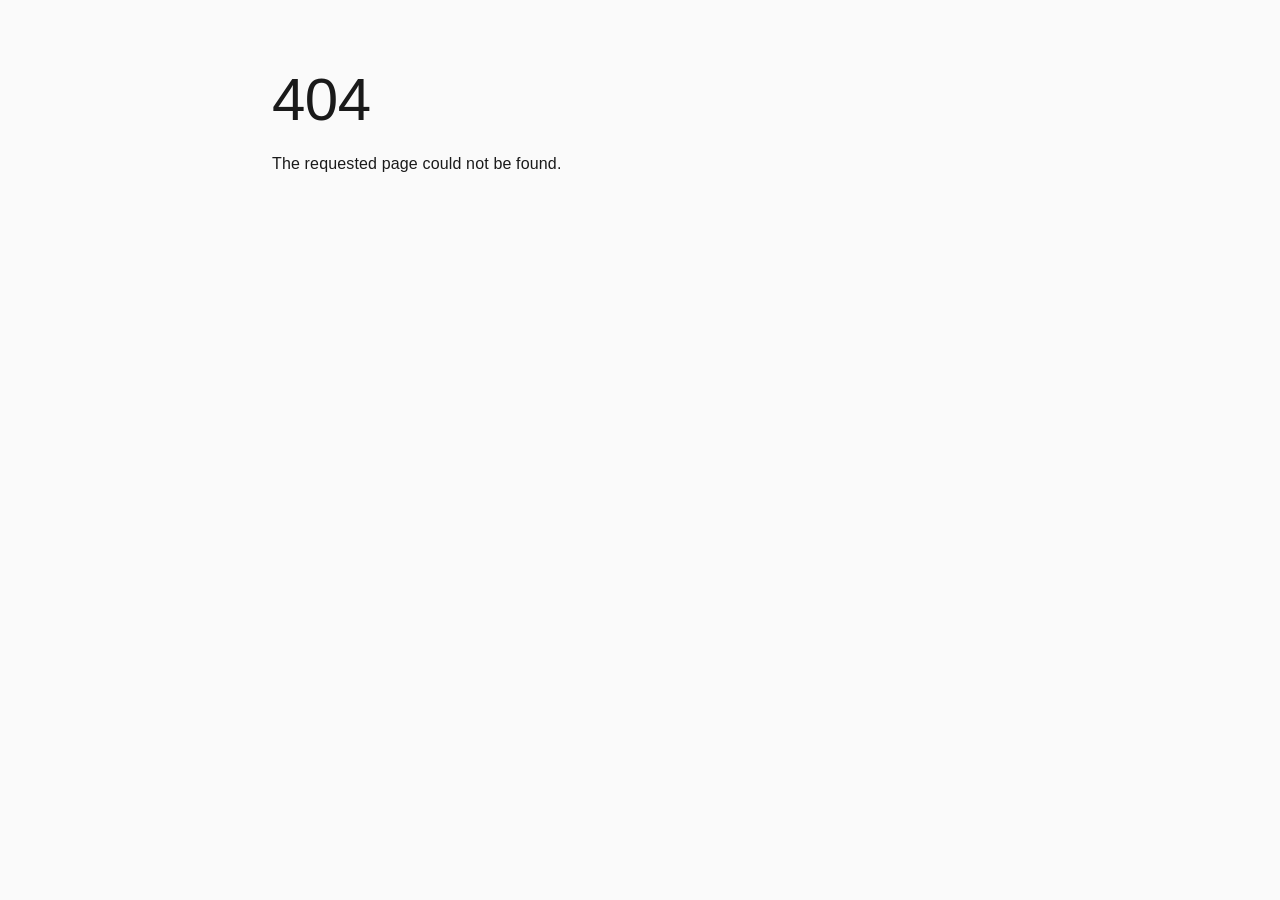
<file: index.html>
<!DOCTYPE html><html lang="en"><head><meta charSet="utf-8"/><meta name="viewport" content="width=device-width, initial-scale=1"/><link rel="preload" as="image" href="/chefshat-logo.svg"/><title>Chefshat Studio</title><meta name="description" content="We Cookin"/><link rel="icon" href="/favicon.ico" sizes="48x48"/><link rel="icon" type="image/png" href="/icon-192.png" sizes="192x192"/><link rel="apple-touch-icon" href="/apple-touch-icon.png"/><link rel="preload" as="image" href="/chefshat-logo.svg"/><link rel="preconnect" href="https://fonts.googleapis.com"/><link rel="preconnect" href="https://fonts.gstatic.com" crossorigin="anonymous"/><link rel="modulepreload" href="/assets/manifest-cf2fcb3d.js"/><link rel="modulepreload" href="/assets/entry.client-DdVm1ASZ.js"/><link rel="modulepreload" href="/assets/chunk-EPOLDU6W-BpUlg-Tf.js"/><link rel="modulepreload" href="/assets/index-BE4lTVgL.js"/><link rel="modulepreload" href="/assets/root-D3hQsLd3.js"/><link rel="modulepreload" href="/assets/Container-C2zn_oDx.js"/><link rel="modulepreload" href="/assets/Stack-C-GcKJit.js"/><link rel="modulepreload" href="/assets/Box-BAQFSdUW.js"/><link rel="modulepreload" href="/assets/Button-BKMai3be.js"/><link rel="modulepreload" href="/assets/IconButton-vGlSYFjc.js"/><link rel="modulepreload" href="/assets/List-BalJqr8Y.js"/><link rel="modulepreload" href="/assets/LoadingCat-h6rf-0Si.js"/><link rel="modulepreload" href="/assets/home-CE8UgvDv.js"/><link rel="modulepreload" href="/assets/Email-B900_90M.js"/><link rel="modulepreload" href="/assets/supabase-Ct8FqEvD.js"/><link rel="modulepreload" href="/assets/GameCard-CKdK1UhA.js"/><link rel="modulepreload" href="/assets/ScrollReveal-CiVAzdGc.js"/><link rel="modulepreload" href="/assets/CardContent-Dq13PFQp.js"/><link rel="modulepreload" href="/assets/CardMedia-flRmpbET.js"/><link rel="modulepreload" href="/assets/Chip-CT_pEUM2.js"/><link rel="stylesheet" href="/assets/root-6JwHnCNU.css"/><link rel="stylesheet" href="https://fonts.googleapis.com/css2?family=Inter:wght@400;500;600&amp;family=Nunito:wght@700;800;900&amp;display=swap"/></head><body><style data-emotion="css-global gtxy6f">html{-webkit-font-smoothing:antialiased;-moz-osx-font-smoothing:grayscale;box-sizing:border-box;-webkit-text-size-adjust:100%;}*,*::before,*::after{box-sizing:inherit;}strong,b{font-weight:700;}body{margin:0;color:#1a1a1a;font-family:"Inter",sans-serif;font-weight:400;font-size:1rem;line-height:1.5;background-color:#fafafa;}@media print{body{background-color:#fff;}}body::backdrop{background-color:#fafafa;}</style><style data-emotion="css zf0iqh">.css-zf0iqh{display:-webkit-box;display:-webkit-flex;display:-ms-flexbox;display:flex;-webkit-flex-direction:column;-ms-flex-direction:column;flex-direction:column;min-height:100vh;}</style><div class="MuiBox-root css-zf0iqh"><style data-emotion="css 16883hs">.css-16883hs{display:-webkit-box;display:-webkit-flex;display:-ms-flexbox;display:flex;-webkit-flex-direction:column;-ms-flex-direction:column;flex-direction:column;width:100%;box-sizing:border-box;-webkit-flex-shrink:0;-ms-flex-negative:0;flex-shrink:0;position:-webkit-sticky;position:sticky;z-index:1100;top:0;left:auto;right:0;--AppBar-background:#ff7829;--AppBar-color:#ffffff;background-color:var(--AppBar-background);color:var(--AppBar-color);background-image:none;box-shadow:none;background-color:#fafafa;-webkit-backdrop-filter:blur(12px);backdrop-filter:blur(12px);border-bottom:1px solid;border-color:#e0e0e0;}</style><style data-emotion="css y0aji">.css-y0aji{background-color:#ffffff;color:#1a1a1a;-webkit-transition:box-shadow 300ms cubic-bezier(0.4, 0, 0.2, 1) 0ms;transition:box-shadow 300ms cubic-bezier(0.4, 0, 0.2, 1) 0ms;box-shadow:var(--Paper-shadow);background-image:var(--Paper-overlay);border-radius:16px;display:-webkit-box;display:-webkit-flex;display:-ms-flexbox;display:flex;-webkit-flex-direction:column;-ms-flex-direction:column;flex-direction:column;width:100%;box-sizing:border-box;-webkit-flex-shrink:0;-ms-flex-negative:0;flex-shrink:0;position:-webkit-sticky;position:sticky;z-index:1100;top:0;left:auto;right:0;--AppBar-background:#ff7829;--AppBar-color:#ffffff;background-color:var(--AppBar-background);color:var(--AppBar-color);background-image:none;box-shadow:none;background-color:#fafafa;-webkit-backdrop-filter:blur(12px);backdrop-filter:blur(12px);border-bottom:1px solid;border-color:#e0e0e0;}</style><header class="MuiPaper-root MuiPaper-elevation MuiPaper-elevation0 MuiAppBar-root MuiAppBar-colorPrimary MuiAppBar-positionSticky css-y0aji" style="--Paper-shadow:none"><style data-emotion="css 1gakjny">.css-1gakjny{position:relative;display:-webkit-box;display:-webkit-flex;display:-ms-flexbox;display:flex;-webkit-align-items:center;-webkit-box-align:center;-ms-flex-align:center;align-items:center;padding-left:16px;padding-right:16px;min-height:56px;max-width:1200px;margin-left:auto;margin-right:auto;width:100%;}@media (min-width:600px){.css-1gakjny{padding-left:24px;padding-right:24px;}}@media (min-width:0px){@media (orientation: landscape){.css-1gakjny{min-height:48px;}}}@media (min-width:600px){.css-1gakjny{min-height:64px;}}</style><div class="MuiToolbar-root MuiToolbar-gutters MuiToolbar-regular css-1gakjny"><style data-emotion="css 1tu59u4">.css-1tu59u4{-webkit-flex:0 0 auto;-ms-flex:0 0 auto;flex:0 0 auto;}</style><div class="MuiBox-root css-1tu59u4"><a aria-current="page" class="active" style="display:flex;align-items:center;text-decoration:none" href="/" data-discover="true"><style data-emotion="css u1jr60">.css-u1jr60{height:40px;}</style><img class="MuiBox-root css-u1jr60" src="/chefshat-logo.svg" alt="Chefshat Studio"/></a></div><style data-emotion="css 3axvul">.css-3axvul{display:-webkit-box;display:-webkit-flex;display:-ms-flexbox;display:flex;gap:8px;-webkit-box-pack:center;-ms-flex-pack:center;-webkit-justify-content:center;justify-content:center;-webkit-flex:1;-ms-flex:1;flex:1;}</style><div class="MuiBox-root css-3axvul"><style data-emotion="css azhsrt">.css-azhsrt{font-family:"Nunito",sans-serif;font-weight:700;text-transform:none;font-size:0.875rem;line-height:1.75;min-width:64px;padding:6px 16px;border:0;border-radius:12px;-webkit-transition:background-color 250ms cubic-bezier(0.4, 0, 0.2, 1) 0ms,box-shadow 250ms cubic-bezier(0.4, 0, 0.2, 1) 0ms,border-color 250ms cubic-bezier(0.4, 0, 0.2, 1) 0ms,color 250ms cubic-bezier(0.4, 0, 0.2, 1) 0ms;transition:background-color 250ms cubic-bezier(0.4, 0, 0.2, 1) 0ms,box-shadow 250ms cubic-bezier(0.4, 0, 0.2, 1) 0ms,border-color 250ms cubic-bezier(0.4, 0, 0.2, 1) 0ms,color 250ms cubic-bezier(0.4, 0, 0.2, 1) 0ms;padding:6px 8px;color:var(--variant-textColor);background-color:var(--variant-textBg);--variant-textColor:#ff7829;--variant-outlinedColor:#ff7829;--variant-outlinedBorder:rgba(255, 120, 41, 0.5);--variant-containedColor:#ffffff;--variant-containedBg:#ff7829;padding:4px 5px;font-size:0.8125rem;-webkit-transition:background-color 250ms cubic-bezier(0.4, 0, 0.2, 1) 0ms,box-shadow 250ms cubic-bezier(0.4, 0, 0.2, 1) 0ms,border-color 250ms cubic-bezier(0.4, 0, 0.2, 1) 0ms;transition:background-color 250ms cubic-bezier(0.4, 0, 0.2, 1) 0ms,box-shadow 250ms cubic-bezier(0.4, 0, 0.2, 1) 0ms,border-color 250ms cubic-bezier(0.4, 0, 0.2, 1) 0ms;border-radius:12px;padding:10px 24px;font-size:1rem;-webkit-transition:-webkit-transform 0.15s ease-out,box-shadow 0.15s ease-out;transition:transform 0.15s ease-out,box-shadow 0.15s ease-out;color:#1a1a1a;}.css-azhsrt:hover{-webkit-text-decoration:none;text-decoration:none;}.css-azhsrt.Mui-disabled{color:rgba(0, 0, 0, 0.26);}@media (hover: hover){.css-azhsrt:hover{--variant-containedBg:#c55a1b;--variant-textBg:rgba(255, 120, 41, 0.04);--variant-outlinedBorder:#ff7829;--variant-outlinedBg:rgba(255, 120, 41, 0.04);}}.css-azhsrt.MuiButton-loading{color:transparent;}.css-azhsrt:hover{-webkit-transform:scale(1.02);-moz-transform:scale(1.02);-ms-transform:scale(1.02);transform:scale(1.02);}.css-azhsrt.active{color:#ff7829;}</style><style data-emotion="css 1wtr821">.css-1wtr821{display:-webkit-inline-box;display:-webkit-inline-flex;display:-ms-inline-flexbox;display:inline-flex;-webkit-align-items:center;-webkit-box-align:center;-ms-flex-align:center;align-items:center;-webkit-box-pack:center;-ms-flex-pack:center;-webkit-justify-content:center;justify-content:center;position:relative;box-sizing:border-box;-webkit-tap-highlight-color:transparent;background-color:transparent;outline:0;border:0;margin:0;border-radius:0;padding:0;cursor:pointer;-webkit-user-select:none;-moz-user-select:none;-ms-user-select:none;user-select:none;vertical-align:middle;-moz-appearance:none;-webkit-appearance:none;-webkit-text-decoration:none;text-decoration:none;color:inherit;font-family:"Nunito",sans-serif;font-weight:700;text-transform:none;font-size:0.875rem;line-height:1.75;min-width:64px;padding:6px 16px;border:0;border-radius:12px;-webkit-transition:background-color 250ms cubic-bezier(0.4, 0, 0.2, 1) 0ms,box-shadow 250ms cubic-bezier(0.4, 0, 0.2, 1) 0ms,border-color 250ms cubic-bezier(0.4, 0, 0.2, 1) 0ms,color 250ms cubic-bezier(0.4, 0, 0.2, 1) 0ms;transition:background-color 250ms cubic-bezier(0.4, 0, 0.2, 1) 0ms,box-shadow 250ms cubic-bezier(0.4, 0, 0.2, 1) 0ms,border-color 250ms cubic-bezier(0.4, 0, 0.2, 1) 0ms,color 250ms cubic-bezier(0.4, 0, 0.2, 1) 0ms;padding:6px 8px;color:var(--variant-textColor);background-color:var(--variant-textBg);--variant-textColor:#ff7829;--variant-outlinedColor:#ff7829;--variant-outlinedBorder:rgba(255, 120, 41, 0.5);--variant-containedColor:#ffffff;--variant-containedBg:#ff7829;padding:4px 5px;font-size:0.8125rem;-webkit-transition:background-color 250ms cubic-bezier(0.4, 0, 0.2, 1) 0ms,box-shadow 250ms cubic-bezier(0.4, 0, 0.2, 1) 0ms,border-color 250ms cubic-bezier(0.4, 0, 0.2, 1) 0ms;transition:background-color 250ms cubic-bezier(0.4, 0, 0.2, 1) 0ms,box-shadow 250ms cubic-bezier(0.4, 0, 0.2, 1) 0ms,border-color 250ms cubic-bezier(0.4, 0, 0.2, 1) 0ms;border-radius:12px;padding:10px 24px;font-size:1rem;-webkit-transition:-webkit-transform 0.15s ease-out,box-shadow 0.15s ease-out;transition:transform 0.15s ease-out,box-shadow 0.15s ease-out;color:#1a1a1a;}.css-1wtr821::-moz-focus-inner{border-style:none;}.css-1wtr821.Mui-disabled{pointer-events:none;cursor:default;}@media print{.css-1wtr821{-webkit-print-color-adjust:exact;color-adjust:exact;}}.css-1wtr821:hover{-webkit-text-decoration:none;text-decoration:none;}.css-1wtr821.Mui-disabled{color:rgba(0, 0, 0, 0.26);}@media (hover: hover){.css-1wtr821:hover{--variant-containedBg:#c55a1b;--variant-textBg:rgba(255, 120, 41, 0.04);--variant-outlinedBorder:#ff7829;--variant-outlinedBg:rgba(255, 120, 41, 0.04);}}.css-1wtr821.MuiButton-loading{color:transparent;}.css-1wtr821:hover{-webkit-transform:scale(1.02);-moz-transform:scale(1.02);-ms-transform:scale(1.02);transform:scale(1.02);}.css-1wtr821.active{color:#ff7829;}</style><a tabindex="0" aria-current="page" class="MuiButtonBase-root MuiButton-root MuiButton-text MuiButton-textPrimary MuiButton-sizeSmall MuiButton-textSizeSmall MuiButton-colorPrimary MuiButton-root MuiButton-text MuiButton-textPrimary MuiButton-sizeSmall MuiButton-textSizeSmall MuiButton-colorPrimary css-1wtr821 active" href="/" data-discover="true">Home</a><a tabindex="0" class="MuiButtonBase-root MuiButton-root MuiButton-text MuiButton-textPrimary MuiButton-sizeSmall MuiButton-textSizeSmall MuiButton-colorPrimary MuiButton-root MuiButton-text MuiButton-textPrimary MuiButton-sizeSmall MuiButton-textSizeSmall MuiButton-colorPrimary css-1wtr821" href="/about" data-discover="true">About</a><a tabindex="0" class="MuiButtonBase-root MuiButton-root MuiButton-text MuiButton-textPrimary MuiButton-sizeSmall MuiButton-textSizeSmall MuiButton-colorPrimary MuiButton-root MuiButton-text MuiButton-textPrimary MuiButton-sizeSmall MuiButton-textSizeSmall MuiButton-colorPrimary css-1wtr821" href="/games" data-discover="true">Games</a><a tabindex="0" class="MuiButtonBase-root MuiButton-root MuiButton-text MuiButton-textPrimary MuiButton-sizeSmall MuiButton-textSizeSmall MuiButton-colorPrimary MuiButton-root MuiButton-text MuiButton-textPrimary MuiButton-sizeSmall MuiButton-textSizeSmall MuiButton-colorPrimary css-1wtr821" href="/blog" data-discover="true">Blog</a><a tabindex="0" class="MuiButtonBase-root MuiButton-root MuiButton-text MuiButton-textPrimary MuiButton-sizeSmall MuiButton-textSizeSmall MuiButton-colorPrimary MuiButton-root MuiButton-text MuiButton-textPrimary MuiButton-sizeSmall MuiButton-textSizeSmall MuiButton-colorPrimary css-1wtr821" href="/collaborate" data-discover="true">Collaborate</a><a tabindex="0" class="MuiButtonBase-root MuiButton-root MuiButton-text MuiButton-textPrimary MuiButton-sizeSmall MuiButton-textSizeSmall MuiButton-colorPrimary MuiButton-root MuiButton-text MuiButton-textPrimary MuiButton-sizeSmall MuiButton-textSizeSmall MuiButton-colorPrimary css-1wtr821" href="/freelancers" data-discover="true">Freelancers</a><a tabindex="0" class="MuiButtonBase-root MuiButton-root MuiButton-text MuiButton-textPrimary MuiButton-sizeSmall MuiButton-textSizeSmall MuiButton-colorPrimary MuiButton-root MuiButton-text MuiButton-textPrimary MuiButton-sizeSmall MuiButton-textSizeSmall MuiButton-colorPrimary css-1wtr821" href="/contact" data-discover="true">Contact</a></div><style data-emotion="css 62hclg">.css-62hclg{-webkit-flex:0 0 auto;-ms-flex:0 0 auto;flex:0 0 auto;width:40px;}</style><div class="MuiBox-root css-62hclg"></div></div></header><style data-emotion="css 14yoxd">.css-14yoxd{z-index:1200;}</style><style data-emotion="css 1rr4qq7">.css-1rr4qq7{-webkit-flex:1;-ms-flex:1;flex:1;}</style><main class="MuiBox-root css-1rr4qq7"><!--$?--><template id="B:0"></template><style data-emotion="css 1ybehlu">.css-1ybehlu{display:-webkit-box;display:-webkit-flex;display:-ms-flexbox;display:flex;-webkit-flex-direction:column;-ms-flex-direction:column;flex-direction:column;-webkit-align-items:center;-webkit-box-align:center;-ms-flex-align:center;align-items:center;-webkit-box-pack:center;-ms-flex-pack:center;-webkit-justify-content:center;justify-content:center;min-height:50vh;gap:16px;}</style><div class="MuiBox-root css-1ybehlu"><style data-emotion="css 1fph178">.css-1fph178{width:80px;height:80px;-webkit-animation:bounce 0.8s ease-in-out infinite;animation:bounce 0.8s ease-in-out infinite;}@-webkit-keyframes bounce{0%,100%{-webkit-transform:translateY(0);-moz-transform:translateY(0);-ms-transform:translateY(0);transform:translateY(0);}50%{-webkit-transform:translateY(-12px);-moz-transform:translateY(-12px);-ms-transform:translateY(-12px);transform:translateY(-12px);}}@keyframes bounce{0%,100%{-webkit-transform:translateY(0);-moz-transform:translateY(0);-ms-transform:translateY(0);transform:translateY(0);}50%{-webkit-transform:translateY(-12px);-moz-transform:translateY(-12px);-ms-transform:translateY(-12px);transform:translateY(-12px);}}@media (prefers-reduced-motion: reduce){.css-1fph178{-webkit-animation:none;animation:none;}}</style><img class="MuiBox-root css-1fph178" src="/chefshat-logo.svg" alt=""/><p class="MuiTypography-root MuiTypography-body2 css-r2hr95">Loading...</p></div><!--/$--></main><style data-emotion="css 1ozoc8n">.css-1ozoc8n{border-top:1px solid;border-color:#e0e0e0;padding-top:32px;padding-bottom:32px;margin-top:auto;}</style><footer class="MuiBox-root css-1ozoc8n"><style data-emotion="css 9wvnva">.css-9wvnva{width:100%;margin-left:auto;box-sizing:border-box;margin-right:auto;padding-left:16px;padding-right:16px;}@media (min-width:600px){.css-9wvnva{padding-left:24px;padding-right:24px;}}@media (min-width:1200px){.css-9wvnva{max-width:1200px;}}</style><div class="MuiContainer-root MuiContainer-maxWidthLg css-9wvnva"><style data-emotion="css 56ijbb">.css-56ijbb{display:-webkit-box;display:-webkit-flex;display:-ms-flexbox;display:flex;-webkit-flex-direction:column;-ms-flex-direction:column;flex-direction:column;-webkit-box-pack:justify;-webkit-justify-content:space-between;justify-content:space-between;}@media (min-width:0px){.css-56ijbb{-webkit-flex-direction:column;-ms-flex-direction:column;flex-direction:column;}.css-56ijbb>:not(style):not(style){margin:0;}.css-56ijbb>:not(style)~:not(style){margin-top:24px;}}@media (min-width:600px){.css-56ijbb{-webkit-flex-direction:row;-ms-flex-direction:row;flex-direction:row;}.css-56ijbb>:not(style):not(style){margin:0;}.css-56ijbb>:not(style)~:not(style){margin-left:24px;}}@media (min-width:0px){.css-56ijbb{-webkit-align-items:center;-webkit-box-align:center;-ms-flex-align:center;align-items:center;}}@media (min-width:600px){.css-56ijbb{-webkit-align-items:flex-start;-webkit-box-align:flex-start;-ms-flex-align:flex-start;align-items:flex-start;}}</style><div class="MuiStack-root css-56ijbb"><div class="MuiBox-root css-0"><style data-emotion="css 1uvx3ob">.css-1uvx3ob{margin:0;font-family:"Inter",sans-serif;font-weight:400;font-size:0.875rem;line-height:1.43;color:#555555;margin-bottom:8px;}</style><p class="MuiTypography-root MuiTypography-body2 css-1uvx3ob">Chefshat Studio</p><style data-emotion="css jj2ztu">.css-jj2ztu{display:-webkit-box;display:-webkit-flex;display:-ms-flexbox;display:flex;-webkit-flex-direction:row;-ms-flex-direction:row;flex-direction:row;}.css-jj2ztu>:not(style):not(style){margin:0;}.css-jj2ztu>:not(style)~:not(style){margin-left:16px;}</style><div class="MuiStack-root css-jj2ztu"><style data-emotion="css s6rgap">.css-s6rgap{margin:0;font-family:"Inter",sans-serif;font-weight:400;font-size:0.875rem;line-height:1.43;color:#555555;-webkit-text-decoration:none;text-decoration:none;}.css-s6rgap:hover{color:#ff7829;}</style><a class="MuiTypography-root MuiTypography-body2 css-s6rgap" href="/about" data-discover="true">About</a><a class="MuiTypography-root MuiTypography-body2 css-s6rgap" href="/games" data-discover="true">Games</a><a class="MuiTypography-root MuiTypography-body2 css-s6rgap" href="/blog" data-discover="true">Blog</a><a class="MuiTypography-root MuiTypography-body2 css-s6rgap" href="/collaborate" data-discover="true">Collaborate</a><a class="MuiTypography-root MuiTypography-body2 css-s6rgap" href="/contact" data-discover="true">Contact</a></div></div><p class="MuiTypography-root MuiTypography-body2 css-r2hr95">© <!-- -->2026<!-- --> Chefshat Studio</p></div></div></footer></div><script>((storageKey2, restoreKey) => {
    if (!window.history.state || !window.history.state.key) {
      let key = Math.random().toString(32).slice(2);
      window.history.replaceState({ key }, "");
    }
    try {
      let positions = JSON.parse(sessionStorage.getItem(storageKey2) || "{}");
      let storedY = positions[restoreKey || window.history.state.key];
      if (typeof storedY === "number") {
        window.scrollTo(0, storedY);
      }
    } catch (error) {
      console.error(error);
      sessionStorage.removeItem(storageKey2);
    }
  })("react-router-scroll-positions", null)</script><script>window.__reactRouterContext = {"basename":"/","future":{"unstable_optimizeDeps":false,"unstable_subResourceIntegrity":false,"unstable_trailingSlashAwareDataRequests":false,"v8_middleware":false,"v8_splitRouteModules":false,"v8_viteEnvironmentApi":false},"routeDiscovery":{"mode":"initial"},"ssr":false,"isSpaMode":false};window.__reactRouterContext.stream = new ReadableStream({start(controller){window.__reactRouterContext.streamController = controller;}}).pipeThrough(new TextEncoderStream());</script><script type="module" async="">import "/assets/manifest-cf2fcb3d.js";
import * as route0 from "/assets/root-D3hQsLd3.js";
import * as route1 from "/assets/home-CE8UgvDv.js";
  
  window.__reactRouterRouteModules = {"root":route0,"routes/home":route1};

import("/assets/entry.client-DdVm1ASZ.js");</script><!--$?--><template id="B:1"></template><!--/$--><script id="_R_">requestAnimationFrame(function(){$RT=performance.now()});</script><div hidden id="S:0"><style data-emotion="css stnukr">.css-stnukr{text-align:center;padding-left:16px;padding-right:16px;background:linear-gradient(180deg, #fff3e8 0%, #fafafa 100%);}@media (min-width:0px){.css-stnukr{padding-top:80px;padding-bottom:80px;}}@media (min-width:900px){.css-stnukr{padding-top:128px;padding-bottom:128px;}}</style><div class="MuiBox-root css-stnukr"><style data-emotion="css 182too6">.css-182too6{margin-bottom:24px;}@media (min-width:0px){.css-182too6{width:100px;}}@media (min-width:900px){.css-182too6{width:140px;}}</style><img class="MuiBox-root css-182too6" src="/chefshat-logo.svg" alt="Chefshat Studio"/><style data-emotion="css 4ub7cg">.css-4ub7cg{margin:0;font-family:"Nunito",sans-serif;font-weight:800;font-size:3.75rem;line-height:1.2;margin-bottom:0.35em;font-weight:900;}</style><h1 class="MuiTypography-root MuiTypography-h2 MuiTypography-gutterBottom css-4ub7cg">Chefshat Studio</h1><style data-emotion="css 3vpi85">.css-3vpi85{margin:0;font-family:"Nunito",sans-serif;font-weight:700;font-size:1.5rem;line-height:1.334;color:#555555;margin-bottom:32px;}</style><h5 class="MuiTypography-root MuiTypography-h5 css-3vpi85">We Cookin</h5><style data-emotion="css 16r3f1t">.css-16r3f1t{display:-webkit-box;display:-webkit-flex;display:-ms-flexbox;display:flex;-webkit-flex-direction:row;-ms-flex-direction:row;flex-direction:row;-webkit-box-pack:center;-ms-flex-pack:center;-webkit-justify-content:center;justify-content:center;}.css-16r3f1t>:not(style):not(style){margin:0;}.css-16r3f1t>:not(style)~:not(style){margin-left:16px;}</style><div class="MuiStack-root css-16r3f1t"><style data-emotion="css 1bablrm">.css-1bablrm{font-family:"Nunito",sans-serif;font-weight:700;text-transform:none;font-size:0.875rem;line-height:1.75;min-width:64px;padding:6px 16px;border:0;border-radius:12px;-webkit-transition:background-color 250ms cubic-bezier(0.4, 0, 0.2, 1) 0ms,box-shadow 250ms cubic-bezier(0.4, 0, 0.2, 1) 0ms,border-color 250ms cubic-bezier(0.4, 0, 0.2, 1) 0ms,color 250ms cubic-bezier(0.4, 0, 0.2, 1) 0ms;transition:background-color 250ms cubic-bezier(0.4, 0, 0.2, 1) 0ms,box-shadow 250ms cubic-bezier(0.4, 0, 0.2, 1) 0ms,border-color 250ms cubic-bezier(0.4, 0, 0.2, 1) 0ms,color 250ms cubic-bezier(0.4, 0, 0.2, 1) 0ms;color:var(--variant-containedColor);background-color:var(--variant-containedBg);box-shadow:0px 3px 1px -2px rgba(0,0,0,0.2),0px 2px 2px 0px rgba(0,0,0,0.14),0px 1px 5px 0px rgba(0,0,0,0.12);--variant-textColor:#ff7829;--variant-outlinedColor:#ff7829;--variant-outlinedBorder:rgba(255, 120, 41, 0.5);--variant-containedColor:#ffffff;--variant-containedBg:#ff7829;padding:8px 22px;font-size:0.9375rem;-webkit-transition:background-color 250ms cubic-bezier(0.4, 0, 0.2, 1) 0ms,box-shadow 250ms cubic-bezier(0.4, 0, 0.2, 1) 0ms,border-color 250ms cubic-bezier(0.4, 0, 0.2, 1) 0ms;transition:background-color 250ms cubic-bezier(0.4, 0, 0.2, 1) 0ms,box-shadow 250ms cubic-bezier(0.4, 0, 0.2, 1) 0ms,border-color 250ms cubic-bezier(0.4, 0, 0.2, 1) 0ms;border-radius:12px;padding:10px 24px;font-size:1rem;-webkit-transition:-webkit-transform 0.15s ease-out,box-shadow 0.15s ease-out;transition:transform 0.15s ease-out,box-shadow 0.15s ease-out;}.css-1bablrm:hover{-webkit-text-decoration:none;text-decoration:none;}.css-1bablrm.Mui-disabled{color:rgba(0, 0, 0, 0.26);}.css-1bablrm:hover{box-shadow:0px 2px 4px -1px rgba(0,0,0,0.2),0px 4px 5px 0px rgba(0,0,0,0.14),0px 1px 10px 0px rgba(0,0,0,0.12);}@media (hover: none){.css-1bablrm:hover{box-shadow:0px 3px 1px -2px rgba(0,0,0,0.2),0px 2px 2px 0px rgba(0,0,0,0.14),0px 1px 5px 0px rgba(0,0,0,0.12);}}.css-1bablrm:active{box-shadow:0px 5px 5px -3px rgba(0,0,0,0.2),0px 8px 10px 1px rgba(0,0,0,0.14),0px 3px 14px 2px rgba(0,0,0,0.12);}.css-1bablrm.Mui-focusVisible{box-shadow:0px 3px 5px -1px rgba(0,0,0,0.2),0px 6px 10px 0px rgba(0,0,0,0.14),0px 1px 18px 0px rgba(0,0,0,0.12);}.css-1bablrm.Mui-disabled{color:rgba(0, 0, 0, 0.26);box-shadow:none;background-color:rgba(0, 0, 0, 0.12);}@media (hover: hover){.css-1bablrm:hover{--variant-containedBg:#c55a1b;--variant-textBg:rgba(255, 120, 41, 0.04);--variant-outlinedBorder:#ff7829;--variant-outlinedBg:rgba(255, 120, 41, 0.04);}}.css-1bablrm.MuiButton-loading{color:transparent;}.css-1bablrm:hover{-webkit-transform:scale(1.02);-moz-transform:scale(1.02);-ms-transform:scale(1.02);transform:scale(1.02);}</style><style data-emotion="css 1gl9otw">.css-1gl9otw{display:-webkit-inline-box;display:-webkit-inline-flex;display:-ms-inline-flexbox;display:inline-flex;-webkit-align-items:center;-webkit-box-align:center;-ms-flex-align:center;align-items:center;-webkit-box-pack:center;-ms-flex-pack:center;-webkit-justify-content:center;justify-content:center;position:relative;box-sizing:border-box;-webkit-tap-highlight-color:transparent;background-color:transparent;outline:0;border:0;margin:0;border-radius:0;padding:0;cursor:pointer;-webkit-user-select:none;-moz-user-select:none;-ms-user-select:none;user-select:none;vertical-align:middle;-moz-appearance:none;-webkit-appearance:none;-webkit-text-decoration:none;text-decoration:none;color:inherit;font-family:"Nunito",sans-serif;font-weight:700;text-transform:none;font-size:0.875rem;line-height:1.75;min-width:64px;padding:6px 16px;border:0;border-radius:12px;-webkit-transition:background-color 250ms cubic-bezier(0.4, 0, 0.2, 1) 0ms,box-shadow 250ms cubic-bezier(0.4, 0, 0.2, 1) 0ms,border-color 250ms cubic-bezier(0.4, 0, 0.2, 1) 0ms,color 250ms cubic-bezier(0.4, 0, 0.2, 1) 0ms;transition:background-color 250ms cubic-bezier(0.4, 0, 0.2, 1) 0ms,box-shadow 250ms cubic-bezier(0.4, 0, 0.2, 1) 0ms,border-color 250ms cubic-bezier(0.4, 0, 0.2, 1) 0ms,color 250ms cubic-bezier(0.4, 0, 0.2, 1) 0ms;color:var(--variant-containedColor);background-color:var(--variant-containedBg);box-shadow:0px 3px 1px -2px rgba(0,0,0,0.2),0px 2px 2px 0px rgba(0,0,0,0.14),0px 1px 5px 0px rgba(0,0,0,0.12);--variant-textColor:#ff7829;--variant-outlinedColor:#ff7829;--variant-outlinedBorder:rgba(255, 120, 41, 0.5);--variant-containedColor:#ffffff;--variant-containedBg:#ff7829;padding:8px 22px;font-size:0.9375rem;-webkit-transition:background-color 250ms cubic-bezier(0.4, 0, 0.2, 1) 0ms,box-shadow 250ms cubic-bezier(0.4, 0, 0.2, 1) 0ms,border-color 250ms cubic-bezier(0.4, 0, 0.2, 1) 0ms;transition:background-color 250ms cubic-bezier(0.4, 0, 0.2, 1) 0ms,box-shadow 250ms cubic-bezier(0.4, 0, 0.2, 1) 0ms,border-color 250ms cubic-bezier(0.4, 0, 0.2, 1) 0ms;border-radius:12px;padding:10px 24px;font-size:1rem;-webkit-transition:-webkit-transform 0.15s ease-out,box-shadow 0.15s ease-out;transition:transform 0.15s ease-out,box-shadow 0.15s ease-out;}.css-1gl9otw::-moz-focus-inner{border-style:none;}.css-1gl9otw.Mui-disabled{pointer-events:none;cursor:default;}@media print{.css-1gl9otw{-webkit-print-color-adjust:exact;color-adjust:exact;}}.css-1gl9otw:hover{-webkit-text-decoration:none;text-decoration:none;}.css-1gl9otw.Mui-disabled{color:rgba(0, 0, 0, 0.26);}.css-1gl9otw:hover{box-shadow:0px 2px 4px -1px rgba(0,0,0,0.2),0px 4px 5px 0px rgba(0,0,0,0.14),0px 1px 10px 0px rgba(0,0,0,0.12);}@media (hover: none){.css-1gl9otw:hover{box-shadow:0px 3px 1px -2px rgba(0,0,0,0.2),0px 2px 2px 0px rgba(0,0,0,0.14),0px 1px 5px 0px rgba(0,0,0,0.12);}}.css-1gl9otw:active{box-shadow:0px 5px 5px -3px rgba(0,0,0,0.2),0px 8px 10px 1px rgba(0,0,0,0.14),0px 3px 14px 2px rgba(0,0,0,0.12);}.css-1gl9otw.Mui-focusVisible{box-shadow:0px 3px 5px -1px rgba(0,0,0,0.2),0px 6px 10px 0px rgba(0,0,0,0.14),0px 1px 18px 0px rgba(0,0,0,0.12);}.css-1gl9otw.Mui-disabled{color:rgba(0, 0, 0, 0.26);box-shadow:none;background-color:rgba(0, 0, 0, 0.12);}@media (hover: hover){.css-1gl9otw:hover{--variant-containedBg:#c55a1b;--variant-textBg:rgba(255, 120, 41, 0.04);--variant-outlinedBorder:#ff7829;--variant-outlinedBg:rgba(255, 120, 41, 0.04);}}.css-1gl9otw.MuiButton-loading{color:transparent;}.css-1gl9otw:hover{-webkit-transform:scale(1.02);-moz-transform:scale(1.02);-ms-transform:scale(1.02);transform:scale(1.02);}</style><a class="MuiButtonBase-root MuiButton-root MuiButton-contained MuiButton-containedPrimary MuiButton-sizeLarge MuiButton-containedSizeLarge MuiButton-colorPrimary MuiButton-root MuiButton-contained MuiButton-containedPrimary MuiButton-sizeLarge MuiButton-containedSizeLarge MuiButton-colorPrimary css-1gl9otw" tabindex="0" href="/games" data-discover="true">Our Games</a><style data-emotion="css o2ih45">.css-o2ih45{font-family:"Nunito",sans-serif;font-weight:700;text-transform:none;font-size:0.875rem;line-height:1.75;min-width:64px;padding:6px 16px;border:0;border-radius:12px;-webkit-transition:background-color 250ms cubic-bezier(0.4, 0, 0.2, 1) 0ms,box-shadow 250ms cubic-bezier(0.4, 0, 0.2, 1) 0ms,border-color 250ms cubic-bezier(0.4, 0, 0.2, 1) 0ms,color 250ms cubic-bezier(0.4, 0, 0.2, 1) 0ms;transition:background-color 250ms cubic-bezier(0.4, 0, 0.2, 1) 0ms,box-shadow 250ms cubic-bezier(0.4, 0, 0.2, 1) 0ms,border-color 250ms cubic-bezier(0.4, 0, 0.2, 1) 0ms,color 250ms cubic-bezier(0.4, 0, 0.2, 1) 0ms;padding:5px 15px;border:1px solid currentColor;border-color:var(--variant-outlinedBorder, currentColor);background-color:var(--variant-outlinedBg);color:var(--variant-outlinedColor);--variant-textColor:#ff7829;--variant-outlinedColor:#ff7829;--variant-outlinedBorder:rgba(255, 120, 41, 0.5);--variant-containedColor:#ffffff;--variant-containedBg:#ff7829;padding:7px 21px;font-size:0.9375rem;-webkit-transition:background-color 250ms cubic-bezier(0.4, 0, 0.2, 1) 0ms,box-shadow 250ms cubic-bezier(0.4, 0, 0.2, 1) 0ms,border-color 250ms cubic-bezier(0.4, 0, 0.2, 1) 0ms;transition:background-color 250ms cubic-bezier(0.4, 0, 0.2, 1) 0ms,box-shadow 250ms cubic-bezier(0.4, 0, 0.2, 1) 0ms,border-color 250ms cubic-bezier(0.4, 0, 0.2, 1) 0ms;border-radius:12px;padding:10px 24px;font-size:1rem;-webkit-transition:-webkit-transform 0.15s ease-out,box-shadow 0.15s ease-out;transition:transform 0.15s ease-out,box-shadow 0.15s ease-out;}.css-o2ih45:hover{-webkit-text-decoration:none;text-decoration:none;}.css-o2ih45.Mui-disabled{color:rgba(0, 0, 0, 0.26);}.css-o2ih45.Mui-disabled{border:1px solid rgba(0, 0, 0, 0.12);}@media (hover: hover){.css-o2ih45:hover{--variant-containedBg:#c55a1b;--variant-textBg:rgba(255, 120, 41, 0.04);--variant-outlinedBorder:#ff7829;--variant-outlinedBg:rgba(255, 120, 41, 0.04);}}.css-o2ih45.MuiButton-loading{color:transparent;}.css-o2ih45:hover{-webkit-transform:scale(1.02);-moz-transform:scale(1.02);-ms-transform:scale(1.02);transform:scale(1.02);}</style><style data-emotion="css 1evk0m8">.css-1evk0m8{display:-webkit-inline-box;display:-webkit-inline-flex;display:-ms-inline-flexbox;display:inline-flex;-webkit-align-items:center;-webkit-box-align:center;-ms-flex-align:center;align-items:center;-webkit-box-pack:center;-ms-flex-pack:center;-webkit-justify-content:center;justify-content:center;position:relative;box-sizing:border-box;-webkit-tap-highlight-color:transparent;background-color:transparent;outline:0;border:0;margin:0;border-radius:0;padding:0;cursor:pointer;-webkit-user-select:none;-moz-user-select:none;-ms-user-select:none;user-select:none;vertical-align:middle;-moz-appearance:none;-webkit-appearance:none;-webkit-text-decoration:none;text-decoration:none;color:inherit;font-family:"Nunito",sans-serif;font-weight:700;text-transform:none;font-size:0.875rem;line-height:1.75;min-width:64px;padding:6px 16px;border:0;border-radius:12px;-webkit-transition:background-color 250ms cubic-bezier(0.4, 0, 0.2, 1) 0ms,box-shadow 250ms cubic-bezier(0.4, 0, 0.2, 1) 0ms,border-color 250ms cubic-bezier(0.4, 0, 0.2, 1) 0ms,color 250ms cubic-bezier(0.4, 0, 0.2, 1) 0ms;transition:background-color 250ms cubic-bezier(0.4, 0, 0.2, 1) 0ms,box-shadow 250ms cubic-bezier(0.4, 0, 0.2, 1) 0ms,border-color 250ms cubic-bezier(0.4, 0, 0.2, 1) 0ms,color 250ms cubic-bezier(0.4, 0, 0.2, 1) 0ms;padding:5px 15px;border:1px solid currentColor;border-color:var(--variant-outlinedBorder, currentColor);background-color:var(--variant-outlinedBg);color:var(--variant-outlinedColor);--variant-textColor:#ff7829;--variant-outlinedColor:#ff7829;--variant-outlinedBorder:rgba(255, 120, 41, 0.5);--variant-containedColor:#ffffff;--variant-containedBg:#ff7829;padding:7px 21px;font-size:0.9375rem;-webkit-transition:background-color 250ms cubic-bezier(0.4, 0, 0.2, 1) 0ms,box-shadow 250ms cubic-bezier(0.4, 0, 0.2, 1) 0ms,border-color 250ms cubic-bezier(0.4, 0, 0.2, 1) 0ms;transition:background-color 250ms cubic-bezier(0.4, 0, 0.2, 1) 0ms,box-shadow 250ms cubic-bezier(0.4, 0, 0.2, 1) 0ms,border-color 250ms cubic-bezier(0.4, 0, 0.2, 1) 0ms;border-radius:12px;padding:10px 24px;font-size:1rem;-webkit-transition:-webkit-transform 0.15s ease-out,box-shadow 0.15s ease-out;transition:transform 0.15s ease-out,box-shadow 0.15s ease-out;}.css-1evk0m8::-moz-focus-inner{border-style:none;}.css-1evk0m8.Mui-disabled{pointer-events:none;cursor:default;}@media print{.css-1evk0m8{-webkit-print-color-adjust:exact;color-adjust:exact;}}.css-1evk0m8:hover{-webkit-text-decoration:none;text-decoration:none;}.css-1evk0m8.Mui-disabled{color:rgba(0, 0, 0, 0.26);}.css-1evk0m8.Mui-disabled{border:1px solid rgba(0, 0, 0, 0.12);}@media (hover: hover){.css-1evk0m8:hover{--variant-containedBg:#c55a1b;--variant-textBg:rgba(255, 120, 41, 0.04);--variant-outlinedBorder:#ff7829;--variant-outlinedBg:rgba(255, 120, 41, 0.04);}}.css-1evk0m8.MuiButton-loading{color:transparent;}.css-1evk0m8:hover{-webkit-transform:scale(1.02);-moz-transform:scale(1.02);-ms-transform:scale(1.02);transform:scale(1.02);}</style><a class="MuiButtonBase-root MuiButton-root MuiButton-outlined MuiButton-outlinedPrimary MuiButton-sizeLarge MuiButton-outlinedSizeLarge MuiButton-colorPrimary MuiButton-root MuiButton-outlined MuiButton-outlinedPrimary MuiButton-sizeLarge MuiButton-outlinedSizeLarge MuiButton-colorPrimary css-1evk0m8" tabindex="0" href="/collaborate" data-discover="true">Join Us</a></div></div><style data-emotion="css 5h8h3w">.css-5h8h3w{width:100%;margin-left:auto;box-sizing:border-box;margin-right:auto;padding-left:16px;padding-right:16px;padding-top:64px;padding-bottom:64px;}@media (min-width:600px){.css-5h8h3w{padding-left:24px;padding-right:24px;}}@media (min-width:1200px){.css-5h8h3w{max-width:1200px;}}</style><div class="MuiContainer-root MuiContainer-maxWidthLg css-5h8h3w"><style data-emotion="css rqxqfb">.css-rqxqfb{opacity:0;-webkit-transform:translateY(24px);-moz-transform:translateY(24px);-ms-transform:translateY(24px);transform:translateY(24px);-webkit-transition:none;transition:none;}</style><div class="MuiBox-root css-rqxqfb"><style data-emotion="css 19h5ycu">.css-19h5ycu{margin-bottom:64px;}</style><div class="MuiBox-root css-19h5ycu"><style data-emotion="css 1a0bvq7">.css-1a0bvq7{margin:0;font-family:"Nunito",sans-serif;font-weight:700;font-size:2.125rem;line-height:1.235;margin-bottom:0.35em;}</style><h2 class="MuiTypography-root MuiTypography-h4 MuiTypography-gutterBottom css-1a0bvq7">Explore</h2><style data-emotion="css 122tzdb">.css-122tzdb{display:grid;gap:24px;}@media (min-width:0px){.css-122tzdb{grid-template-columns:1fr;}}@media (min-width:600px){.css-122tzdb{grid-template-columns:1fr 1fr;}}@media (min-width:900px){.css-122tzdb{grid-template-columns:1fr 1fr 1fr 1fr;}}</style><div class="MuiBox-root css-122tzdb"><style data-emotion="css 116z9re">.css-116z9re{overflow:hidden;border-radius:16px;-webkit-transition:-webkit-transform 0.2s ease-out,box-shadow 0.2s ease-out;transition:transform 0.2s ease-out,box-shadow 0.2s ease-out;height:100%;}.css-116z9re:hover{-webkit-transform:translateY(-4px);-moz-transform:translateY(-4px);-ms-transform:translateY(-4px);transform:translateY(-4px);}</style><style data-emotion="css rwe5uw">.css-rwe5uw{background-color:#ffffff;color:#1a1a1a;-webkit-transition:box-shadow 300ms cubic-bezier(0.4, 0, 0.2, 1) 0ms;transition:box-shadow 300ms cubic-bezier(0.4, 0, 0.2, 1) 0ms;border-radius:12px;box-shadow:var(--Paper-shadow);background-image:var(--Paper-overlay);border-radius:16px;overflow:hidden;border-radius:16px;-webkit-transition:-webkit-transform 0.2s ease-out,box-shadow 0.2s ease-out;transition:transform 0.2s ease-out,box-shadow 0.2s ease-out;height:100%;}.css-rwe5uw:hover{-webkit-transform:translateY(-4px);-moz-transform:translateY(-4px);-ms-transform:translateY(-4px);transform:translateY(-4px);}</style><div class="MuiPaper-root MuiPaper-elevation MuiPaper-rounded MuiPaper-elevation1 MuiCard-root css-rwe5uw" style="--Paper-shadow:0px 2px 1px -1px rgba(0,0,0,0.2),0px 1px 1px 0px rgba(0,0,0,0.14),0px 1px 3px 0px rgba(0,0,0,0.12)"><style data-emotion="css bjucdb">.css-bjucdb{display:block;text-align:inherit;border-radius:inherit;width:100%;height:100%;padding:16px;text-align:center;}.css-bjucdb:hover .MuiCardActionArea-focusHighlight{opacity:0.04;}@media (hover: none){.css-bjucdb:hover .MuiCardActionArea-focusHighlight{opacity:0;}}.css-bjucdb.Mui-focusVisible .MuiCardActionArea-focusHighlight{opacity:0.12;}</style><style data-emotion="css nsh209">.css-nsh209{display:-webkit-inline-box;display:-webkit-inline-flex;display:-ms-inline-flexbox;display:inline-flex;-webkit-align-items:center;-webkit-box-align:center;-ms-flex-align:center;align-items:center;-webkit-box-pack:center;-ms-flex-pack:center;-webkit-justify-content:center;justify-content:center;position:relative;box-sizing:border-box;-webkit-tap-highlight-color:transparent;background-color:transparent;outline:0;border:0;margin:0;border-radius:0;padding:0;cursor:pointer;-webkit-user-select:none;-moz-user-select:none;-ms-user-select:none;user-select:none;vertical-align:middle;-moz-appearance:none;-webkit-appearance:none;-webkit-text-decoration:none;text-decoration:none;color:inherit;display:block;text-align:inherit;border-radius:inherit;width:100%;height:100%;padding:16px;text-align:center;}.css-nsh209::-moz-focus-inner{border-style:none;}.css-nsh209.Mui-disabled{pointer-events:none;cursor:default;}@media print{.css-nsh209{-webkit-print-color-adjust:exact;color-adjust:exact;}}.css-nsh209:hover .MuiCardActionArea-focusHighlight{opacity:0.04;}@media (hover: none){.css-nsh209:hover .MuiCardActionArea-focusHighlight{opacity:0;}}.css-nsh209.Mui-focusVisible .MuiCardActionArea-focusHighlight{opacity:0.12;}</style><a class="MuiButtonBase-root MuiCardActionArea-root css-nsh209" tabindex="0" href="/games" data-discover="true"><style data-emotion="css c83e5r">.css-c83e5r{-webkit-user-select:none;-moz-user-select:none;-ms-user-select:none;user-select:none;width:1em;height:1em;display:inline-block;-webkit-flex-shrink:0;-ms-flex-negative:0;flex-shrink:0;-webkit-transition:fill 200ms cubic-bezier(0.4, 0, 0.2, 1) 0ms;transition:fill 200ms cubic-bezier(0.4, 0, 0.2, 1) 0ms;fill:currentColor;font-size:1.5rem;font-size:40px;color:#ff7829;margin-bottom:8px;}</style><svg class="MuiSvgIcon-root MuiSvgIcon-fontSizeMedium css-c83e5r" focusable="false" aria-hidden="true" viewBox="0 0 24 24" data-testid="SportsEsportsIcon"><path d="m21.58 16.09-1.09-7.66C20.21 6.46 18.52 5 16.53 5H7.47C5.48 5 3.79 6.46 3.51 8.43l-1.09 7.66C2.2 17.63 3.39 19 4.94 19c.68 0 1.32-.27 1.8-.75L9 16h6l2.25 2.25c.48.48 1.13.75 1.8.75 1.56 0 2.75-1.37 2.53-2.91M11 11H9v2H8v-2H6v-1h2V8h1v2h2zm4-1c-.55 0-1-.45-1-1s.45-1 1-1 1 .45 1 1-.45 1-1 1m2 3c-.55 0-1-.45-1-1s.45-1 1-1 1 .45 1 1-.45 1-1 1"></path></svg><style data-emotion="css 15q2cw4">.css-15q2cw4{padding:16px;}.css-15q2cw4:last-child{padding-bottom:24px;}</style><div class="MuiCardContent-root css-15q2cw4"><style data-emotion="css 1536dxa">.css-1536dxa{margin:0;font-family:"Nunito",sans-serif;font-weight:700;font-size:1.25rem;line-height:1.6;}</style><h6 class="MuiTypography-root MuiTypography-h6 css-1536dxa">Games</h6><style data-emotion="css r2hr95">.css-r2hr95{margin:0;font-family:"Inter",sans-serif;font-weight:400;font-size:0.875rem;line-height:1.43;color:#555555;}</style><p class="MuiTypography-root MuiTypography-body2 css-r2hr95">See what we&#x27;re cookin</p></div><style data-emotion="css 9h6quu">.css-9h6quu{overflow:hidden;pointer-events:none;position:absolute;top:0;right:0;bottom:0;left:0;border-radius:inherit;opacity:0;background-color:currentcolor;-webkit-transition:opacity 250ms cubic-bezier(0.4, 0, 0.2, 1) 0ms;transition:opacity 250ms cubic-bezier(0.4, 0, 0.2, 1) 0ms;}</style><span class="MuiCardActionArea-focusHighlight css-9h6quu"></span></a></div><div class="MuiPaper-root MuiPaper-elevation MuiPaper-rounded MuiPaper-elevation1 MuiCard-root css-rwe5uw" style="--Paper-shadow:0px 2px 1px -1px rgba(0,0,0,0.2),0px 1px 1px 0px rgba(0,0,0,0.14),0px 1px 3px 0px rgba(0,0,0,0.12)"><a class="MuiButtonBase-root MuiCardActionArea-root css-nsh209" tabindex="0" href="/blog" data-discover="true"><svg class="MuiSvgIcon-root MuiSvgIcon-fontSizeMedium css-c83e5r" focusable="false" aria-hidden="true" viewBox="0 0 24 24" data-testid="ArticleIcon"><path d="M19 3H5c-1.1 0-2 .9-2 2v14c0 1.1.9 2 2 2h14c1.1 0 2-.9 2-2V5c0-1.1-.9-2-2-2m-5 14H7v-2h7zm3-4H7v-2h10zm0-4H7V7h10z"></path></svg><div class="MuiCardContent-root css-15q2cw4"><h6 class="MuiTypography-root MuiTypography-h6 css-1536dxa">Blog</h6><p class="MuiTypography-root MuiTypography-body2 css-r2hr95">Devlogs &amp; behind the scenes</p></div><span class="MuiCardActionArea-focusHighlight css-9h6quu"></span></a></div><div class="MuiPaper-root MuiPaper-elevation MuiPaper-rounded MuiPaper-elevation1 MuiCard-root css-rwe5uw" style="--Paper-shadow:0px 2px 1px -1px rgba(0,0,0,0.2),0px 1px 1px 0px rgba(0,0,0,0.14),0px 1px 3px 0px rgba(0,0,0,0.12)"><a class="MuiButtonBase-root MuiCardActionArea-root css-nsh209" tabindex="0" href="/collaborate" data-discover="true"><svg class="MuiSvgIcon-root MuiSvgIcon-fontSizeMedium css-c83e5r" focusable="false" aria-hidden="true" viewBox="0 0 24 24" data-testid="GroupsIcon"><path d="M12 12.75c1.63 0 3.07.39 4.24.9 1.08.48 1.76 1.56 1.76 2.73V18H6v-1.61c0-1.18.68-2.26 1.76-2.73 1.17-.52 2.61-.91 4.24-.91M4 13c1.1 0 2-.9 2-2s-.9-2-2-2-2 .9-2 2 .9 2 2 2m1.13 1.1c-.37-.06-.74-.1-1.13-.1-.99 0-1.93.21-2.78.58C.48 14.9 0 15.62 0 16.43V18h4.5v-1.61c0-.83.23-1.61.63-2.29M20 13c1.1 0 2-.9 2-2s-.9-2-2-2-2 .9-2 2 .9 2 2 2m4 3.43c0-.81-.48-1.53-1.22-1.85-.85-.37-1.79-.58-2.78-.58-.39 0-.76.04-1.13.1.4.68.63 1.46.63 2.29V18H24zM12 6c1.66 0 3 1.34 3 3s-1.34 3-3 3-3-1.34-3-3 1.34-3 3-3"></path></svg><div class="MuiCardContent-root css-15q2cw4"><h6 class="MuiTypography-root MuiTypography-h6 css-1536dxa">Collaborate</h6><p class="MuiTypography-root MuiTypography-body2 css-r2hr95">Make games with us</p></div><span class="MuiCardActionArea-focusHighlight css-9h6quu"></span></a></div><div class="MuiPaper-root MuiPaper-elevation MuiPaper-rounded MuiPaper-elevation1 MuiCard-root css-rwe5uw" style="--Paper-shadow:0px 2px 1px -1px rgba(0,0,0,0.2),0px 1px 1px 0px rgba(0,0,0,0.14),0px 1px 3px 0px rgba(0,0,0,0.12)"><a class="MuiButtonBase-root MuiCardActionArea-root css-nsh209" tabindex="0" href="/contact" data-discover="true"><svg class="MuiSvgIcon-root MuiSvgIcon-fontSizeMedium css-c83e5r" focusable="false" aria-hidden="true" viewBox="0 0 24 24" data-testid="EmailIcon"><path d="M20 4H4c-1.1 0-1.99.9-1.99 2L2 18c0 1.1.9 2 2 2h16c1.1 0 2-.9 2-2V6c0-1.1-.9-2-2-2m0 4-8 5-8-5V6l8 5 8-5z"></path></svg><div class="MuiCardContent-root css-15q2cw4"><h6 class="MuiTypography-root MuiTypography-h6 css-1536dxa">Contact</h6><p class="MuiTypography-root MuiTypography-body2 css-r2hr95">Say hi!</p></div><span class="MuiCardActionArea-focusHighlight css-9h6quu"></span></a></div></div></div></div></div></div><script>$RB=[];$RV=function(a){$RT=performance.now();for(var b=0;b<a.length;b+=2){var c=a[b],e=a[b+1];null!==e.parentNode&&e.parentNode.removeChild(e);var f=c.parentNode;if(f){var g=c.previousSibling,h=0;do{if(c&&8===c.nodeType){var d=c.data;if("/$"===d||"/&"===d)if(0===h)break;else h--;else"$"!==d&&"$?"!==d&&"$~"!==d&&"$!"!==d&&"&"!==d||h++}d=c.nextSibling;f.removeChild(c);c=d}while(c);for(;e.firstChild;)f.insertBefore(e.firstChild,c);g.data="$";g._reactRetry&&requestAnimationFrame(g._reactRetry)}}a.length=0};
$RC=function(a,b){if(b=document.getElementById(b))(a=document.getElementById(a))?(a.previousSibling.data="$~",$RB.push(a,b),2===$RB.length&&("number"!==typeof $RT?requestAnimationFrame($RV.bind(null,$RB)):(a=performance.now(),setTimeout($RV.bind(null,$RB),2300>a&&2E3<a?2300-a:$RT+300-a)))):b.parentNode.removeChild(b)};$RC("B:0","S:0")</script><div hidden id="S:1"><script>window.__reactRouterContext.streamController.enqueue("[{\"_1\":2,\"_3\":-5,\"_4\":-5},\"loaderData\",{},\"actionData\",\"errors\"]\n");</script><!--$?--><template id="B:2"></template><!--/$--></div><script>$RC("B:1","S:1")</script><div hidden id="S:2"><script>window.__reactRouterContext.streamController.close();</script></div><script>$RC("B:2","S:2")</script></body></html>
</file>
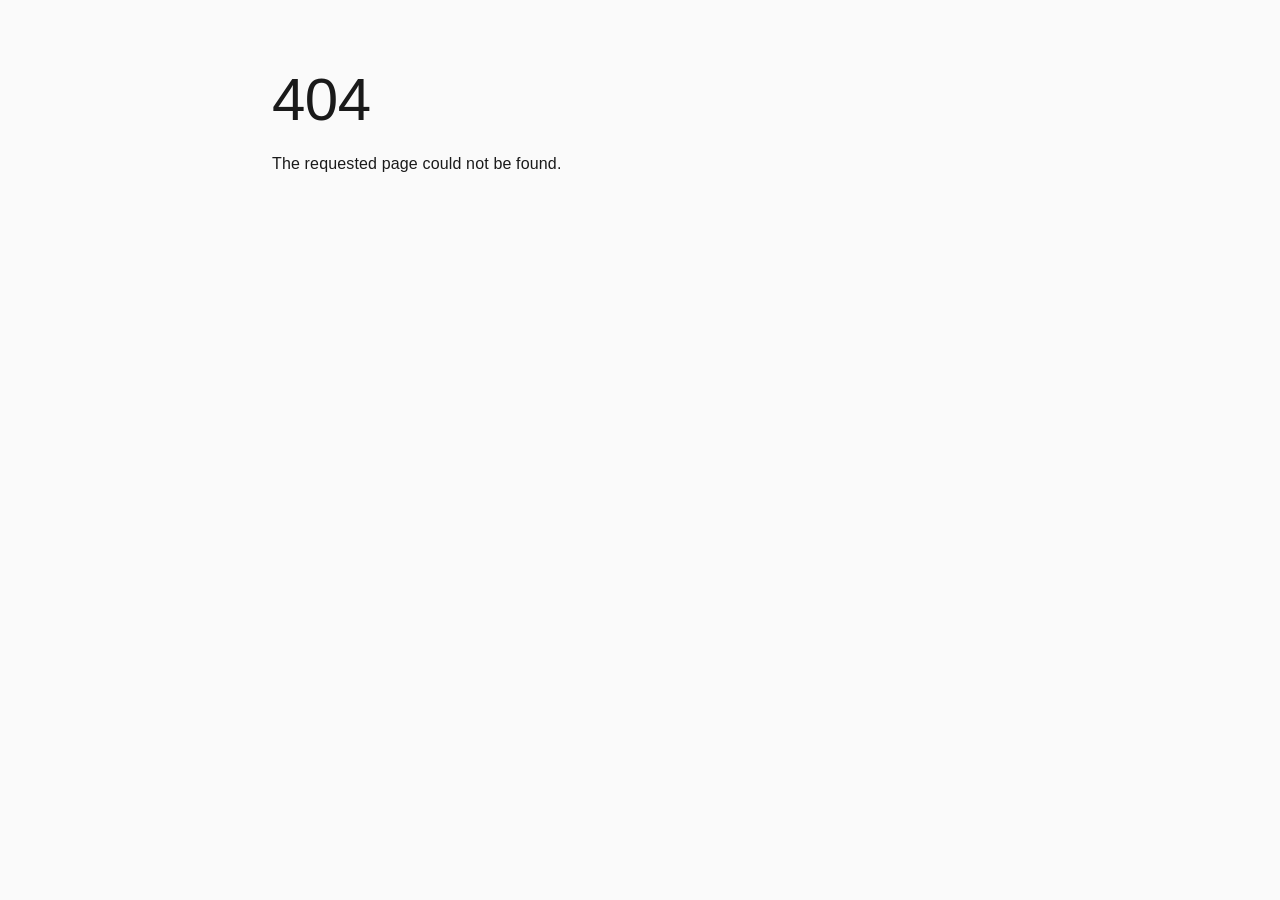
<file: about/index.html>
<!DOCTYPE html><html lang="en"><head><meta charSet="utf-8"/><meta name="viewport" content="width=device-width, initial-scale=1"/><link rel="preload" as="image" href="/chefshat-logo.svg"/><title>About | Chefshat Studio</title><meta name="description" content="A bunch of game devs who&#x27;d rather split the pie than work for someone else&#x27;s."/><link rel="icon" href="/favicon.ico" sizes="48x48"/><link rel="icon" type="image/png" href="/icon-192.png" sizes="192x192"/><link rel="apple-touch-icon" href="/apple-touch-icon.png"/><link rel="preload" as="image" href="/chefshat-logo.svg"/><link rel="preconnect" href="https://fonts.googleapis.com"/><link rel="preconnect" href="https://fonts.gstatic.com" crossorigin="anonymous"/><link rel="modulepreload" href="/assets/manifest-cf2fcb3d.js"/><link rel="modulepreload" href="/assets/entry.client-DdVm1ASZ.js"/><link rel="modulepreload" href="/assets/chunk-EPOLDU6W-BpUlg-Tf.js"/><link rel="modulepreload" href="/assets/index-BE4lTVgL.js"/><link rel="modulepreload" href="/assets/root-D3hQsLd3.js"/><link rel="modulepreload" href="/assets/Container-C2zn_oDx.js"/><link rel="modulepreload" href="/assets/Stack-C-GcKJit.js"/><link rel="modulepreload" href="/assets/Box-BAQFSdUW.js"/><link rel="modulepreload" href="/assets/Button-BKMai3be.js"/><link rel="modulepreload" href="/assets/IconButton-vGlSYFjc.js"/><link rel="modulepreload" href="/assets/List-BalJqr8Y.js"/><link rel="modulepreload" href="/assets/LoadingCat-h6rf-0Si.js"/><link rel="modulepreload" href="/assets/about-BwxPCPHL.js"/><link rel="modulepreload" href="/assets/ScrollReveal-CiVAzdGc.js"/><link rel="stylesheet" href="/assets/root-6JwHnCNU.css"/><link rel="stylesheet" href="https://fonts.googleapis.com/css2?family=Inter:wght@400;500;600&amp;family=Nunito:wght@700;800;900&amp;display=swap"/></head><body><style data-emotion="css-global gtxy6f">html{-webkit-font-smoothing:antialiased;-moz-osx-font-smoothing:grayscale;box-sizing:border-box;-webkit-text-size-adjust:100%;}*,*::before,*::after{box-sizing:inherit;}strong,b{font-weight:700;}body{margin:0;color:#1a1a1a;font-family:"Inter",sans-serif;font-weight:400;font-size:1rem;line-height:1.5;background-color:#fafafa;}@media print{body{background-color:#fff;}}body::backdrop{background-color:#fafafa;}</style><style data-emotion="css zf0iqh">.css-zf0iqh{display:-webkit-box;display:-webkit-flex;display:-ms-flexbox;display:flex;-webkit-flex-direction:column;-ms-flex-direction:column;flex-direction:column;min-height:100vh;}</style><div class="MuiBox-root css-zf0iqh"><style data-emotion="css 16883hs">.css-16883hs{display:-webkit-box;display:-webkit-flex;display:-ms-flexbox;display:flex;-webkit-flex-direction:column;-ms-flex-direction:column;flex-direction:column;width:100%;box-sizing:border-box;-webkit-flex-shrink:0;-ms-flex-negative:0;flex-shrink:0;position:-webkit-sticky;position:sticky;z-index:1100;top:0;left:auto;right:0;--AppBar-background:#ff7829;--AppBar-color:#ffffff;background-color:var(--AppBar-background);color:var(--AppBar-color);background-image:none;box-shadow:none;background-color:#fafafa;-webkit-backdrop-filter:blur(12px);backdrop-filter:blur(12px);border-bottom:1px solid;border-color:#e0e0e0;}</style><style data-emotion="css y0aji">.css-y0aji{background-color:#ffffff;color:#1a1a1a;-webkit-transition:box-shadow 300ms cubic-bezier(0.4, 0, 0.2, 1) 0ms;transition:box-shadow 300ms cubic-bezier(0.4, 0, 0.2, 1) 0ms;box-shadow:var(--Paper-shadow);background-image:var(--Paper-overlay);border-radius:16px;display:-webkit-box;display:-webkit-flex;display:-ms-flexbox;display:flex;-webkit-flex-direction:column;-ms-flex-direction:column;flex-direction:column;width:100%;box-sizing:border-box;-webkit-flex-shrink:0;-ms-flex-negative:0;flex-shrink:0;position:-webkit-sticky;position:sticky;z-index:1100;top:0;left:auto;right:0;--AppBar-background:#ff7829;--AppBar-color:#ffffff;background-color:var(--AppBar-background);color:var(--AppBar-color);background-image:none;box-shadow:none;background-color:#fafafa;-webkit-backdrop-filter:blur(12px);backdrop-filter:blur(12px);border-bottom:1px solid;border-color:#e0e0e0;}</style><header class="MuiPaper-root MuiPaper-elevation MuiPaper-elevation0 MuiAppBar-root MuiAppBar-colorPrimary MuiAppBar-positionSticky css-y0aji" style="--Paper-shadow:none"><style data-emotion="css 1gakjny">.css-1gakjny{position:relative;display:-webkit-box;display:-webkit-flex;display:-ms-flexbox;display:flex;-webkit-align-items:center;-webkit-box-align:center;-ms-flex-align:center;align-items:center;padding-left:16px;padding-right:16px;min-height:56px;max-width:1200px;margin-left:auto;margin-right:auto;width:100%;}@media (min-width:600px){.css-1gakjny{padding-left:24px;padding-right:24px;}}@media (min-width:0px){@media (orientation: landscape){.css-1gakjny{min-height:48px;}}}@media (min-width:600px){.css-1gakjny{min-height:64px;}}</style><div class="MuiToolbar-root MuiToolbar-gutters MuiToolbar-regular css-1gakjny"><style data-emotion="css 1tu59u4">.css-1tu59u4{-webkit-flex:0 0 auto;-ms-flex:0 0 auto;flex:0 0 auto;}</style><div class="MuiBox-root css-1tu59u4"><a class="" style="display:flex;align-items:center;text-decoration:none" href="/" data-discover="true"><style data-emotion="css u1jr60">.css-u1jr60{height:40px;}</style><img class="MuiBox-root css-u1jr60" src="/chefshat-logo.svg" alt="Chefshat Studio"/></a></div><style data-emotion="css 3axvul">.css-3axvul{display:-webkit-box;display:-webkit-flex;display:-ms-flexbox;display:flex;gap:8px;-webkit-box-pack:center;-ms-flex-pack:center;-webkit-justify-content:center;justify-content:center;-webkit-flex:1;-ms-flex:1;flex:1;}</style><div class="MuiBox-root css-3axvul"><style data-emotion="css azhsrt">.css-azhsrt{font-family:"Nunito",sans-serif;font-weight:700;text-transform:none;font-size:0.875rem;line-height:1.75;min-width:64px;padding:6px 16px;border:0;border-radius:12px;-webkit-transition:background-color 250ms cubic-bezier(0.4, 0, 0.2, 1) 0ms,box-shadow 250ms cubic-bezier(0.4, 0, 0.2, 1) 0ms,border-color 250ms cubic-bezier(0.4, 0, 0.2, 1) 0ms,color 250ms cubic-bezier(0.4, 0, 0.2, 1) 0ms;transition:background-color 250ms cubic-bezier(0.4, 0, 0.2, 1) 0ms,box-shadow 250ms cubic-bezier(0.4, 0, 0.2, 1) 0ms,border-color 250ms cubic-bezier(0.4, 0, 0.2, 1) 0ms,color 250ms cubic-bezier(0.4, 0, 0.2, 1) 0ms;padding:6px 8px;color:var(--variant-textColor);background-color:var(--variant-textBg);--variant-textColor:#ff7829;--variant-outlinedColor:#ff7829;--variant-outlinedBorder:rgba(255, 120, 41, 0.5);--variant-containedColor:#ffffff;--variant-containedBg:#ff7829;padding:4px 5px;font-size:0.8125rem;-webkit-transition:background-color 250ms cubic-bezier(0.4, 0, 0.2, 1) 0ms,box-shadow 250ms cubic-bezier(0.4, 0, 0.2, 1) 0ms,border-color 250ms cubic-bezier(0.4, 0, 0.2, 1) 0ms;transition:background-color 250ms cubic-bezier(0.4, 0, 0.2, 1) 0ms,box-shadow 250ms cubic-bezier(0.4, 0, 0.2, 1) 0ms,border-color 250ms cubic-bezier(0.4, 0, 0.2, 1) 0ms;border-radius:12px;padding:10px 24px;font-size:1rem;-webkit-transition:-webkit-transform 0.15s ease-out,box-shadow 0.15s ease-out;transition:transform 0.15s ease-out,box-shadow 0.15s ease-out;color:#1a1a1a;}.css-azhsrt:hover{-webkit-text-decoration:none;text-decoration:none;}.css-azhsrt.Mui-disabled{color:rgba(0, 0, 0, 0.26);}@media (hover: hover){.css-azhsrt:hover{--variant-containedBg:#c55a1b;--variant-textBg:rgba(255, 120, 41, 0.04);--variant-outlinedBorder:#ff7829;--variant-outlinedBg:rgba(255, 120, 41, 0.04);}}.css-azhsrt.MuiButton-loading{color:transparent;}.css-azhsrt:hover{-webkit-transform:scale(1.02);-moz-transform:scale(1.02);-ms-transform:scale(1.02);transform:scale(1.02);}.css-azhsrt.active{color:#ff7829;}</style><style data-emotion="css 1wtr821">.css-1wtr821{display:-webkit-inline-box;display:-webkit-inline-flex;display:-ms-inline-flexbox;display:inline-flex;-webkit-align-items:center;-webkit-box-align:center;-ms-flex-align:center;align-items:center;-webkit-box-pack:center;-ms-flex-pack:center;-webkit-justify-content:center;justify-content:center;position:relative;box-sizing:border-box;-webkit-tap-highlight-color:transparent;background-color:transparent;outline:0;border:0;margin:0;border-radius:0;padding:0;cursor:pointer;-webkit-user-select:none;-moz-user-select:none;-ms-user-select:none;user-select:none;vertical-align:middle;-moz-appearance:none;-webkit-appearance:none;-webkit-text-decoration:none;text-decoration:none;color:inherit;font-family:"Nunito",sans-serif;font-weight:700;text-transform:none;font-size:0.875rem;line-height:1.75;min-width:64px;padding:6px 16px;border:0;border-radius:12px;-webkit-transition:background-color 250ms cubic-bezier(0.4, 0, 0.2, 1) 0ms,box-shadow 250ms cubic-bezier(0.4, 0, 0.2, 1) 0ms,border-color 250ms cubic-bezier(0.4, 0, 0.2, 1) 0ms,color 250ms cubic-bezier(0.4, 0, 0.2, 1) 0ms;transition:background-color 250ms cubic-bezier(0.4, 0, 0.2, 1) 0ms,box-shadow 250ms cubic-bezier(0.4, 0, 0.2, 1) 0ms,border-color 250ms cubic-bezier(0.4, 0, 0.2, 1) 0ms,color 250ms cubic-bezier(0.4, 0, 0.2, 1) 0ms;padding:6px 8px;color:var(--variant-textColor);background-color:var(--variant-textBg);--variant-textColor:#ff7829;--variant-outlinedColor:#ff7829;--variant-outlinedBorder:rgba(255, 120, 41, 0.5);--variant-containedColor:#ffffff;--variant-containedBg:#ff7829;padding:4px 5px;font-size:0.8125rem;-webkit-transition:background-color 250ms cubic-bezier(0.4, 0, 0.2, 1) 0ms,box-shadow 250ms cubic-bezier(0.4, 0, 0.2, 1) 0ms,border-color 250ms cubic-bezier(0.4, 0, 0.2, 1) 0ms;transition:background-color 250ms cubic-bezier(0.4, 0, 0.2, 1) 0ms,box-shadow 250ms cubic-bezier(0.4, 0, 0.2, 1) 0ms,border-color 250ms cubic-bezier(0.4, 0, 0.2, 1) 0ms;border-radius:12px;padding:10px 24px;font-size:1rem;-webkit-transition:-webkit-transform 0.15s ease-out,box-shadow 0.15s ease-out;transition:transform 0.15s ease-out,box-shadow 0.15s ease-out;color:#1a1a1a;}.css-1wtr821::-moz-focus-inner{border-style:none;}.css-1wtr821.Mui-disabled{pointer-events:none;cursor:default;}@media print{.css-1wtr821{-webkit-print-color-adjust:exact;color-adjust:exact;}}.css-1wtr821:hover{-webkit-text-decoration:none;text-decoration:none;}.css-1wtr821.Mui-disabled{color:rgba(0, 0, 0, 0.26);}@media (hover: hover){.css-1wtr821:hover{--variant-containedBg:#c55a1b;--variant-textBg:rgba(255, 120, 41, 0.04);--variant-outlinedBorder:#ff7829;--variant-outlinedBg:rgba(255, 120, 41, 0.04);}}.css-1wtr821.MuiButton-loading{color:transparent;}.css-1wtr821:hover{-webkit-transform:scale(1.02);-moz-transform:scale(1.02);-ms-transform:scale(1.02);transform:scale(1.02);}.css-1wtr821.active{color:#ff7829;}</style><a tabindex="0" class="MuiButtonBase-root MuiButton-root MuiButton-text MuiButton-textPrimary MuiButton-sizeSmall MuiButton-textSizeSmall MuiButton-colorPrimary MuiButton-root MuiButton-text MuiButton-textPrimary MuiButton-sizeSmall MuiButton-textSizeSmall MuiButton-colorPrimary css-1wtr821" href="/" data-discover="true">Home</a><a tabindex="0" aria-current="page" class="MuiButtonBase-root MuiButton-root MuiButton-text MuiButton-textPrimary MuiButton-sizeSmall MuiButton-textSizeSmall MuiButton-colorPrimary MuiButton-root MuiButton-text MuiButton-textPrimary MuiButton-sizeSmall MuiButton-textSizeSmall MuiButton-colorPrimary css-1wtr821 active" href="/about" data-discover="true">About</a><a tabindex="0" class="MuiButtonBase-root MuiButton-root MuiButton-text MuiButton-textPrimary MuiButton-sizeSmall MuiButton-textSizeSmall MuiButton-colorPrimary MuiButton-root MuiButton-text MuiButton-textPrimary MuiButton-sizeSmall MuiButton-textSizeSmall MuiButton-colorPrimary css-1wtr821" href="/games" data-discover="true">Games</a><a tabindex="0" class="MuiButtonBase-root MuiButton-root MuiButton-text MuiButton-textPrimary MuiButton-sizeSmall MuiButton-textSizeSmall MuiButton-colorPrimary MuiButton-root MuiButton-text MuiButton-textPrimary MuiButton-sizeSmall MuiButton-textSizeSmall MuiButton-colorPrimary css-1wtr821" href="/blog" data-discover="true">Blog</a><a tabindex="0" class="MuiButtonBase-root MuiButton-root MuiButton-text MuiButton-textPrimary MuiButton-sizeSmall MuiButton-textSizeSmall MuiButton-colorPrimary MuiButton-root MuiButton-text MuiButton-textPrimary MuiButton-sizeSmall MuiButton-textSizeSmall MuiButton-colorPrimary css-1wtr821" href="/collaborate" data-discover="true">Collaborate</a><a tabindex="0" class="MuiButtonBase-root MuiButton-root MuiButton-text MuiButton-textPrimary MuiButton-sizeSmall MuiButton-textSizeSmall MuiButton-colorPrimary MuiButton-root MuiButton-text MuiButton-textPrimary MuiButton-sizeSmall MuiButton-textSizeSmall MuiButton-colorPrimary css-1wtr821" href="/freelancers" data-discover="true">Freelancers</a><a tabindex="0" class="MuiButtonBase-root MuiButton-root MuiButton-text MuiButton-textPrimary MuiButton-sizeSmall MuiButton-textSizeSmall MuiButton-colorPrimary MuiButton-root MuiButton-text MuiButton-textPrimary MuiButton-sizeSmall MuiButton-textSizeSmall MuiButton-colorPrimary css-1wtr821" href="/contact" data-discover="true">Contact</a></div><style data-emotion="css 62hclg">.css-62hclg{-webkit-flex:0 0 auto;-ms-flex:0 0 auto;flex:0 0 auto;width:40px;}</style><div class="MuiBox-root css-62hclg"></div></div></header><style data-emotion="css 14yoxd">.css-14yoxd{z-index:1200;}</style><style data-emotion="css 1rr4qq7">.css-1rr4qq7{-webkit-flex:1;-ms-flex:1;flex:1;}</style><main class="MuiBox-root css-1rr4qq7"><!--$?--><template id="B:0"></template><style data-emotion="css 1ybehlu">.css-1ybehlu{display:-webkit-box;display:-webkit-flex;display:-ms-flexbox;display:flex;-webkit-flex-direction:column;-ms-flex-direction:column;flex-direction:column;-webkit-align-items:center;-webkit-box-align:center;-ms-flex-align:center;align-items:center;-webkit-box-pack:center;-ms-flex-pack:center;-webkit-justify-content:center;justify-content:center;min-height:50vh;gap:16px;}</style><div class="MuiBox-root css-1ybehlu"><style data-emotion="css 1fph178">.css-1fph178{width:80px;height:80px;-webkit-animation:bounce 0.8s ease-in-out infinite;animation:bounce 0.8s ease-in-out infinite;}@-webkit-keyframes bounce{0%,100%{-webkit-transform:translateY(0);-moz-transform:translateY(0);-ms-transform:translateY(0);transform:translateY(0);}50%{-webkit-transform:translateY(-12px);-moz-transform:translateY(-12px);-ms-transform:translateY(-12px);transform:translateY(-12px);}}@keyframes bounce{0%,100%{-webkit-transform:translateY(0);-moz-transform:translateY(0);-ms-transform:translateY(0);transform:translateY(0);}50%{-webkit-transform:translateY(-12px);-moz-transform:translateY(-12px);-ms-transform:translateY(-12px);transform:translateY(-12px);}}@media (prefers-reduced-motion: reduce){.css-1fph178{-webkit-animation:none;animation:none;}}</style><img class="MuiBox-root css-1fph178" src="/chefshat-logo.svg" alt=""/><p class="MuiTypography-root MuiTypography-body2 css-r2hr95">Loading...</p></div><!--/$--></main><style data-emotion="css 1ozoc8n">.css-1ozoc8n{border-top:1px solid;border-color:#e0e0e0;padding-top:32px;padding-bottom:32px;margin-top:auto;}</style><footer class="MuiBox-root css-1ozoc8n"><style data-emotion="css 9wvnva">.css-9wvnva{width:100%;margin-left:auto;box-sizing:border-box;margin-right:auto;padding-left:16px;padding-right:16px;}@media (min-width:600px){.css-9wvnva{padding-left:24px;padding-right:24px;}}@media (min-width:1200px){.css-9wvnva{max-width:1200px;}}</style><div class="MuiContainer-root MuiContainer-maxWidthLg css-9wvnva"><style data-emotion="css 56ijbb">.css-56ijbb{display:-webkit-box;display:-webkit-flex;display:-ms-flexbox;display:flex;-webkit-flex-direction:column;-ms-flex-direction:column;flex-direction:column;-webkit-box-pack:justify;-webkit-justify-content:space-between;justify-content:space-between;}@media (min-width:0px){.css-56ijbb{-webkit-flex-direction:column;-ms-flex-direction:column;flex-direction:column;}.css-56ijbb>:not(style):not(style){margin:0;}.css-56ijbb>:not(style)~:not(style){margin-top:24px;}}@media (min-width:600px){.css-56ijbb{-webkit-flex-direction:row;-ms-flex-direction:row;flex-direction:row;}.css-56ijbb>:not(style):not(style){margin:0;}.css-56ijbb>:not(style)~:not(style){margin-left:24px;}}@media (min-width:0px){.css-56ijbb{-webkit-align-items:center;-webkit-box-align:center;-ms-flex-align:center;align-items:center;}}@media (min-width:600px){.css-56ijbb{-webkit-align-items:flex-start;-webkit-box-align:flex-start;-ms-flex-align:flex-start;align-items:flex-start;}}</style><div class="MuiStack-root css-56ijbb"><div class="MuiBox-root css-0"><style data-emotion="css 1uvx3ob">.css-1uvx3ob{margin:0;font-family:"Inter",sans-serif;font-weight:400;font-size:0.875rem;line-height:1.43;color:#555555;margin-bottom:8px;}</style><p class="MuiTypography-root MuiTypography-body2 css-1uvx3ob">Chefshat Studio</p><style data-emotion="css jj2ztu">.css-jj2ztu{display:-webkit-box;display:-webkit-flex;display:-ms-flexbox;display:flex;-webkit-flex-direction:row;-ms-flex-direction:row;flex-direction:row;}.css-jj2ztu>:not(style):not(style){margin:0;}.css-jj2ztu>:not(style)~:not(style){margin-left:16px;}</style><div class="MuiStack-root css-jj2ztu"><style data-emotion="css s6rgap">.css-s6rgap{margin:0;font-family:"Inter",sans-serif;font-weight:400;font-size:0.875rem;line-height:1.43;color:#555555;-webkit-text-decoration:none;text-decoration:none;}.css-s6rgap:hover{color:#ff7829;}</style><a class="MuiTypography-root MuiTypography-body2 css-s6rgap" href="/about" data-discover="true">About</a><a class="MuiTypography-root MuiTypography-body2 css-s6rgap" href="/games" data-discover="true">Games</a><a class="MuiTypography-root MuiTypography-body2 css-s6rgap" href="/blog" data-discover="true">Blog</a><a class="MuiTypography-root MuiTypography-body2 css-s6rgap" href="/collaborate" data-discover="true">Collaborate</a><a class="MuiTypography-root MuiTypography-body2 css-s6rgap" href="/contact" data-discover="true">Contact</a></div></div><p class="MuiTypography-root MuiTypography-body2 css-r2hr95">© <!-- -->2026<!-- --> Chefshat Studio</p></div></div></footer></div><script>((storageKey2, restoreKey) => {
    if (!window.history.state || !window.history.state.key) {
      let key = Math.random().toString(32).slice(2);
      window.history.replaceState({ key }, "");
    }
    try {
      let positions = JSON.parse(sessionStorage.getItem(storageKey2) || "{}");
      let storedY = positions[restoreKey || window.history.state.key];
      if (typeof storedY === "number") {
        window.scrollTo(0, storedY);
      }
    } catch (error) {
      console.error(error);
      sessionStorage.removeItem(storageKey2);
    }
  })("react-router-scroll-positions", null)</script><script>window.__reactRouterContext = {"basename":"/","future":{"unstable_optimizeDeps":false,"unstable_subResourceIntegrity":false,"unstable_trailingSlashAwareDataRequests":false,"v8_middleware":false,"v8_splitRouteModules":false,"v8_viteEnvironmentApi":false},"routeDiscovery":{"mode":"initial"},"ssr":false,"isSpaMode":false};window.__reactRouterContext.stream = new ReadableStream({start(controller){window.__reactRouterContext.streamController = controller;}}).pipeThrough(new TextEncoderStream());</script><script type="module" async="">import "/assets/manifest-cf2fcb3d.js";
import * as route0 from "/assets/root-D3hQsLd3.js";
import * as route1 from "/assets/about-BwxPCPHL.js";
  
  window.__reactRouterRouteModules = {"root":route0,"routes/about":route1};

import("/assets/entry.client-DdVm1ASZ.js");</script><!--$?--><template id="B:1"></template><!--/$--><script id="_R_">requestAnimationFrame(function(){$RT=performance.now()});</script><div hidden id="S:0"><style data-emotion="css 5h8h3w">.css-5h8h3w{width:100%;margin-left:auto;box-sizing:border-box;margin-right:auto;padding-left:16px;padding-right:16px;padding-top:64px;padding-bottom:64px;}@media (min-width:600px){.css-5h8h3w{padding-left:24px;padding-right:24px;}}@media (min-width:1200px){.css-5h8h3w{max-width:1200px;}}</style><div class="MuiContainer-root MuiContainer-maxWidthLg css-5h8h3w"><style data-emotion="css rqxqfb">.css-rqxqfb{opacity:0;-webkit-transform:translateY(24px);-moz-transform:translateY(24px);-ms-transform:translateY(24px);transform:translateY(24px);-webkit-transition:none;transition:none;}</style><div class="MuiBox-root css-rqxqfb"><style data-emotion="css 19h5ycu">.css-19h5ycu{margin-bottom:64px;}</style><div class="MuiBox-root css-19h5ycu"><style data-emotion="css 1aov7u2">.css-1aov7u2{margin:0;font-family:"Nunito",sans-serif;font-weight:700;font-size:3rem;line-height:1.167;margin-bottom:0.35em;}</style><h1 class="MuiTypography-root MuiTypography-h3 MuiTypography-gutterBottom css-1aov7u2">About Chefshat Studio</h1><style data-emotion="css 14s3aoo">.css-14s3aoo{margin:0;font-family:"Inter",sans-serif;font-weight:400;font-size:1rem;line-height:1.5;color:#555555;max-width:700px;}</style><p class="MuiTypography-root MuiTypography-body1 css-14s3aoo">Small indie studio. No bosses, no investors. Just people making games together and splitting whatever we earn.</p></div></div><div class="MuiBox-root css-rqxqfb"><div class="MuiBox-root css-19h5ycu"><style data-emotion="css 1a0bvq7">.css-1a0bvq7{margin:0;font-family:"Nunito",sans-serif;font-weight:700;font-size:2.125rem;line-height:1.235;margin-bottom:0.35em;}</style><h2 class="MuiTypography-root MuiTypography-h4 MuiTypography-gutterBottom css-1a0bvq7">How We Work</h2><style data-emotion="css 19cscnv">.css-19cscnv{background-color:#ffffff;color:#1a1a1a;-webkit-transition:box-shadow 300ms cubic-bezier(0.4, 0, 0.2, 1) 0ms;transition:box-shadow 300ms cubic-bezier(0.4, 0, 0.2, 1) 0ms;border-radius:12px;box-shadow:var(--Paper-shadow);background-image:var(--Paper-overlay);border-radius:16px;}@media (min-width:0px){.css-19cscnv{padding:24px;}}@media (min-width:900px){.css-19cscnv{padding:32px;}}</style><div class="MuiPaper-root MuiPaper-elevation MuiPaper-rounded MuiPaper-elevation1 css-19cscnv" style="--Paper-shadow:0px 2px 1px -1px rgba(0,0,0,0.2),0px 1px 1px 0px rgba(0,0,0,0.14),0px 1px 3px 0px rgba(0,0,0,0.12)"><style data-emotion="css 7jvgrb">.css-7jvgrb{margin:0;font-family:"Inter",sans-serif;font-weight:400;font-size:1rem;line-height:1.5;}</style><p class="MuiTypography-root MuiTypography-body1 css-7jvgrb">Devs own their specific projects collectively. Everyone who works on a game gets a cut of what it earns. We agree on the split before we start, and when it ships, revenue gets divided up.</p></div></div></div><div class="MuiBox-root css-rqxqfb"><div class="MuiBox-root css-0"><h2 class="MuiTypography-root MuiTypography-h4 MuiTypography-gutterBottom css-1a0bvq7">The Vibe</h2><style data-emotion="css o4f5cz">.css-o4f5cz{display:grid;gap:24px;}@media (min-width:0px){.css-o4f5cz{grid-template-columns:1fr;}}@media (min-width:600px){.css-o4f5cz{grid-template-columns:1fr 1fr;}}</style><div class="MuiBox-root css-o4f5cz"><style data-emotion="css 6158uv">.css-6158uv{background-color:#ffffff;color:#1a1a1a;-webkit-transition:box-shadow 300ms cubic-bezier(0.4, 0, 0.2, 1) 0ms;transition:box-shadow 300ms cubic-bezier(0.4, 0, 0.2, 1) 0ms;border-radius:12px;box-shadow:var(--Paper-shadow);background-image:var(--Paper-overlay);border-radius:16px;padding:24px;}</style><div class="MuiPaper-root MuiPaper-elevation MuiPaper-rounded MuiPaper-elevation1 css-6158uv" style="--Paper-shadow:0px 2px 1px -1px rgba(0,0,0,0.2),0px 1px 1px 0px rgba(0,0,0,0.14),0px 1px 3px 0px rgba(0,0,0,0.12)"><style data-emotion="css 1uxiang">.css-1uxiang{margin:0;font-family:"Nunito",sans-serif;font-weight:700;font-size:1.25rem;line-height:1.6;color:#ff7829;margin-bottom:0.35em;}</style><h6 class="MuiTypography-root MuiTypography-h6 MuiTypography-gutterBottom css-1uxiang">Everyone Eats</h6><style data-emotion="css r2hr95">.css-r2hr95{margin:0;font-family:"Inter",sans-serif;font-weight:400;font-size:0.875rem;line-height:1.43;color:#555555;}</style><p class="MuiTypography-root MuiTypography-body2 css-r2hr95">Game does well, everyone does well.</p></div><div class="MuiPaper-root MuiPaper-elevation MuiPaper-rounded MuiPaper-elevation1 css-6158uv" style="--Paper-shadow:0px 2px 1px -1px rgba(0,0,0,0.2),0px 1px 1px 0px rgba(0,0,0,0.14),0px 1px 3px 0px rgba(0,0,0,0.12)"><h6 class="MuiTypography-root MuiTypography-h6 MuiTypography-gutterBottom css-1uxiang">No Crunch</h6><p class="MuiTypography-root MuiTypography-body2 css-r2hr95">Ship when it&#x27;s ready.</p></div><div class="MuiPaper-root MuiPaper-elevation MuiPaper-rounded MuiPaper-elevation1 css-6158uv" style="--Paper-shadow:0px 2px 1px -1px rgba(0,0,0,0.2),0px 1px 1px 0px rgba(0,0,0,0.14),0px 1px 3px 0px rgba(0,0,0,0.12)"><h6 class="MuiTypography-root MuiTypography-h6 MuiTypography-gutterBottom css-1uxiang">No Secrets</h6><p class="MuiTypography-root MuiTypography-body2 css-r2hr95">Everything&#x27;s out in the open.</p></div><div class="MuiPaper-root MuiPaper-elevation MuiPaper-rounded MuiPaper-elevation1 css-6158uv" style="--Paper-shadow:0px 2px 1px -1px rgba(0,0,0,0.2),0px 1px 1px 0px rgba(0,0,0,0.14),0px 1px 3px 0px rgba(0,0,0,0.12)"><h6 class="MuiTypography-root MuiTypography-h6 MuiTypography-gutterBottom css-1uxiang">Weird Is Good</h6><p class="MuiTypography-root MuiTypography-body2 css-r2hr95">All ideas welcome.</p></div></div></div></div></div></div><script>$RB=[];$RV=function(a){$RT=performance.now();for(var b=0;b<a.length;b+=2){var c=a[b],e=a[b+1];null!==e.parentNode&&e.parentNode.removeChild(e);var f=c.parentNode;if(f){var g=c.previousSibling,h=0;do{if(c&&8===c.nodeType){var d=c.data;if("/$"===d||"/&"===d)if(0===h)break;else h--;else"$"!==d&&"$?"!==d&&"$~"!==d&&"$!"!==d&&"&"!==d||h++}d=c.nextSibling;f.removeChild(c);c=d}while(c);for(;e.firstChild;)f.insertBefore(e.firstChild,c);g.data="$";g._reactRetry&&requestAnimationFrame(g._reactRetry)}}a.length=0};
$RC=function(a,b){if(b=document.getElementById(b))(a=document.getElementById(a))?(a.previousSibling.data="$~",$RB.push(a,b),2===$RB.length&&("number"!==typeof $RT?requestAnimationFrame($RV.bind(null,$RB)):(a=performance.now(),setTimeout($RV.bind(null,$RB),2300>a&&2E3<a?2300-a:$RT+300-a)))):b.parentNode.removeChild(b)};$RC("B:0","S:0")</script><div hidden id="S:1"><script>window.__reactRouterContext.streamController.enqueue("[{\"_1\":2,\"_3\":-5,\"_4\":-5},\"loaderData\",{},\"actionData\",\"errors\"]\n");</script><!--$?--><template id="B:2"></template><!--/$--></div><script>$RC("B:1","S:1")</script><div hidden id="S:2"><script>window.__reactRouterContext.streamController.close();</script></div><script>$RC("B:2","S:2")</script></body></html>
</file>
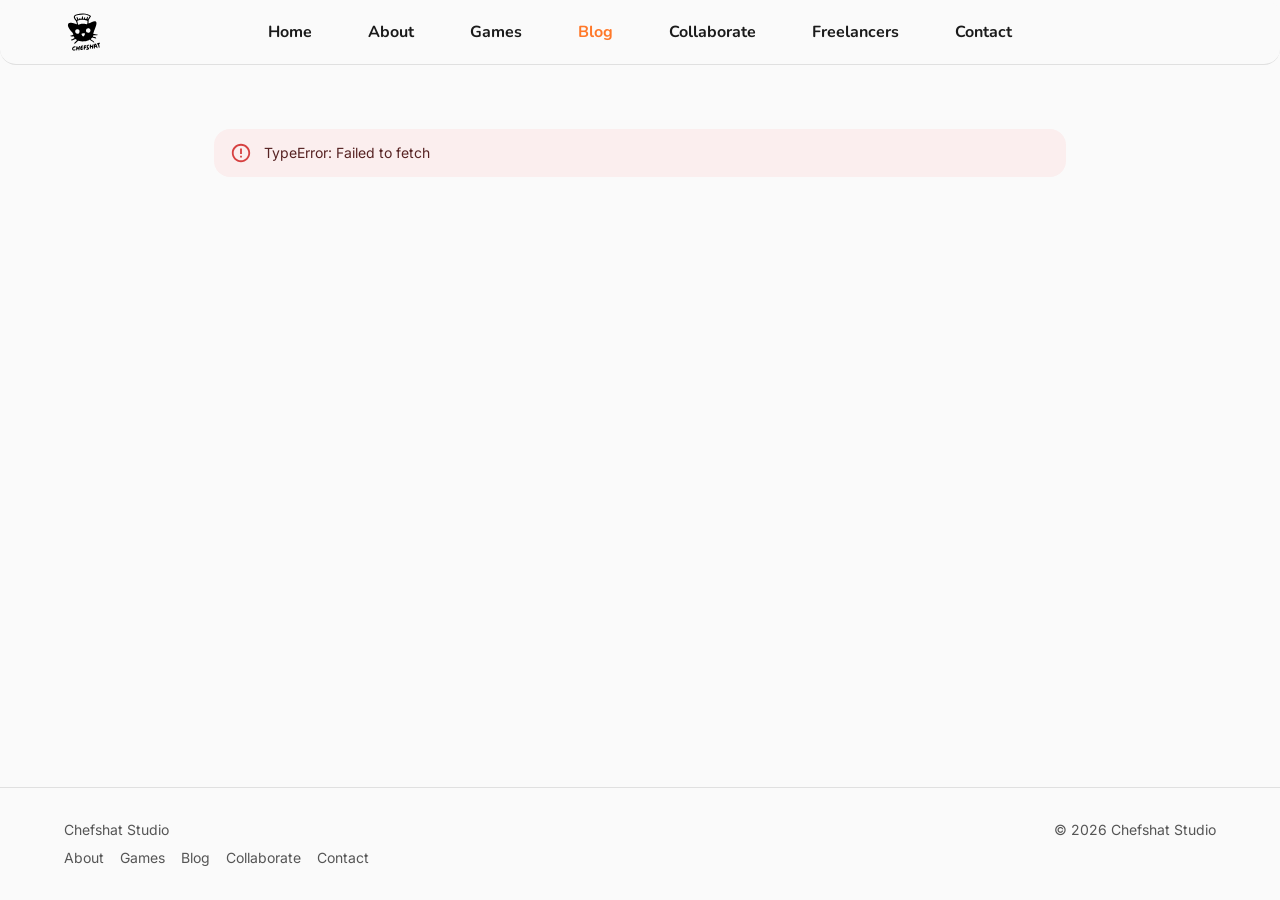
<file: blog/index.html>
<!DOCTYPE html><html lang="en"><head><meta charSet="utf-8"/><meta name="viewport" content="width=device-width, initial-scale=1"/><link rel="preload" as="image" href="/chefshat-logo.svg"/><title>Blog | Chefshat Studio</title><meta name="description" content="News, devlogs, and updates from Chefshat Studio."/><link rel="icon" href="/favicon.ico" sizes="48x48"/><link rel="icon" type="image/png" href="/icon-192.png" sizes="192x192"/><link rel="apple-touch-icon" href="/apple-touch-icon.png"/><link rel="preload" as="image" href="/chefshat-logo.svg"/><link rel="preconnect" href="https://fonts.googleapis.com"/><link rel="preconnect" href="https://fonts.gstatic.com" crossorigin="anonymous"/><link rel="modulepreload" href="/assets/manifest-cf2fcb3d.js"/><link rel="modulepreload" href="/assets/entry.client-DdVm1ASZ.js"/><link rel="modulepreload" href="/assets/chunk-EPOLDU6W-BpUlg-Tf.js"/><link rel="modulepreload" href="/assets/index-BE4lTVgL.js"/><link rel="modulepreload" href="/assets/root-D3hQsLd3.js"/><link rel="modulepreload" href="/assets/Container-C2zn_oDx.js"/><link rel="modulepreload" href="/assets/Stack-C-GcKJit.js"/><link rel="modulepreload" href="/assets/Box-BAQFSdUW.js"/><link rel="modulepreload" href="/assets/Button-BKMai3be.js"/><link rel="modulepreload" href="/assets/IconButton-vGlSYFjc.js"/><link rel="modulepreload" href="/assets/List-BalJqr8Y.js"/><link rel="modulepreload" href="/assets/LoadingCat-h6rf-0Si.js"/><link rel="modulepreload" href="/assets/blog-2l_sVEff.js"/><link rel="modulepreload" href="/assets/supabase-Ct8FqEvD.js"/><link rel="modulepreload" href="/assets/CardContent-Dq13PFQp.js"/><link rel="modulepreload" href="/assets/CardMedia-flRmpbET.js"/><link rel="modulepreload" href="/assets/Chip-CT_pEUM2.js"/><link rel="modulepreload" href="/assets/Skeleton-__Th3f8Y.js"/><link rel="modulepreload" href="/assets/Alert-3UKKw2G8.js"/><link rel="stylesheet" href="/assets/root-6JwHnCNU.css"/><link rel="stylesheet" href="https://fonts.googleapis.com/css2?family=Inter:wght@400;500;600&amp;family=Nunito:wght@700;800;900&amp;display=swap"/></head><body><style data-emotion="css-global gtxy6f">html{-webkit-font-smoothing:antialiased;-moz-osx-font-smoothing:grayscale;box-sizing:border-box;-webkit-text-size-adjust:100%;}*,*::before,*::after{box-sizing:inherit;}strong,b{font-weight:700;}body{margin:0;color:#1a1a1a;font-family:"Inter",sans-serif;font-weight:400;font-size:1rem;line-height:1.5;background-color:#fafafa;}@media print{body{background-color:#fff;}}body::backdrop{background-color:#fafafa;}</style><style data-emotion="css zf0iqh">.css-zf0iqh{display:-webkit-box;display:-webkit-flex;display:-ms-flexbox;display:flex;-webkit-flex-direction:column;-ms-flex-direction:column;flex-direction:column;min-height:100vh;}</style><div class="MuiBox-root css-zf0iqh"><style data-emotion="css 16883hs">.css-16883hs{display:-webkit-box;display:-webkit-flex;display:-ms-flexbox;display:flex;-webkit-flex-direction:column;-ms-flex-direction:column;flex-direction:column;width:100%;box-sizing:border-box;-webkit-flex-shrink:0;-ms-flex-negative:0;flex-shrink:0;position:-webkit-sticky;position:sticky;z-index:1100;top:0;left:auto;right:0;--AppBar-background:#ff7829;--AppBar-color:#ffffff;background-color:var(--AppBar-background);color:var(--AppBar-color);background-image:none;box-shadow:none;background-color:#fafafa;-webkit-backdrop-filter:blur(12px);backdrop-filter:blur(12px);border-bottom:1px solid;border-color:#e0e0e0;}</style><style data-emotion="css y0aji">.css-y0aji{background-color:#ffffff;color:#1a1a1a;-webkit-transition:box-shadow 300ms cubic-bezier(0.4, 0, 0.2, 1) 0ms;transition:box-shadow 300ms cubic-bezier(0.4, 0, 0.2, 1) 0ms;box-shadow:var(--Paper-shadow);background-image:var(--Paper-overlay);border-radius:16px;display:-webkit-box;display:-webkit-flex;display:-ms-flexbox;display:flex;-webkit-flex-direction:column;-ms-flex-direction:column;flex-direction:column;width:100%;box-sizing:border-box;-webkit-flex-shrink:0;-ms-flex-negative:0;flex-shrink:0;position:-webkit-sticky;position:sticky;z-index:1100;top:0;left:auto;right:0;--AppBar-background:#ff7829;--AppBar-color:#ffffff;background-color:var(--AppBar-background);color:var(--AppBar-color);background-image:none;box-shadow:none;background-color:#fafafa;-webkit-backdrop-filter:blur(12px);backdrop-filter:blur(12px);border-bottom:1px solid;border-color:#e0e0e0;}</style><header class="MuiPaper-root MuiPaper-elevation MuiPaper-elevation0 MuiAppBar-root MuiAppBar-colorPrimary MuiAppBar-positionSticky css-y0aji" style="--Paper-shadow:none"><style data-emotion="css 1gakjny">.css-1gakjny{position:relative;display:-webkit-box;display:-webkit-flex;display:-ms-flexbox;display:flex;-webkit-align-items:center;-webkit-box-align:center;-ms-flex-align:center;align-items:center;padding-left:16px;padding-right:16px;min-height:56px;max-width:1200px;margin-left:auto;margin-right:auto;width:100%;}@media (min-width:600px){.css-1gakjny{padding-left:24px;padding-right:24px;}}@media (min-width:0px){@media (orientation: landscape){.css-1gakjny{min-height:48px;}}}@media (min-width:600px){.css-1gakjny{min-height:64px;}}</style><div class="MuiToolbar-root MuiToolbar-gutters MuiToolbar-regular css-1gakjny"><style data-emotion="css 1tu59u4">.css-1tu59u4{-webkit-flex:0 0 auto;-ms-flex:0 0 auto;flex:0 0 auto;}</style><div class="MuiBox-root css-1tu59u4"><a class="" style="display:flex;align-items:center;text-decoration:none" href="/" data-discover="true"><style data-emotion="css u1jr60">.css-u1jr60{height:40px;}</style><img class="MuiBox-root css-u1jr60" src="/chefshat-logo.svg" alt="Chefshat Studio"/></a></div><style data-emotion="css 3axvul">.css-3axvul{display:-webkit-box;display:-webkit-flex;display:-ms-flexbox;display:flex;gap:8px;-webkit-box-pack:center;-ms-flex-pack:center;-webkit-justify-content:center;justify-content:center;-webkit-flex:1;-ms-flex:1;flex:1;}</style><div class="MuiBox-root css-3axvul"><style data-emotion="css azhsrt">.css-azhsrt{font-family:"Nunito",sans-serif;font-weight:700;text-transform:none;font-size:0.875rem;line-height:1.75;min-width:64px;padding:6px 16px;border:0;border-radius:12px;-webkit-transition:background-color 250ms cubic-bezier(0.4, 0, 0.2, 1) 0ms,box-shadow 250ms cubic-bezier(0.4, 0, 0.2, 1) 0ms,border-color 250ms cubic-bezier(0.4, 0, 0.2, 1) 0ms,color 250ms cubic-bezier(0.4, 0, 0.2, 1) 0ms;transition:background-color 250ms cubic-bezier(0.4, 0, 0.2, 1) 0ms,box-shadow 250ms cubic-bezier(0.4, 0, 0.2, 1) 0ms,border-color 250ms cubic-bezier(0.4, 0, 0.2, 1) 0ms,color 250ms cubic-bezier(0.4, 0, 0.2, 1) 0ms;padding:6px 8px;color:var(--variant-textColor);background-color:var(--variant-textBg);--variant-textColor:#ff7829;--variant-outlinedColor:#ff7829;--variant-outlinedBorder:rgba(255, 120, 41, 0.5);--variant-containedColor:#ffffff;--variant-containedBg:#ff7829;padding:4px 5px;font-size:0.8125rem;-webkit-transition:background-color 250ms cubic-bezier(0.4, 0, 0.2, 1) 0ms,box-shadow 250ms cubic-bezier(0.4, 0, 0.2, 1) 0ms,border-color 250ms cubic-bezier(0.4, 0, 0.2, 1) 0ms;transition:background-color 250ms cubic-bezier(0.4, 0, 0.2, 1) 0ms,box-shadow 250ms cubic-bezier(0.4, 0, 0.2, 1) 0ms,border-color 250ms cubic-bezier(0.4, 0, 0.2, 1) 0ms;border-radius:12px;padding:10px 24px;font-size:1rem;-webkit-transition:-webkit-transform 0.15s ease-out,box-shadow 0.15s ease-out;transition:transform 0.15s ease-out,box-shadow 0.15s ease-out;color:#1a1a1a;}.css-azhsrt:hover{-webkit-text-decoration:none;text-decoration:none;}.css-azhsrt.Mui-disabled{color:rgba(0, 0, 0, 0.26);}@media (hover: hover){.css-azhsrt:hover{--variant-containedBg:#c55a1b;--variant-textBg:rgba(255, 120, 41, 0.04);--variant-outlinedBorder:#ff7829;--variant-outlinedBg:rgba(255, 120, 41, 0.04);}}.css-azhsrt.MuiButton-loading{color:transparent;}.css-azhsrt:hover{-webkit-transform:scale(1.02);-moz-transform:scale(1.02);-ms-transform:scale(1.02);transform:scale(1.02);}.css-azhsrt.active{color:#ff7829;}</style><style data-emotion="css 1wtr821">.css-1wtr821{display:-webkit-inline-box;display:-webkit-inline-flex;display:-ms-inline-flexbox;display:inline-flex;-webkit-align-items:center;-webkit-box-align:center;-ms-flex-align:center;align-items:center;-webkit-box-pack:center;-ms-flex-pack:center;-webkit-justify-content:center;justify-content:center;position:relative;box-sizing:border-box;-webkit-tap-highlight-color:transparent;background-color:transparent;outline:0;border:0;margin:0;border-radius:0;padding:0;cursor:pointer;-webkit-user-select:none;-moz-user-select:none;-ms-user-select:none;user-select:none;vertical-align:middle;-moz-appearance:none;-webkit-appearance:none;-webkit-text-decoration:none;text-decoration:none;color:inherit;font-family:"Nunito",sans-serif;font-weight:700;text-transform:none;font-size:0.875rem;line-height:1.75;min-width:64px;padding:6px 16px;border:0;border-radius:12px;-webkit-transition:background-color 250ms cubic-bezier(0.4, 0, 0.2, 1) 0ms,box-shadow 250ms cubic-bezier(0.4, 0, 0.2, 1) 0ms,border-color 250ms cubic-bezier(0.4, 0, 0.2, 1) 0ms,color 250ms cubic-bezier(0.4, 0, 0.2, 1) 0ms;transition:background-color 250ms cubic-bezier(0.4, 0, 0.2, 1) 0ms,box-shadow 250ms cubic-bezier(0.4, 0, 0.2, 1) 0ms,border-color 250ms cubic-bezier(0.4, 0, 0.2, 1) 0ms,color 250ms cubic-bezier(0.4, 0, 0.2, 1) 0ms;padding:6px 8px;color:var(--variant-textColor);background-color:var(--variant-textBg);--variant-textColor:#ff7829;--variant-outlinedColor:#ff7829;--variant-outlinedBorder:rgba(255, 120, 41, 0.5);--variant-containedColor:#ffffff;--variant-containedBg:#ff7829;padding:4px 5px;font-size:0.8125rem;-webkit-transition:background-color 250ms cubic-bezier(0.4, 0, 0.2, 1) 0ms,box-shadow 250ms cubic-bezier(0.4, 0, 0.2, 1) 0ms,border-color 250ms cubic-bezier(0.4, 0, 0.2, 1) 0ms;transition:background-color 250ms cubic-bezier(0.4, 0, 0.2, 1) 0ms,box-shadow 250ms cubic-bezier(0.4, 0, 0.2, 1) 0ms,border-color 250ms cubic-bezier(0.4, 0, 0.2, 1) 0ms;border-radius:12px;padding:10px 24px;font-size:1rem;-webkit-transition:-webkit-transform 0.15s ease-out,box-shadow 0.15s ease-out;transition:transform 0.15s ease-out,box-shadow 0.15s ease-out;color:#1a1a1a;}.css-1wtr821::-moz-focus-inner{border-style:none;}.css-1wtr821.Mui-disabled{pointer-events:none;cursor:default;}@media print{.css-1wtr821{-webkit-print-color-adjust:exact;color-adjust:exact;}}.css-1wtr821:hover{-webkit-text-decoration:none;text-decoration:none;}.css-1wtr821.Mui-disabled{color:rgba(0, 0, 0, 0.26);}@media (hover: hover){.css-1wtr821:hover{--variant-containedBg:#c55a1b;--variant-textBg:rgba(255, 120, 41, 0.04);--variant-outlinedBorder:#ff7829;--variant-outlinedBg:rgba(255, 120, 41, 0.04);}}.css-1wtr821.MuiButton-loading{color:transparent;}.css-1wtr821:hover{-webkit-transform:scale(1.02);-moz-transform:scale(1.02);-ms-transform:scale(1.02);transform:scale(1.02);}.css-1wtr821.active{color:#ff7829;}</style><a tabindex="0" class="MuiButtonBase-root MuiButton-root MuiButton-text MuiButton-textPrimary MuiButton-sizeSmall MuiButton-textSizeSmall MuiButton-colorPrimary MuiButton-root MuiButton-text MuiButton-textPrimary MuiButton-sizeSmall MuiButton-textSizeSmall MuiButton-colorPrimary css-1wtr821" href="/" data-discover="true">Home</a><a tabindex="0" class="MuiButtonBase-root MuiButton-root MuiButton-text MuiButton-textPrimary MuiButton-sizeSmall MuiButton-textSizeSmall MuiButton-colorPrimary MuiButton-root MuiButton-text MuiButton-textPrimary MuiButton-sizeSmall MuiButton-textSizeSmall MuiButton-colorPrimary css-1wtr821" href="/about" data-discover="true">About</a><a tabindex="0" class="MuiButtonBase-root MuiButton-root MuiButton-text MuiButton-textPrimary MuiButton-sizeSmall MuiButton-textSizeSmall MuiButton-colorPrimary MuiButton-root MuiButton-text MuiButton-textPrimary MuiButton-sizeSmall MuiButton-textSizeSmall MuiButton-colorPrimary css-1wtr821" href="/games" data-discover="true">Games</a><a tabindex="0" aria-current="page" class="MuiButtonBase-root MuiButton-root MuiButton-text MuiButton-textPrimary MuiButton-sizeSmall MuiButton-textSizeSmall MuiButton-colorPrimary MuiButton-root MuiButton-text MuiButton-textPrimary MuiButton-sizeSmall MuiButton-textSizeSmall MuiButton-colorPrimary css-1wtr821 active" href="/blog" data-discover="true">Blog</a><a tabindex="0" class="MuiButtonBase-root MuiButton-root MuiButton-text MuiButton-textPrimary MuiButton-sizeSmall MuiButton-textSizeSmall MuiButton-colorPrimary MuiButton-root MuiButton-text MuiButton-textPrimary MuiButton-sizeSmall MuiButton-textSizeSmall MuiButton-colorPrimary css-1wtr821" href="/collaborate" data-discover="true">Collaborate</a><a tabindex="0" class="MuiButtonBase-root MuiButton-root MuiButton-text MuiButton-textPrimary MuiButton-sizeSmall MuiButton-textSizeSmall MuiButton-colorPrimary MuiButton-root MuiButton-text MuiButton-textPrimary MuiButton-sizeSmall MuiButton-textSizeSmall MuiButton-colorPrimary css-1wtr821" href="/freelancers" data-discover="true">Freelancers</a><a tabindex="0" class="MuiButtonBase-root MuiButton-root MuiButton-text MuiButton-textPrimary MuiButton-sizeSmall MuiButton-textSizeSmall MuiButton-colorPrimary MuiButton-root MuiButton-text MuiButton-textPrimary MuiButton-sizeSmall MuiButton-textSizeSmall MuiButton-colorPrimary css-1wtr821" href="/contact" data-discover="true">Contact</a></div><style data-emotion="css 62hclg">.css-62hclg{-webkit-flex:0 0 auto;-ms-flex:0 0 auto;flex:0 0 auto;width:40px;}</style><div class="MuiBox-root css-62hclg"></div></div></header><style data-emotion="css 14yoxd">.css-14yoxd{z-index:1200;}</style><style data-emotion="css 1rr4qq7">.css-1rr4qq7{-webkit-flex:1;-ms-flex:1;flex:1;}</style><main class="MuiBox-root css-1rr4qq7"><!--$?--><template id="B:0"></template><style data-emotion="css 1ybehlu">.css-1ybehlu{display:-webkit-box;display:-webkit-flex;display:-ms-flexbox;display:flex;-webkit-flex-direction:column;-ms-flex-direction:column;flex-direction:column;-webkit-align-items:center;-webkit-box-align:center;-ms-flex-align:center;align-items:center;-webkit-box-pack:center;-ms-flex-pack:center;-webkit-justify-content:center;justify-content:center;min-height:50vh;gap:16px;}</style><div class="MuiBox-root css-1ybehlu"><style data-emotion="css 1fph178">.css-1fph178{width:80px;height:80px;-webkit-animation:bounce 0.8s ease-in-out infinite;animation:bounce 0.8s ease-in-out infinite;}@-webkit-keyframes bounce{0%,100%{-webkit-transform:translateY(0);-moz-transform:translateY(0);-ms-transform:translateY(0);transform:translateY(0);}50%{-webkit-transform:translateY(-12px);-moz-transform:translateY(-12px);-ms-transform:translateY(-12px);transform:translateY(-12px);}}@keyframes bounce{0%,100%{-webkit-transform:translateY(0);-moz-transform:translateY(0);-ms-transform:translateY(0);transform:translateY(0);}50%{-webkit-transform:translateY(-12px);-moz-transform:translateY(-12px);-ms-transform:translateY(-12px);transform:translateY(-12px);}}@media (prefers-reduced-motion: reduce){.css-1fph178{-webkit-animation:none;animation:none;}}</style><img class="MuiBox-root css-1fph178" src="/chefshat-logo.svg" alt=""/><p class="MuiTypography-root MuiTypography-body2 css-r2hr95">Loading...</p></div><!--/$--></main><style data-emotion="css 1ozoc8n">.css-1ozoc8n{border-top:1px solid;border-color:#e0e0e0;padding-top:32px;padding-bottom:32px;margin-top:auto;}</style><footer class="MuiBox-root css-1ozoc8n"><style data-emotion="css 9wvnva">.css-9wvnva{width:100%;margin-left:auto;box-sizing:border-box;margin-right:auto;padding-left:16px;padding-right:16px;}@media (min-width:600px){.css-9wvnva{padding-left:24px;padding-right:24px;}}@media (min-width:1200px){.css-9wvnva{max-width:1200px;}}</style><div class="MuiContainer-root MuiContainer-maxWidthLg css-9wvnva"><style data-emotion="css 56ijbb">.css-56ijbb{display:-webkit-box;display:-webkit-flex;display:-ms-flexbox;display:flex;-webkit-flex-direction:column;-ms-flex-direction:column;flex-direction:column;-webkit-box-pack:justify;-webkit-justify-content:space-between;justify-content:space-between;}@media (min-width:0px){.css-56ijbb{-webkit-flex-direction:column;-ms-flex-direction:column;flex-direction:column;}.css-56ijbb>:not(style):not(style){margin:0;}.css-56ijbb>:not(style)~:not(style){margin-top:24px;}}@media (min-width:600px){.css-56ijbb{-webkit-flex-direction:row;-ms-flex-direction:row;flex-direction:row;}.css-56ijbb>:not(style):not(style){margin:0;}.css-56ijbb>:not(style)~:not(style){margin-left:24px;}}@media (min-width:0px){.css-56ijbb{-webkit-align-items:center;-webkit-box-align:center;-ms-flex-align:center;align-items:center;}}@media (min-width:600px){.css-56ijbb{-webkit-align-items:flex-start;-webkit-box-align:flex-start;-ms-flex-align:flex-start;align-items:flex-start;}}</style><div class="MuiStack-root css-56ijbb"><div class="MuiBox-root css-0"><style data-emotion="css 1uvx3ob">.css-1uvx3ob{margin:0;font-family:"Inter",sans-serif;font-weight:400;font-size:0.875rem;line-height:1.43;color:#555555;margin-bottom:8px;}</style><p class="MuiTypography-root MuiTypography-body2 css-1uvx3ob">Chefshat Studio</p><style data-emotion="css jj2ztu">.css-jj2ztu{display:-webkit-box;display:-webkit-flex;display:-ms-flexbox;display:flex;-webkit-flex-direction:row;-ms-flex-direction:row;flex-direction:row;}.css-jj2ztu>:not(style):not(style){margin:0;}.css-jj2ztu>:not(style)~:not(style){margin-left:16px;}</style><div class="MuiStack-root css-jj2ztu"><style data-emotion="css s6rgap">.css-s6rgap{margin:0;font-family:"Inter",sans-serif;font-weight:400;font-size:0.875rem;line-height:1.43;color:#555555;-webkit-text-decoration:none;text-decoration:none;}.css-s6rgap:hover{color:#ff7829;}</style><a class="MuiTypography-root MuiTypography-body2 css-s6rgap" href="/about" data-discover="true">About</a><a class="MuiTypography-root MuiTypography-body2 css-s6rgap" href="/games" data-discover="true">Games</a><a class="MuiTypography-root MuiTypography-body2 css-s6rgap" href="/blog" data-discover="true">Blog</a><a class="MuiTypography-root MuiTypography-body2 css-s6rgap" href="/collaborate" data-discover="true">Collaborate</a><a class="MuiTypography-root MuiTypography-body2 css-s6rgap" href="/contact" data-discover="true">Contact</a></div></div><style data-emotion="css r2hr95">.css-r2hr95{margin:0;font-family:"Inter",sans-serif;font-weight:400;font-size:0.875rem;line-height:1.43;color:#555555;}</style><p class="MuiTypography-root MuiTypography-body2 css-r2hr95">© <!-- -->2026<!-- --> Chefshat Studio</p></div></div></footer></div><script>((storageKey2, restoreKey) => {
    if (!window.history.state || !window.history.state.key) {
      let key = Math.random().toString(32).slice(2);
      window.history.replaceState({ key }, "");
    }
    try {
      let positions = JSON.parse(sessionStorage.getItem(storageKey2) || "{}");
      let storedY = positions[restoreKey || window.history.state.key];
      if (typeof storedY === "number") {
        window.scrollTo(0, storedY);
      }
    } catch (error) {
      console.error(error);
      sessionStorage.removeItem(storageKey2);
    }
  })("react-router-scroll-positions", null)</script><script>window.__reactRouterContext = {"basename":"/","future":{"unstable_optimizeDeps":false,"unstable_subResourceIntegrity":false,"unstable_trailingSlashAwareDataRequests":false,"v8_middleware":false,"v8_splitRouteModules":false,"v8_viteEnvironmentApi":false},"routeDiscovery":{"mode":"initial"},"ssr":false,"isSpaMode":false};window.__reactRouterContext.stream = new ReadableStream({start(controller){window.__reactRouterContext.streamController = controller;}}).pipeThrough(new TextEncoderStream());</script><script type="module" async="">import "/assets/manifest-cf2fcb3d.js";
import * as route0 from "/assets/root-D3hQsLd3.js";
import * as route1 from "/assets/blog-2l_sVEff.js";
  
  window.__reactRouterRouteModules = {"root":route0,"routes/blog":route1};

import("/assets/entry.client-DdVm1ASZ.js");</script><!--$?--><template id="B:1"></template><!--/$--><script id="_R_">requestAnimationFrame(function(){$RT=performance.now()});</script><div hidden id="S:0"><style data-emotion="css 1wfq688">.css-1wfq688{width:100%;margin-left:auto;box-sizing:border-box;margin-right:auto;padding-left:16px;padding-right:16px;padding-top:64px;padding-bottom:64px;}@media (min-width:600px){.css-1wfq688{padding-left:24px;padding-right:24px;}}@media (min-width:900px){.css-1wfq688{max-width:900px;}}</style><div class="MuiContainer-root MuiContainer-maxWidthMd css-1wfq688"><style data-emotion="css 1aov7u2">.css-1aov7u2{margin:0;font-family:"Nunito",sans-serif;font-weight:700;font-size:3rem;line-height:1.167;margin-bottom:0.35em;}</style><h1 class="MuiTypography-root MuiTypography-h3 MuiTypography-gutterBottom css-1aov7u2">Blog</h1><style data-emotion="css 1ae1gqa">.css-1ae1gqa{margin:0;font-family:"Inter",sans-serif;font-weight:400;font-size:1rem;line-height:1.5;color:#555555;margin-bottom:32px;}</style><p class="MuiTypography-root MuiTypography-body1 css-1ae1gqa">Devlogs, updates, and whatever else we feel like writing about.</p><style data-emotion="css 1orv6po">.css-1orv6po{display:-webkit-box;display:-webkit-flex;display:-ms-flexbox;display:flex;-webkit-flex-direction:column;-ms-flex-direction:column;flex-direction:column;}.css-1orv6po>:not(style):not(style){margin:0;}.css-1orv6po>:not(style)~:not(style){margin-top:24px;}</style><div class="MuiStack-root css-1orv6po"><style data-emotion="css z9qpx2">.css-z9qpx2{overflow:hidden;border-radius:16px;-webkit-transition:-webkit-transform 0.2s ease-out,box-shadow 0.2s ease-out;transition:transform 0.2s ease-out,box-shadow 0.2s ease-out;}.css-z9qpx2:hover{-webkit-transform:translateY(-4px);-moz-transform:translateY(-4px);-ms-transform:translateY(-4px);transform:translateY(-4px);}</style><style data-emotion="css 1i1x165">.css-1i1x165{background-color:#ffffff;color:#1a1a1a;-webkit-transition:box-shadow 300ms cubic-bezier(0.4, 0, 0.2, 1) 0ms;transition:box-shadow 300ms cubic-bezier(0.4, 0, 0.2, 1) 0ms;border-radius:12px;box-shadow:var(--Paper-shadow);background-image:var(--Paper-overlay);border-radius:16px;overflow:hidden;border-radius:16px;-webkit-transition:-webkit-transform 0.2s ease-out,box-shadow 0.2s ease-out;transition:transform 0.2s ease-out,box-shadow 0.2s ease-out;}.css-1i1x165:hover{-webkit-transform:translateY(-4px);-moz-transform:translateY(-4px);-ms-transform:translateY(-4px);transform:translateY(-4px);}</style><div class="MuiPaper-root MuiPaper-elevation MuiPaper-rounded MuiPaper-elevation1 MuiCard-root css-1i1x165" style="--Paper-shadow:0px 2px 1px -1px rgba(0,0,0,0.2),0px 1px 1px 0px rgba(0,0,0,0.14),0px 1px 3px 0px rgba(0,0,0,0.12)"><style data-emotion="css 15q2cw4">.css-15q2cw4{padding:16px;}.css-15q2cw4:last-child{padding-bottom:24px;}</style><div class="MuiCardContent-root css-15q2cw4"><style data-emotion="css 1h4n836 animation-c7515d">.css-1h4n836{display:block;background-color:rgba(26, 26, 26, 0.11);height:1.2em;margin-top:0;margin-bottom:0;height:auto;transform-origin:0 55%;-webkit-transform:scale(1, 0.60);-moz-transform:scale(1, 0.60);-ms-transform:scale(1, 0.60);transform:scale(1, 0.60);border-radius:12px/20px;-webkit-animation:animation-c7515d 2s ease-in-out 0.5s infinite;animation:animation-c7515d 2s ease-in-out 0.5s infinite;border-radius:12px;}.css-1h4n836:empty:before{content:"\00a0";}@-webkit-keyframes animation-c7515d{0%{opacity:1;}50%{opacity:0.4;}100%{opacity:1;}}@keyframes animation-c7515d{0%{opacity:1;}50%{opacity:0.4;}100%{opacity:1;}}</style><span class="MuiSkeleton-root MuiSkeleton-text MuiSkeleton-pulse css-1h4n836" style="width:50%;height:32px"></span><style data-emotion="css 5yqm7a animation-c7515d">.css-5yqm7a{display:block;background-color:rgba(26, 26, 26, 0.11);height:1.2em;margin-top:0;margin-bottom:0;height:auto;transform-origin:0 55%;-webkit-transform:scale(1, 0.60);-moz-transform:scale(1, 0.60);-ms-transform:scale(1, 0.60);transform:scale(1, 0.60);border-radius:12px/20px;-webkit-animation:animation-c7515d 2s ease-in-out 0.5s infinite;animation:animation-c7515d 2s ease-in-out 0.5s infinite;border-radius:12px;margin-bottom:8px;}.css-5yqm7a:empty:before{content:"\00a0";}@-webkit-keyframes animation-c7515d{0%{opacity:1;}50%{opacity:0.4;}100%{opacity:1;}}@keyframes animation-c7515d{0%{opacity:1;}50%{opacity:0.4;}100%{opacity:1;}}</style><span class="MuiSkeleton-root MuiSkeleton-text MuiSkeleton-pulse css-5yqm7a" style="width:30%;height:20px"></span><span class="MuiSkeleton-root MuiSkeleton-text MuiSkeleton-pulse css-1h4n836" style="width:100%"></span><span class="MuiSkeleton-root MuiSkeleton-text MuiSkeleton-pulse css-1h4n836" style="width:90%"></span></div></div><div class="MuiPaper-root MuiPaper-elevation MuiPaper-rounded MuiPaper-elevation1 MuiCard-root css-1i1x165" style="--Paper-shadow:0px 2px 1px -1px rgba(0,0,0,0.2),0px 1px 1px 0px rgba(0,0,0,0.14),0px 1px 3px 0px rgba(0,0,0,0.12)"><div class="MuiCardContent-root css-15q2cw4"><span class="MuiSkeleton-root MuiSkeleton-text MuiSkeleton-pulse css-1h4n836" style="width:50%;height:32px"></span><span class="MuiSkeleton-root MuiSkeleton-text MuiSkeleton-pulse css-5yqm7a" style="width:30%;height:20px"></span><span class="MuiSkeleton-root MuiSkeleton-text MuiSkeleton-pulse css-1h4n836" style="width:100%"></span><span class="MuiSkeleton-root MuiSkeleton-text MuiSkeleton-pulse css-1h4n836" style="width:90%"></span></div></div><div class="MuiPaper-root MuiPaper-elevation MuiPaper-rounded MuiPaper-elevation1 MuiCard-root css-1i1x165" style="--Paper-shadow:0px 2px 1px -1px rgba(0,0,0,0.2),0px 1px 1px 0px rgba(0,0,0,0.14),0px 1px 3px 0px rgba(0,0,0,0.12)"><div class="MuiCardContent-root css-15q2cw4"><span class="MuiSkeleton-root MuiSkeleton-text MuiSkeleton-pulse css-1h4n836" style="width:50%;height:32px"></span><span class="MuiSkeleton-root MuiSkeleton-text MuiSkeleton-pulse css-5yqm7a" style="width:30%;height:20px"></span><span class="MuiSkeleton-root MuiSkeleton-text MuiSkeleton-pulse css-1h4n836" style="width:100%"></span><span class="MuiSkeleton-root MuiSkeleton-text MuiSkeleton-pulse css-1h4n836" style="width:90%"></span></div></div></div></div></div><script>$RB=[];$RV=function(a){$RT=performance.now();for(var b=0;b<a.length;b+=2){var c=a[b],e=a[b+1];null!==e.parentNode&&e.parentNode.removeChild(e);var f=c.parentNode;if(f){var g=c.previousSibling,h=0;do{if(c&&8===c.nodeType){var d=c.data;if("/$"===d||"/&"===d)if(0===h)break;else h--;else"$"!==d&&"$?"!==d&&"$~"!==d&&"$!"!==d&&"&"!==d||h++}d=c.nextSibling;f.removeChild(c);c=d}while(c);for(;e.firstChild;)f.insertBefore(e.firstChild,c);g.data="$";g._reactRetry&&requestAnimationFrame(g._reactRetry)}}a.length=0};
$RC=function(a,b){if(b=document.getElementById(b))(a=document.getElementById(a))?(a.previousSibling.data="$~",$RB.push(a,b),2===$RB.length&&("number"!==typeof $RT?requestAnimationFrame($RV.bind(null,$RB)):(a=performance.now(),setTimeout($RV.bind(null,$RB),2300>a&&2E3<a?2300-a:$RT+300-a)))):b.parentNode.removeChild(b)};$RC("B:0","S:0")</script><div hidden id="S:1"><script>window.__reactRouterContext.streamController.enqueue("[{\"_1\":2,\"_3\":-5,\"_4\":-5},\"loaderData\",{},\"actionData\",\"errors\"]\n");</script><!--$?--><template id="B:2"></template><!--/$--></div><script>$RC("B:1","S:1")</script><div hidden id="S:2"><script>window.__reactRouterContext.streamController.close();</script></div><script>$RC("B:2","S:2")</script></body></html>
</file>
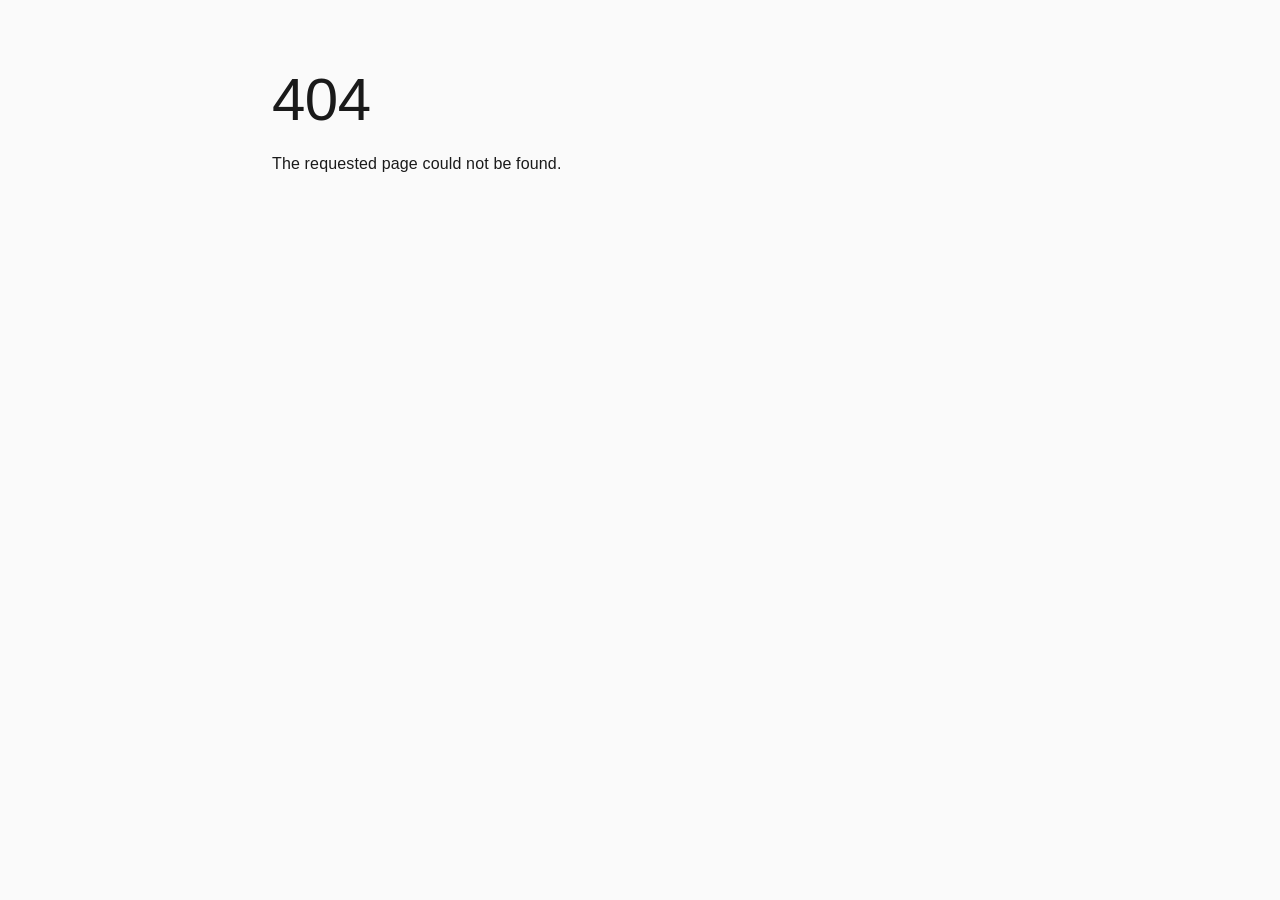
<file: collaborate/index.html>
<!DOCTYPE html><html lang="en"><head><meta charSet="utf-8"/><meta name="viewport" content="width=device-width, initial-scale=1"/><link rel="preload" as="image" href="/chefshat-logo.svg"/><title>Collaborate | Chefshat Studio</title><meta name="description" content="Wanna make games with us? No salaries, but you get a cut of everything we make together."/><link rel="icon" href="/favicon.ico" sizes="48x48"/><link rel="icon" type="image/png" href="/icon-192.png" sizes="192x192"/><link rel="apple-touch-icon" href="/apple-touch-icon.png"/><link rel="preload" as="image" href="/chefshat-logo.svg"/><link rel="preconnect" href="https://fonts.googleapis.com"/><link rel="preconnect" href="https://fonts.gstatic.com" crossorigin="anonymous"/><link rel="modulepreload" href="/assets/manifest-cf2fcb3d.js"/><link rel="modulepreload" href="/assets/entry.client-DdVm1ASZ.js"/><link rel="modulepreload" href="/assets/chunk-EPOLDU6W-BpUlg-Tf.js"/><link rel="modulepreload" href="/assets/index-BE4lTVgL.js"/><link rel="modulepreload" href="/assets/root-D3hQsLd3.js"/><link rel="modulepreload" href="/assets/Container-C2zn_oDx.js"/><link rel="modulepreload" href="/assets/Stack-C-GcKJit.js"/><link rel="modulepreload" href="/assets/Box-BAQFSdUW.js"/><link rel="modulepreload" href="/assets/Button-BKMai3be.js"/><link rel="modulepreload" href="/assets/IconButton-vGlSYFjc.js"/><link rel="modulepreload" href="/assets/List-BalJqr8Y.js"/><link rel="modulepreload" href="/assets/LoadingCat-h6rf-0Si.js"/><link rel="modulepreload" href="/assets/collaborate-D1tjugHk.js"/><link rel="modulepreload" href="/assets/supabase-Ct8FqEvD.js"/><link rel="modulepreload" href="/assets/Alert-3UKKw2G8.js"/><link rel="modulepreload" href="/assets/TextField-YGCJwfFV.js"/><link rel="modulepreload" href="/assets/Chip-CT_pEUM2.js"/><link rel="modulepreload" href="/assets/ScrollReveal-CiVAzdGc.js"/><link rel="stylesheet" href="/assets/root-6JwHnCNU.css"/><link rel="stylesheet" href="https://fonts.googleapis.com/css2?family=Inter:wght@400;500;600&amp;family=Nunito:wght@700;800;900&amp;display=swap"/></head><body><style data-emotion="css-global gtxy6f">html{-webkit-font-smoothing:antialiased;-moz-osx-font-smoothing:grayscale;box-sizing:border-box;-webkit-text-size-adjust:100%;}*,*::before,*::after{box-sizing:inherit;}strong,b{font-weight:700;}body{margin:0;color:#1a1a1a;font-family:"Inter",sans-serif;font-weight:400;font-size:1rem;line-height:1.5;background-color:#fafafa;}@media print{body{background-color:#fff;}}body::backdrop{background-color:#fafafa;}</style><style data-emotion="css zf0iqh">.css-zf0iqh{display:-webkit-box;display:-webkit-flex;display:-ms-flexbox;display:flex;-webkit-flex-direction:column;-ms-flex-direction:column;flex-direction:column;min-height:100vh;}</style><div class="MuiBox-root css-zf0iqh"><style data-emotion="css 16883hs">.css-16883hs{display:-webkit-box;display:-webkit-flex;display:-ms-flexbox;display:flex;-webkit-flex-direction:column;-ms-flex-direction:column;flex-direction:column;width:100%;box-sizing:border-box;-webkit-flex-shrink:0;-ms-flex-negative:0;flex-shrink:0;position:-webkit-sticky;position:sticky;z-index:1100;top:0;left:auto;right:0;--AppBar-background:#ff7829;--AppBar-color:#ffffff;background-color:var(--AppBar-background);color:var(--AppBar-color);background-image:none;box-shadow:none;background-color:#fafafa;-webkit-backdrop-filter:blur(12px);backdrop-filter:blur(12px);border-bottom:1px solid;border-color:#e0e0e0;}</style><style data-emotion="css y0aji">.css-y0aji{background-color:#ffffff;color:#1a1a1a;-webkit-transition:box-shadow 300ms cubic-bezier(0.4, 0, 0.2, 1) 0ms;transition:box-shadow 300ms cubic-bezier(0.4, 0, 0.2, 1) 0ms;box-shadow:var(--Paper-shadow);background-image:var(--Paper-overlay);border-radius:16px;display:-webkit-box;display:-webkit-flex;display:-ms-flexbox;display:flex;-webkit-flex-direction:column;-ms-flex-direction:column;flex-direction:column;width:100%;box-sizing:border-box;-webkit-flex-shrink:0;-ms-flex-negative:0;flex-shrink:0;position:-webkit-sticky;position:sticky;z-index:1100;top:0;left:auto;right:0;--AppBar-background:#ff7829;--AppBar-color:#ffffff;background-color:var(--AppBar-background);color:var(--AppBar-color);background-image:none;box-shadow:none;background-color:#fafafa;-webkit-backdrop-filter:blur(12px);backdrop-filter:blur(12px);border-bottom:1px solid;border-color:#e0e0e0;}</style><header class="MuiPaper-root MuiPaper-elevation MuiPaper-elevation0 MuiAppBar-root MuiAppBar-colorPrimary MuiAppBar-positionSticky css-y0aji" style="--Paper-shadow:none"><style data-emotion="css 1gakjny">.css-1gakjny{position:relative;display:-webkit-box;display:-webkit-flex;display:-ms-flexbox;display:flex;-webkit-align-items:center;-webkit-box-align:center;-ms-flex-align:center;align-items:center;padding-left:16px;padding-right:16px;min-height:56px;max-width:1200px;margin-left:auto;margin-right:auto;width:100%;}@media (min-width:600px){.css-1gakjny{padding-left:24px;padding-right:24px;}}@media (min-width:0px){@media (orientation: landscape){.css-1gakjny{min-height:48px;}}}@media (min-width:600px){.css-1gakjny{min-height:64px;}}</style><div class="MuiToolbar-root MuiToolbar-gutters MuiToolbar-regular css-1gakjny"><style data-emotion="css 1tu59u4">.css-1tu59u4{-webkit-flex:0 0 auto;-ms-flex:0 0 auto;flex:0 0 auto;}</style><div class="MuiBox-root css-1tu59u4"><a class="" style="display:flex;align-items:center;text-decoration:none" href="/" data-discover="true"><style data-emotion="css u1jr60">.css-u1jr60{height:40px;}</style><img class="MuiBox-root css-u1jr60" src="/chefshat-logo.svg" alt="Chefshat Studio"/></a></div><style data-emotion="css 3axvul">.css-3axvul{display:-webkit-box;display:-webkit-flex;display:-ms-flexbox;display:flex;gap:8px;-webkit-box-pack:center;-ms-flex-pack:center;-webkit-justify-content:center;justify-content:center;-webkit-flex:1;-ms-flex:1;flex:1;}</style><div class="MuiBox-root css-3axvul"><style data-emotion="css azhsrt">.css-azhsrt{font-family:"Nunito",sans-serif;font-weight:700;text-transform:none;font-size:0.875rem;line-height:1.75;min-width:64px;padding:6px 16px;border:0;border-radius:12px;-webkit-transition:background-color 250ms cubic-bezier(0.4, 0, 0.2, 1) 0ms,box-shadow 250ms cubic-bezier(0.4, 0, 0.2, 1) 0ms,border-color 250ms cubic-bezier(0.4, 0, 0.2, 1) 0ms,color 250ms cubic-bezier(0.4, 0, 0.2, 1) 0ms;transition:background-color 250ms cubic-bezier(0.4, 0, 0.2, 1) 0ms,box-shadow 250ms cubic-bezier(0.4, 0, 0.2, 1) 0ms,border-color 250ms cubic-bezier(0.4, 0, 0.2, 1) 0ms,color 250ms cubic-bezier(0.4, 0, 0.2, 1) 0ms;padding:6px 8px;color:var(--variant-textColor);background-color:var(--variant-textBg);--variant-textColor:#ff7829;--variant-outlinedColor:#ff7829;--variant-outlinedBorder:rgba(255, 120, 41, 0.5);--variant-containedColor:#ffffff;--variant-containedBg:#ff7829;padding:4px 5px;font-size:0.8125rem;-webkit-transition:background-color 250ms cubic-bezier(0.4, 0, 0.2, 1) 0ms,box-shadow 250ms cubic-bezier(0.4, 0, 0.2, 1) 0ms,border-color 250ms cubic-bezier(0.4, 0, 0.2, 1) 0ms;transition:background-color 250ms cubic-bezier(0.4, 0, 0.2, 1) 0ms,box-shadow 250ms cubic-bezier(0.4, 0, 0.2, 1) 0ms,border-color 250ms cubic-bezier(0.4, 0, 0.2, 1) 0ms;border-radius:12px;padding:10px 24px;font-size:1rem;-webkit-transition:-webkit-transform 0.15s ease-out,box-shadow 0.15s ease-out;transition:transform 0.15s ease-out,box-shadow 0.15s ease-out;color:#1a1a1a;}.css-azhsrt:hover{-webkit-text-decoration:none;text-decoration:none;}.css-azhsrt.Mui-disabled{color:rgba(0, 0, 0, 0.26);}@media (hover: hover){.css-azhsrt:hover{--variant-containedBg:#c55a1b;--variant-textBg:rgba(255, 120, 41, 0.04);--variant-outlinedBorder:#ff7829;--variant-outlinedBg:rgba(255, 120, 41, 0.04);}}.css-azhsrt.MuiButton-loading{color:transparent;}.css-azhsrt:hover{-webkit-transform:scale(1.02);-moz-transform:scale(1.02);-ms-transform:scale(1.02);transform:scale(1.02);}.css-azhsrt.active{color:#ff7829;}</style><style data-emotion="css 1wtr821">.css-1wtr821{display:-webkit-inline-box;display:-webkit-inline-flex;display:-ms-inline-flexbox;display:inline-flex;-webkit-align-items:center;-webkit-box-align:center;-ms-flex-align:center;align-items:center;-webkit-box-pack:center;-ms-flex-pack:center;-webkit-justify-content:center;justify-content:center;position:relative;box-sizing:border-box;-webkit-tap-highlight-color:transparent;background-color:transparent;outline:0;border:0;margin:0;border-radius:0;padding:0;cursor:pointer;-webkit-user-select:none;-moz-user-select:none;-ms-user-select:none;user-select:none;vertical-align:middle;-moz-appearance:none;-webkit-appearance:none;-webkit-text-decoration:none;text-decoration:none;color:inherit;font-family:"Nunito",sans-serif;font-weight:700;text-transform:none;font-size:0.875rem;line-height:1.75;min-width:64px;padding:6px 16px;border:0;border-radius:12px;-webkit-transition:background-color 250ms cubic-bezier(0.4, 0, 0.2, 1) 0ms,box-shadow 250ms cubic-bezier(0.4, 0, 0.2, 1) 0ms,border-color 250ms cubic-bezier(0.4, 0, 0.2, 1) 0ms,color 250ms cubic-bezier(0.4, 0, 0.2, 1) 0ms;transition:background-color 250ms cubic-bezier(0.4, 0, 0.2, 1) 0ms,box-shadow 250ms cubic-bezier(0.4, 0, 0.2, 1) 0ms,border-color 250ms cubic-bezier(0.4, 0, 0.2, 1) 0ms,color 250ms cubic-bezier(0.4, 0, 0.2, 1) 0ms;padding:6px 8px;color:var(--variant-textColor);background-color:var(--variant-textBg);--variant-textColor:#ff7829;--variant-outlinedColor:#ff7829;--variant-outlinedBorder:rgba(255, 120, 41, 0.5);--variant-containedColor:#ffffff;--variant-containedBg:#ff7829;padding:4px 5px;font-size:0.8125rem;-webkit-transition:background-color 250ms cubic-bezier(0.4, 0, 0.2, 1) 0ms,box-shadow 250ms cubic-bezier(0.4, 0, 0.2, 1) 0ms,border-color 250ms cubic-bezier(0.4, 0, 0.2, 1) 0ms;transition:background-color 250ms cubic-bezier(0.4, 0, 0.2, 1) 0ms,box-shadow 250ms cubic-bezier(0.4, 0, 0.2, 1) 0ms,border-color 250ms cubic-bezier(0.4, 0, 0.2, 1) 0ms;border-radius:12px;padding:10px 24px;font-size:1rem;-webkit-transition:-webkit-transform 0.15s ease-out,box-shadow 0.15s ease-out;transition:transform 0.15s ease-out,box-shadow 0.15s ease-out;color:#1a1a1a;}.css-1wtr821::-moz-focus-inner{border-style:none;}.css-1wtr821.Mui-disabled{pointer-events:none;cursor:default;}@media print{.css-1wtr821{-webkit-print-color-adjust:exact;color-adjust:exact;}}.css-1wtr821:hover{-webkit-text-decoration:none;text-decoration:none;}.css-1wtr821.Mui-disabled{color:rgba(0, 0, 0, 0.26);}@media (hover: hover){.css-1wtr821:hover{--variant-containedBg:#c55a1b;--variant-textBg:rgba(255, 120, 41, 0.04);--variant-outlinedBorder:#ff7829;--variant-outlinedBg:rgba(255, 120, 41, 0.04);}}.css-1wtr821.MuiButton-loading{color:transparent;}.css-1wtr821:hover{-webkit-transform:scale(1.02);-moz-transform:scale(1.02);-ms-transform:scale(1.02);transform:scale(1.02);}.css-1wtr821.active{color:#ff7829;}</style><a tabindex="0" class="MuiButtonBase-root MuiButton-root MuiButton-text MuiButton-textPrimary MuiButton-sizeSmall MuiButton-textSizeSmall MuiButton-colorPrimary MuiButton-root MuiButton-text MuiButton-textPrimary MuiButton-sizeSmall MuiButton-textSizeSmall MuiButton-colorPrimary css-1wtr821" href="/" data-discover="true">Home</a><a tabindex="0" class="MuiButtonBase-root MuiButton-root MuiButton-text MuiButton-textPrimary MuiButton-sizeSmall MuiButton-textSizeSmall MuiButton-colorPrimary MuiButton-root MuiButton-text MuiButton-textPrimary MuiButton-sizeSmall MuiButton-textSizeSmall MuiButton-colorPrimary css-1wtr821" href="/about" data-discover="true">About</a><a tabindex="0" class="MuiButtonBase-root MuiButton-root MuiButton-text MuiButton-textPrimary MuiButton-sizeSmall MuiButton-textSizeSmall MuiButton-colorPrimary MuiButton-root MuiButton-text MuiButton-textPrimary MuiButton-sizeSmall MuiButton-textSizeSmall MuiButton-colorPrimary css-1wtr821" href="/games" data-discover="true">Games</a><a tabindex="0" class="MuiButtonBase-root MuiButton-root MuiButton-text MuiButton-textPrimary MuiButton-sizeSmall MuiButton-textSizeSmall MuiButton-colorPrimary MuiButton-root MuiButton-text MuiButton-textPrimary MuiButton-sizeSmall MuiButton-textSizeSmall MuiButton-colorPrimary css-1wtr821" href="/blog" data-discover="true">Blog</a><a tabindex="0" aria-current="page" class="MuiButtonBase-root MuiButton-root MuiButton-text MuiButton-textPrimary MuiButton-sizeSmall MuiButton-textSizeSmall MuiButton-colorPrimary MuiButton-root MuiButton-text MuiButton-textPrimary MuiButton-sizeSmall MuiButton-textSizeSmall MuiButton-colorPrimary css-1wtr821 active" href="/collaborate" data-discover="true">Collaborate</a><a tabindex="0" class="MuiButtonBase-root MuiButton-root MuiButton-text MuiButton-textPrimary MuiButton-sizeSmall MuiButton-textSizeSmall MuiButton-colorPrimary MuiButton-root MuiButton-text MuiButton-textPrimary MuiButton-sizeSmall MuiButton-textSizeSmall MuiButton-colorPrimary css-1wtr821" href="/freelancers" data-discover="true">Freelancers</a><a tabindex="0" class="MuiButtonBase-root MuiButton-root MuiButton-text MuiButton-textPrimary MuiButton-sizeSmall MuiButton-textSizeSmall MuiButton-colorPrimary MuiButton-root MuiButton-text MuiButton-textPrimary MuiButton-sizeSmall MuiButton-textSizeSmall MuiButton-colorPrimary css-1wtr821" href="/contact" data-discover="true">Contact</a></div><style data-emotion="css 62hclg">.css-62hclg{-webkit-flex:0 0 auto;-ms-flex:0 0 auto;flex:0 0 auto;width:40px;}</style><div class="MuiBox-root css-62hclg"></div></div></header><style data-emotion="css 14yoxd">.css-14yoxd{z-index:1200;}</style><style data-emotion="css 1rr4qq7">.css-1rr4qq7{-webkit-flex:1;-ms-flex:1;flex:1;}</style><main class="MuiBox-root css-1rr4qq7"><!--$?--><template id="B:0"></template><style data-emotion="css 1ybehlu">.css-1ybehlu{display:-webkit-box;display:-webkit-flex;display:-ms-flexbox;display:flex;-webkit-flex-direction:column;-ms-flex-direction:column;flex-direction:column;-webkit-align-items:center;-webkit-box-align:center;-ms-flex-align:center;align-items:center;-webkit-box-pack:center;-ms-flex-pack:center;-webkit-justify-content:center;justify-content:center;min-height:50vh;gap:16px;}</style><div class="MuiBox-root css-1ybehlu"><style data-emotion="css 1fph178">.css-1fph178{width:80px;height:80px;-webkit-animation:bounce 0.8s ease-in-out infinite;animation:bounce 0.8s ease-in-out infinite;}@-webkit-keyframes bounce{0%,100%{-webkit-transform:translateY(0);-moz-transform:translateY(0);-ms-transform:translateY(0);transform:translateY(0);}50%{-webkit-transform:translateY(-12px);-moz-transform:translateY(-12px);-ms-transform:translateY(-12px);transform:translateY(-12px);}}@keyframes bounce{0%,100%{-webkit-transform:translateY(0);-moz-transform:translateY(0);-ms-transform:translateY(0);transform:translateY(0);}50%{-webkit-transform:translateY(-12px);-moz-transform:translateY(-12px);-ms-transform:translateY(-12px);transform:translateY(-12px);}}@media (prefers-reduced-motion: reduce){.css-1fph178{-webkit-animation:none;animation:none;}}</style><img class="MuiBox-root css-1fph178" src="/chefshat-logo.svg" alt=""/><p class="MuiTypography-root MuiTypography-body2 css-r2hr95">Loading...</p></div><!--/$--></main><style data-emotion="css 1ozoc8n">.css-1ozoc8n{border-top:1px solid;border-color:#e0e0e0;padding-top:32px;padding-bottom:32px;margin-top:auto;}</style><footer class="MuiBox-root css-1ozoc8n"><style data-emotion="css 9wvnva">.css-9wvnva{width:100%;margin-left:auto;box-sizing:border-box;margin-right:auto;padding-left:16px;padding-right:16px;}@media (min-width:600px){.css-9wvnva{padding-left:24px;padding-right:24px;}}@media (min-width:1200px){.css-9wvnva{max-width:1200px;}}</style><div class="MuiContainer-root MuiContainer-maxWidthLg css-9wvnva"><style data-emotion="css 56ijbb">.css-56ijbb{display:-webkit-box;display:-webkit-flex;display:-ms-flexbox;display:flex;-webkit-flex-direction:column;-ms-flex-direction:column;flex-direction:column;-webkit-box-pack:justify;-webkit-justify-content:space-between;justify-content:space-between;}@media (min-width:0px){.css-56ijbb{-webkit-flex-direction:column;-ms-flex-direction:column;flex-direction:column;}.css-56ijbb>:not(style):not(style){margin:0;}.css-56ijbb>:not(style)~:not(style){margin-top:24px;}}@media (min-width:600px){.css-56ijbb{-webkit-flex-direction:row;-ms-flex-direction:row;flex-direction:row;}.css-56ijbb>:not(style):not(style){margin:0;}.css-56ijbb>:not(style)~:not(style){margin-left:24px;}}@media (min-width:0px){.css-56ijbb{-webkit-align-items:center;-webkit-box-align:center;-ms-flex-align:center;align-items:center;}}@media (min-width:600px){.css-56ijbb{-webkit-align-items:flex-start;-webkit-box-align:flex-start;-ms-flex-align:flex-start;align-items:flex-start;}}</style><div class="MuiStack-root css-56ijbb"><div class="MuiBox-root css-0"><style data-emotion="css 1uvx3ob">.css-1uvx3ob{margin:0;font-family:"Inter",sans-serif;font-weight:400;font-size:0.875rem;line-height:1.43;color:#555555;margin-bottom:8px;}</style><p class="MuiTypography-root MuiTypography-body2 css-1uvx3ob">Chefshat Studio</p><style data-emotion="css jj2ztu">.css-jj2ztu{display:-webkit-box;display:-webkit-flex;display:-ms-flexbox;display:flex;-webkit-flex-direction:row;-ms-flex-direction:row;flex-direction:row;}.css-jj2ztu>:not(style):not(style){margin:0;}.css-jj2ztu>:not(style)~:not(style){margin-left:16px;}</style><div class="MuiStack-root css-jj2ztu"><style data-emotion="css s6rgap">.css-s6rgap{margin:0;font-family:"Inter",sans-serif;font-weight:400;font-size:0.875rem;line-height:1.43;color:#555555;-webkit-text-decoration:none;text-decoration:none;}.css-s6rgap:hover{color:#ff7829;}</style><a class="MuiTypography-root MuiTypography-body2 css-s6rgap" href="/about" data-discover="true">About</a><a class="MuiTypography-root MuiTypography-body2 css-s6rgap" href="/games" data-discover="true">Games</a><a class="MuiTypography-root MuiTypography-body2 css-s6rgap" href="/blog" data-discover="true">Blog</a><a class="MuiTypography-root MuiTypography-body2 css-s6rgap" href="/collaborate" data-discover="true">Collaborate</a><a class="MuiTypography-root MuiTypography-body2 css-s6rgap" href="/contact" data-discover="true">Contact</a></div></div><p class="MuiTypography-root MuiTypography-body2 css-r2hr95">© <!-- -->2026<!-- --> Chefshat Studio</p></div></div></footer></div><script>((storageKey2, restoreKey) => {
    if (!window.history.state || !window.history.state.key) {
      let key = Math.random().toString(32).slice(2);
      window.history.replaceState({ key }, "");
    }
    try {
      let positions = JSON.parse(sessionStorage.getItem(storageKey2) || "{}");
      let storedY = positions[restoreKey || window.history.state.key];
      if (typeof storedY === "number") {
        window.scrollTo(0, storedY);
      }
    } catch (error) {
      console.error(error);
      sessionStorage.removeItem(storageKey2);
    }
  })("react-router-scroll-positions", null)</script><script>window.__reactRouterContext = {"basename":"/","future":{"unstable_optimizeDeps":false,"unstable_subResourceIntegrity":false,"unstable_trailingSlashAwareDataRequests":false,"v8_middleware":false,"v8_splitRouteModules":false,"v8_viteEnvironmentApi":false},"routeDiscovery":{"mode":"initial"},"ssr":false,"isSpaMode":false};window.__reactRouterContext.stream = new ReadableStream({start(controller){window.__reactRouterContext.streamController = controller;}}).pipeThrough(new TextEncoderStream());</script><script type="module" async="">import "/assets/manifest-cf2fcb3d.js";
import * as route0 from "/assets/root-D3hQsLd3.js";
import * as route1 from "/assets/collaborate-D1tjugHk.js";
  
  window.__reactRouterRouteModules = {"root":route0,"routes/collaborate":route1};

import("/assets/entry.client-DdVm1ASZ.js");</script><!--$?--><template id="B:1"></template><!--/$--><script id="_R_">requestAnimationFrame(function(){$RT=performance.now()});</script><div hidden id="S:0"><style data-emotion="css 5h8h3w">.css-5h8h3w{width:100%;margin-left:auto;box-sizing:border-box;margin-right:auto;padding-left:16px;padding-right:16px;padding-top:64px;padding-bottom:64px;}@media (min-width:600px){.css-5h8h3w{padding-left:24px;padding-right:24px;}}@media (min-width:1200px){.css-5h8h3w{max-width:1200px;}}</style><div class="MuiContainer-root MuiContainer-maxWidthLg css-5h8h3w"><style data-emotion="css rqxqfb">.css-rqxqfb{opacity:0;-webkit-transform:translateY(24px);-moz-transform:translateY(24px);-ms-transform:translateY(24px);transform:translateY(24px);-webkit-transition:none;transition:none;}</style><div class="MuiBox-root css-rqxqfb"><style data-emotion="css 19h5ycu">.css-19h5ycu{margin-bottom:64px;}</style><div class="MuiBox-root css-19h5ycu"><style data-emotion="css 1aov7u2">.css-1aov7u2{margin:0;font-family:"Nunito",sans-serif;font-weight:700;font-size:3rem;line-height:1.167;margin-bottom:0.35em;}</style><h1 class="MuiTypography-root MuiTypography-h3 MuiTypography-gutterBottom css-1aov7u2">Collaborate With Us</h1><style data-emotion="css 5auhoq">.css-5auhoq{margin:0;font-family:"Nunito",sans-serif;font-weight:700;font-size:1.25rem;line-height:1.6;color:#555555;max-width:700px;}</style><h6 class="MuiTypography-root MuiTypography-h6 css-5auhoq">We&#x27;re not hiring you. We&#x27;re not your boss. We&#x27;re a bunch of people making games together and splitting whatever we earn. No salaries, no investors, no corpo stuff - just people making cool things.</h6></div></div><div class="MuiBox-root css-rqxqfb"><style data-emotion="css 4q5pe7">.css-4q5pe7{background-color:#ffffff;color:#1a1a1a;-webkit-transition:box-shadow 300ms cubic-bezier(0.4, 0, 0.2, 1) 0ms;transition:box-shadow 300ms cubic-bezier(0.4, 0, 0.2, 1) 0ms;border-radius:12px;box-shadow:var(--Paper-shadow);background-image:var(--Paper-overlay);border-radius:16px;margin-bottom:64px;}@media (min-width:0px){.css-4q5pe7{padding:24px;}}@media (min-width:900px){.css-4q5pe7{padding:32px;}}</style><div class="MuiPaper-root MuiPaper-elevation MuiPaper-rounded MuiPaper-elevation1 css-4q5pe7" style="--Paper-shadow:0px 2px 1px -1px rgba(0,0,0,0.2),0px 1px 1px 0px rgba(0,0,0,0.14),0px 1px 3px 0px rgba(0,0,0,0.12)"><style data-emotion="css 1a0bvq7">.css-1a0bvq7{margin:0;font-family:"Nunito",sans-serif;font-weight:700;font-size:2.125rem;line-height:1.235;margin-bottom:0.35em;}</style><h2 class="MuiTypography-root MuiTypography-h4 MuiTypography-gutterBottom css-1a0bvq7">How the Money Works</h2><style data-emotion="css 1ov46kg">.css-1ov46kg{display:-webkit-box;display:-webkit-flex;display:-ms-flexbox;display:flex;-webkit-flex-direction:column;-ms-flex-direction:column;flex-direction:column;}.css-1ov46kg>:not(style):not(style){margin:0;}.css-1ov46kg>:not(style)~:not(style){margin-top:16px;}</style><div class="MuiStack-root css-1ov46kg"><style data-emotion="css ul5980">.css-ul5980{margin:0;font-family:"Inter",sans-serif;font-weight:400;font-size:1rem;line-height:1.5;color:#555555;}</style><p class="MuiTypography-root MuiTypography-body1 css-ul5980">Everyone who works on a game gets a percentage of what it earns. We agree on the split before any work starts, so there are no surprises.</p><p class="MuiTypography-root MuiTypography-body1 css-ul5980">There&#x27;s no upfront pay - but there&#x27;s also no ceiling. If the game pops off, everyone eats. It&#x27;s pretty simple: the better the game, the more we all make.</p></div></div></div><div class="MuiBox-root css-rqxqfb"><div class="MuiBox-root css-19h5ycu"><h2 class="MuiTypography-root MuiTypography-h4 MuiTypography-gutterBottom css-1a0bvq7">How It Works</h2><style data-emotion="css 122tzdb">.css-122tzdb{display:grid;gap:24px;}@media (min-width:0px){.css-122tzdb{grid-template-columns:1fr;}}@media (min-width:600px){.css-122tzdb{grid-template-columns:1fr 1fr;}}@media (min-width:900px){.css-122tzdb{grid-template-columns:1fr 1fr 1fr 1fr;}}</style><div class="MuiBox-root css-122tzdb"><style data-emotion="css 1ixrnni">.css-1ixrnni{background-color:#ffffff;color:#1a1a1a;-webkit-transition:box-shadow 300ms cubic-bezier(0.4, 0, 0.2, 1) 0ms;transition:box-shadow 300ms cubic-bezier(0.4, 0, 0.2, 1) 0ms;border-radius:12px;box-shadow:var(--Paper-shadow);background-image:var(--Paper-overlay);border-radius:16px;padding:24px;text-align:center;}</style><div class="MuiPaper-root MuiPaper-elevation MuiPaper-rounded MuiPaper-elevation1 css-1ixrnni" style="--Paper-shadow:0px 2px 1px -1px rgba(0,0,0,0.2),0px 1px 1px 0px rgba(0,0,0,0.14),0px 1px 3px 0px rgba(0,0,0,0.12)"><style data-emotion="css 10o7qpm">.css-10o7qpm{margin:0;font-family:"Nunito",sans-serif;font-weight:700;font-size:3rem;line-height:1.167;color:#ff7829;font-weight:900;margin-bottom:8px;}</style><h3 class="MuiTypography-root MuiTypography-h3 css-10o7qpm">1</h3><style data-emotion="css 5l9oc0">.css-5l9oc0{margin:0;font-family:"Nunito",sans-serif;font-weight:700;font-size:1.25rem;line-height:1.6;margin-bottom:0.35em;}</style><h6 class="MuiTypography-root MuiTypography-h6 MuiTypography-gutterBottom css-5l9oc0">Hit Us Up</h6><style data-emotion="css r2hr95">.css-r2hr95{margin:0;font-family:"Inter",sans-serif;font-weight:400;font-size:0.875rem;line-height:1.43;color:#555555;}</style><p class="MuiTypography-root MuiTypography-body2 css-r2hr95">Fill out the form below. Show us what you do.</p></div><div class="MuiPaper-root MuiPaper-elevation MuiPaper-rounded MuiPaper-elevation1 css-1ixrnni" style="--Paper-shadow:0px 2px 1px -1px rgba(0,0,0,0.2),0px 1px 1px 0px rgba(0,0,0,0.14),0px 1px 3px 0px rgba(0,0,0,0.12)"><h3 class="MuiTypography-root MuiTypography-h3 css-10o7qpm">2</h3><h6 class="MuiTypography-root MuiTypography-h6 MuiTypography-gutterBottom css-5l9oc0">We Talk</h6><p class="MuiTypography-root MuiTypography-body2 css-r2hr95">We&#x27;ll reach out to vibe check and talk about what we&#x27;re working on.</p></div><div class="MuiPaper-root MuiPaper-elevation MuiPaper-rounded MuiPaper-elevation1 css-1ixrnni" style="--Paper-shadow:0px 2px 1px -1px rgba(0,0,0,0.2),0px 1px 1px 0px rgba(0,0,0,0.14),0px 1px 3px 0px rgba(0,0,0,0.12)"><h3 class="MuiTypography-root MuiTypography-h3 css-10o7qpm">3</h3><h6 class="MuiTypography-root MuiTypography-h6 MuiTypography-gutterBottom css-5l9oc0">Shake On It</h6><p class="MuiTypography-root MuiTypography-body2 css-r2hr95">We figure out a fair rev split based on what you&#x27;re bringing to the table.</p></div><div class="MuiPaper-root MuiPaper-elevation MuiPaper-rounded MuiPaper-elevation1 css-1ixrnni" style="--Paper-shadow:0px 2px 1px -1px rgba(0,0,0,0.2),0px 1px 1px 0px rgba(0,0,0,0.14),0px 1px 3px 0px rgba(0,0,0,0.12)"><h3 class="MuiTypography-root MuiTypography-h3 css-10o7qpm">4</h3><h6 class="MuiTypography-root MuiTypography-h6 MuiTypography-gutterBottom css-5l9oc0">Cook</h6><p class="MuiTypography-root MuiTypography-body2 css-r2hr95">Make the thing. Ship the thing. Get paid when it sells.</p></div></div></div></div><div class="MuiBox-root css-rqxqfb"><style data-emotion="css 1274r9c">.css-1274r9c{max-width:600px;}</style><div class="MuiBox-root css-1274r9c"><h2 class="MuiTypography-root MuiTypography-h4 MuiTypography-gutterBottom css-1a0bvq7">Apply</h2><style data-emotion="css 465h0a">.css-465h0a{margin:0;font-family:"Inter",sans-serif;font-weight:400;font-size:1rem;line-height:1.5;color:#555555;margin-bottom:24px;}</style><p class="MuiTypography-root MuiTypography-body1 css-465h0a">Down? Tell us about yourself and what you wanna work on.</p><form noValidate=""><div class="MuiStack-root css-1ov46kg"><style data-emotion="css x2oyu1">.css-x2oyu1 .MuiOutlinedInput-root{border-radius:12px;}.css-x2oyu1 .MuiOutlinedInput-root.Mui-focused .MuiOutlinedInput-notchedOutline{border-color:#ff7829;}</style><style data-emotion="css 1nvfdpf">.css-1nvfdpf{display:-webkit-inline-box;display:-webkit-inline-flex;display:-ms-inline-flexbox;display:inline-flex;-webkit-flex-direction:column;-ms-flex-direction:column;flex-direction:column;position:relative;min-width:0;padding:0;margin:0;border:0;vertical-align:top;}.css-1nvfdpf .MuiOutlinedInput-root{border-radius:12px;}.css-1nvfdpf .MuiOutlinedInput-root.Mui-focused .MuiOutlinedInput-notchedOutline{border-color:#ff7829;}</style><div class="MuiFormControl-root MuiTextField-root css-1nvfdpf"><style data-emotion="css aqpfg7">.css-aqpfg7{display:block;transform-origin:top left;white-space:nowrap;overflow:hidden;text-overflow:ellipsis;max-width:100%;position:absolute;left:0;top:0;-webkit-transform:translate(0, 20px) scale(1);-moz-transform:translate(0, 20px) scale(1);-ms-transform:translate(0, 20px) scale(1);transform:translate(0, 20px) scale(1);-webkit-transition:color 200ms cubic-bezier(0.0, 0, 0.2, 1) 0ms,-webkit-transform 200ms cubic-bezier(0.0, 0, 0.2, 1) 0ms,max-width 200ms cubic-bezier(0.0, 0, 0.2, 1) 0ms;transition:color 200ms cubic-bezier(0.0, 0, 0.2, 1) 0ms,transform 200ms cubic-bezier(0.0, 0, 0.2, 1) 0ms,max-width 200ms cubic-bezier(0.0, 0, 0.2, 1) 0ms;z-index:1;pointer-events:none;-webkit-transform:translate(14px, 16px) scale(1);-moz-transform:translate(14px, 16px) scale(1);-ms-transform:translate(14px, 16px) scale(1);transform:translate(14px, 16px) scale(1);max-width:calc(100% - 24px);}</style><style data-emotion="css 1h14omh">.css-1h14omh{color:#555555;font-family:"Inter",sans-serif;font-weight:400;font-size:1rem;line-height:1.4375em;padding:0;position:relative;display:block;transform-origin:top left;white-space:nowrap;overflow:hidden;text-overflow:ellipsis;max-width:100%;position:absolute;left:0;top:0;-webkit-transform:translate(0, 20px) scale(1);-moz-transform:translate(0, 20px) scale(1);-ms-transform:translate(0, 20px) scale(1);transform:translate(0, 20px) scale(1);-webkit-transition:color 200ms cubic-bezier(0.0, 0, 0.2, 1) 0ms,-webkit-transform 200ms cubic-bezier(0.0, 0, 0.2, 1) 0ms,max-width 200ms cubic-bezier(0.0, 0, 0.2, 1) 0ms;transition:color 200ms cubic-bezier(0.0, 0, 0.2, 1) 0ms,transform 200ms cubic-bezier(0.0, 0, 0.2, 1) 0ms,max-width 200ms cubic-bezier(0.0, 0, 0.2, 1) 0ms;z-index:1;pointer-events:none;-webkit-transform:translate(14px, 16px) scale(1);-moz-transform:translate(14px, 16px) scale(1);-ms-transform:translate(14px, 16px) scale(1);transform:translate(14px, 16px) scale(1);max-width:calc(100% - 24px);}.css-1h14omh.Mui-focused{color:#ff7829;}.css-1h14omh.Mui-disabled{color:rgba(0, 0, 0, 0.38);}.css-1h14omh.Mui-error{color:#d32f2f;}</style><label class="MuiFormLabel-root MuiInputLabel-root MuiInputLabel-formControl MuiInputLabel-animated MuiInputLabel-sizeMedium MuiInputLabel-outlined MuiFormLabel-colorPrimary Mui-required MuiInputLabel-root MuiInputLabel-formControl MuiInputLabel-animated MuiInputLabel-sizeMedium MuiInputLabel-outlined css-1h14omh" data-shrink="false" for="_R_at9alb5_" id="_R_at9alb5_-label">Name<style data-emotion="css b6x67f">.css-b6x67f.Mui-error{color:#d32f2f;}</style><span aria-hidden="true" class="MuiFormLabel-asterisk MuiInputLabel-asterisk css-b6x67f"> <!-- -->*</span></label><style data-emotion="css-global 1prfaxn">@-webkit-keyframes mui-auto-fill{from{display:block;}}@keyframes mui-auto-fill{from{display:block;}}@-webkit-keyframes mui-auto-fill-cancel{from{display:block;}}@keyframes mui-auto-fill-cancel{from{display:block;}}</style><style data-emotion="css hdt4u9">.css-hdt4u9{font-family:"Inter",sans-serif;font-weight:400;font-size:1rem;line-height:1.4375em;color:#1a1a1a;box-sizing:border-box;position:relative;cursor:text;display:-webkit-inline-box;display:-webkit-inline-flex;display:-ms-inline-flexbox;display:inline-flex;-webkit-align-items:center;-webkit-box-align:center;-ms-flex-align:center;align-items:center;position:relative;border-radius:12px;}.css-hdt4u9.Mui-disabled{color:rgba(0, 0, 0, 0.38);cursor:default;}.css-hdt4u9:hover .MuiOutlinedInput-notchedOutline{border-color:#1a1a1a;}@media (hover: none){.css-hdt4u9:hover .MuiOutlinedInput-notchedOutline{border-color:rgba(0, 0, 0, 0.23);}}.css-hdt4u9.Mui-focused .MuiOutlinedInput-notchedOutline{border-width:2px;}.css-hdt4u9.Mui-focused .MuiOutlinedInput-notchedOutline{border-color:#ff7829;}.css-hdt4u9.Mui-error .MuiOutlinedInput-notchedOutline{border-color:#d32f2f;}.css-hdt4u9.Mui-disabled .MuiOutlinedInput-notchedOutline{border-color:rgba(0, 0, 0, 0.26);}</style><div class="MuiInputBase-root MuiOutlinedInput-root MuiInputBase-colorPrimary MuiInputBase-formControl css-hdt4u9"><style data-emotion="css 1pk1fka">.css-1pk1fka{font:inherit;letter-spacing:inherit;color:currentColor;padding:4px 0 5px;border:0;box-sizing:content-box;background:none;height:1.4375em;margin:0;-webkit-tap-highlight-color:transparent;display:block;min-width:0;width:100%;-webkit-animation-name:mui-auto-fill-cancel;animation-name:mui-auto-fill-cancel;-webkit-animation-duration:10ms;animation-duration:10ms;padding:16.5px 14px;}.css-1pk1fka::-webkit-input-placeholder{color:currentColor;opacity:0.42;-webkit-transition:opacity 200ms cubic-bezier(0.4, 0, 0.2, 1) 0ms;transition:opacity 200ms cubic-bezier(0.4, 0, 0.2, 1) 0ms;}.css-1pk1fka::-moz-placeholder{color:currentColor;opacity:0.42;-webkit-transition:opacity 200ms cubic-bezier(0.4, 0, 0.2, 1) 0ms;transition:opacity 200ms cubic-bezier(0.4, 0, 0.2, 1) 0ms;}.css-1pk1fka::-ms-input-placeholder{color:currentColor;opacity:0.42;-webkit-transition:opacity 200ms cubic-bezier(0.4, 0, 0.2, 1) 0ms;transition:opacity 200ms cubic-bezier(0.4, 0, 0.2, 1) 0ms;}.css-1pk1fka:focus{outline:0;}.css-1pk1fka:invalid{box-shadow:none;}.css-1pk1fka::-webkit-search-decoration{-webkit-appearance:none;}label[data-shrink=false]+.MuiInputBase-formControl .css-1pk1fka::-webkit-input-placeholder{opacity:0!important;}label[data-shrink=false]+.MuiInputBase-formControl .css-1pk1fka::-moz-placeholder{opacity:0!important;}label[data-shrink=false]+.MuiInputBase-formControl .css-1pk1fka::-ms-input-placeholder{opacity:0!important;}label[data-shrink=false]+.MuiInputBase-formControl .css-1pk1fka:focus::-webkit-input-placeholder{opacity:0.42;}label[data-shrink=false]+.MuiInputBase-formControl .css-1pk1fka:focus::-moz-placeholder{opacity:0.42;}label[data-shrink=false]+.MuiInputBase-formControl .css-1pk1fka:focus::-ms-input-placeholder{opacity:0.42;}.css-1pk1fka.Mui-disabled{opacity:1;-webkit-text-fill-color:rgba(0, 0, 0, 0.38);}.css-1pk1fka:-webkit-autofill{-webkit-animation-duration:5000s;animation-duration:5000s;-webkit-animation-name:mui-auto-fill;animation-name:mui-auto-fill;}.css-1pk1fka:-webkit-autofill{border-radius:inherit;}</style><input aria-invalid="false" id="_R_at9alb5_" required="" type="text" class="MuiInputBase-input MuiOutlinedInput-input css-1pk1fka" value=""/><style data-emotion="css h2v8xi">.css-h2v8xi{border-color:rgba(0, 0, 0, 0.23);}</style><style data-emotion="css 5v2ak0">.css-5v2ak0{text-align:left;position:absolute;bottom:0;right:0;top:-5px;left:0;margin:0;padding:0 8px;pointer-events:none;border-radius:inherit;border-style:solid;border-width:1px;overflow:hidden;min-width:0%;border-color:rgba(0, 0, 0, 0.23);}</style><fieldset aria-hidden="true" class="MuiOutlinedInput-notchedOutline css-5v2ak0"><style data-emotion="css 81qg8w">.css-81qg8w{float:unset;width:auto;overflow:hidden;display:block;padding:0;height:11px;font-size:0.75em;visibility:hidden;max-width:0.01px;-webkit-transition:max-width 50ms cubic-bezier(0.0, 0, 0.2, 1) 0ms;transition:max-width 50ms cubic-bezier(0.0, 0, 0.2, 1) 0ms;white-space:nowrap;}.css-81qg8w>span{padding-left:5px;padding-right:5px;display:inline-block;opacity:0;visibility:visible;}</style><legend class="css-81qg8w"><span>Name<!-- --> <!-- -->*</span></legend></fieldset></div></div><div class="MuiFormControl-root MuiTextField-root css-1nvfdpf"><label class="MuiFormLabel-root MuiInputLabel-root MuiInputLabel-formControl MuiInputLabel-animated MuiInputLabel-sizeMedium MuiInputLabel-outlined MuiFormLabel-colorPrimary Mui-required MuiInputLabel-root MuiInputLabel-formControl MuiInputLabel-animated MuiInputLabel-sizeMedium MuiInputLabel-outlined css-1h14omh" data-shrink="false" for="_R_et9alb5_" id="_R_et9alb5_-label">Email<span aria-hidden="true" class="MuiFormLabel-asterisk MuiInputLabel-asterisk css-b6x67f"> <!-- -->*</span></label><style data-emotion="css-global 1prfaxn">@-webkit-keyframes mui-auto-fill{from{display:block;}}@keyframes mui-auto-fill{from{display:block;}}@-webkit-keyframes mui-auto-fill-cancel{from{display:block;}}@keyframes mui-auto-fill-cancel{from{display:block;}}</style><div class="MuiInputBase-root MuiOutlinedInput-root MuiInputBase-colorPrimary MuiInputBase-formControl css-hdt4u9"><input aria-invalid="false" id="_R_et9alb5_" required="" type="email" class="MuiInputBase-input MuiOutlinedInput-input css-1pk1fka" value=""/><fieldset aria-hidden="true" class="MuiOutlinedInput-notchedOutline css-5v2ak0"><legend class="css-81qg8w"><span>Email<!-- --> <!-- -->*</span></legend></fieldset></div></div><div class="MuiFormControl-root MuiTextField-root css-1nvfdpf"><label class="MuiFormLabel-root MuiInputLabel-root MuiInputLabel-formControl MuiInputLabel-animated MuiInputLabel-sizeMedium MuiInputLabel-outlined MuiFormLabel-colorPrimary MuiInputLabel-root MuiInputLabel-formControl MuiInputLabel-animated MuiInputLabel-sizeMedium MuiInputLabel-outlined css-1h14omh" data-shrink="false" for="_R_it9alb5_" id="_R_it9alb5_-label">Portfolio URL</label><style data-emotion="css-global 1prfaxn">@-webkit-keyframes mui-auto-fill{from{display:block;}}@keyframes mui-auto-fill{from{display:block;}}@-webkit-keyframes mui-auto-fill-cancel{from{display:block;}}@keyframes mui-auto-fill-cancel{from{display:block;}}</style><div class="MuiInputBase-root MuiOutlinedInput-root MuiInputBase-colorPrimary MuiInputBase-formControl css-hdt4u9"><input aria-invalid="false" id="_R_it9alb5_" placeholder="https://your-portfolio.com" type="url" class="MuiInputBase-input MuiOutlinedInput-input css-1pk1fka" value=""/><fieldset aria-hidden="true" class="MuiOutlinedInput-notchedOutline css-5v2ak0"><legend class="css-81qg8w"><span>Portfolio URL</span></legend></fieldset></div></div><div><style data-emotion="css csffzd">.css-csffzd{display:-webkit-box;display:-webkit-flex;display:-ms-flexbox;display:flex;-webkit-flex-direction:row;-ms-flex-direction:row;flex-direction:row;-webkit-align-items:center;-webkit-box-align:center;-ms-flex-align:center;align-items:center;}.css-csffzd>:not(style):not(style){margin:0;}.css-csffzd>:not(style)~:not(style){margin-left:8px;}</style><div class="MuiStack-root css-csffzd"><style data-emotion="css 1nroyhb">.css-1nroyhb{-webkit-flex:1;-ms-flex:1;flex:1;}.css-1nroyhb .MuiOutlinedInput-root{border-radius:12px;}.css-1nroyhb .MuiOutlinedInput-root.Mui-focused .MuiOutlinedInput-notchedOutline{border-color:#ff7829;}</style><style data-emotion="css 147fdi7">.css-147fdi7{display:-webkit-inline-box;display:-webkit-inline-flex;display:-ms-inline-flexbox;display:inline-flex;-webkit-flex-direction:column;-ms-flex-direction:column;flex-direction:column;position:relative;min-width:0;padding:0;margin:0;border:0;vertical-align:top;-webkit-flex:1;-ms-flex:1;flex:1;}.css-147fdi7 .MuiOutlinedInput-root{border-radius:12px;}.css-147fdi7 .MuiOutlinedInput-root.Mui-focused .MuiOutlinedInput-notchedOutline{border-color:#ff7829;}</style><div class="MuiFormControl-root MuiTextField-root css-147fdi7"><style data-emotion="css 1twa55h">.css-1twa55h{display:block;transform-origin:top left;white-space:nowrap;overflow:hidden;text-overflow:ellipsis;max-width:100%;position:absolute;left:0;top:0;-webkit-transform:translate(0, 20px) scale(1);-moz-transform:translate(0, 20px) scale(1);-ms-transform:translate(0, 20px) scale(1);transform:translate(0, 20px) scale(1);-webkit-transform:translate(0, 17px) scale(1);-moz-transform:translate(0, 17px) scale(1);-ms-transform:translate(0, 17px) scale(1);transform:translate(0, 17px) scale(1);-webkit-transition:color 200ms cubic-bezier(0.0, 0, 0.2, 1) 0ms,-webkit-transform 200ms cubic-bezier(0.0, 0, 0.2, 1) 0ms,max-width 200ms cubic-bezier(0.0, 0, 0.2, 1) 0ms;transition:color 200ms cubic-bezier(0.0, 0, 0.2, 1) 0ms,transform 200ms cubic-bezier(0.0, 0, 0.2, 1) 0ms,max-width 200ms cubic-bezier(0.0, 0, 0.2, 1) 0ms;z-index:1;pointer-events:none;-webkit-transform:translate(14px, 16px) scale(1);-moz-transform:translate(14px, 16px) scale(1);-ms-transform:translate(14px, 16px) scale(1);transform:translate(14px, 16px) scale(1);max-width:calc(100% - 24px);-webkit-transform:translate(14px, 9px) scale(1);-moz-transform:translate(14px, 9px) scale(1);-ms-transform:translate(14px, 9px) scale(1);transform:translate(14px, 9px) scale(1);}</style><style data-emotion="css t57z6o">.css-t57z6o{color:#555555;font-family:"Inter",sans-serif;font-weight:400;font-size:1rem;line-height:1.4375em;padding:0;position:relative;display:block;transform-origin:top left;white-space:nowrap;overflow:hidden;text-overflow:ellipsis;max-width:100%;position:absolute;left:0;top:0;-webkit-transform:translate(0, 20px) scale(1);-moz-transform:translate(0, 20px) scale(1);-ms-transform:translate(0, 20px) scale(1);transform:translate(0, 20px) scale(1);-webkit-transform:translate(0, 17px) scale(1);-moz-transform:translate(0, 17px) scale(1);-ms-transform:translate(0, 17px) scale(1);transform:translate(0, 17px) scale(1);-webkit-transition:color 200ms cubic-bezier(0.0, 0, 0.2, 1) 0ms,-webkit-transform 200ms cubic-bezier(0.0, 0, 0.2, 1) 0ms,max-width 200ms cubic-bezier(0.0, 0, 0.2, 1) 0ms;transition:color 200ms cubic-bezier(0.0, 0, 0.2, 1) 0ms,transform 200ms cubic-bezier(0.0, 0, 0.2, 1) 0ms,max-width 200ms cubic-bezier(0.0, 0, 0.2, 1) 0ms;z-index:1;pointer-events:none;-webkit-transform:translate(14px, 16px) scale(1);-moz-transform:translate(14px, 16px) scale(1);-ms-transform:translate(14px, 16px) scale(1);transform:translate(14px, 16px) scale(1);max-width:calc(100% - 24px);-webkit-transform:translate(14px, 9px) scale(1);-moz-transform:translate(14px, 9px) scale(1);-ms-transform:translate(14px, 9px) scale(1);transform:translate(14px, 9px) scale(1);}.css-t57z6o.Mui-focused{color:#ff7829;}.css-t57z6o.Mui-disabled{color:rgba(0, 0, 0, 0.38);}.css-t57z6o.Mui-error{color:#d32f2f;}</style><label class="MuiFormLabel-root MuiInputLabel-root MuiInputLabel-formControl MuiInputLabel-animated MuiInputLabel-sizeSmall MuiInputLabel-outlined MuiFormLabel-colorPrimary MuiInputLabel-root MuiInputLabel-formControl MuiInputLabel-animated MuiInputLabel-sizeSmall MuiInputLabel-outlined css-t57z6o" data-shrink="false" for="_R_1imt9alb5_" id="_R_1imt9alb5_-label">Skills</label><style data-emotion="css-global 1prfaxn">@-webkit-keyframes mui-auto-fill{from{display:block;}}@keyframes mui-auto-fill{from{display:block;}}@-webkit-keyframes mui-auto-fill-cancel{from{display:block;}}@keyframes mui-auto-fill-cancel{from{display:block;}}</style><div class="MuiInputBase-root MuiOutlinedInput-root MuiInputBase-colorPrimary MuiInputBase-formControl MuiInputBase-sizeSmall css-hdt4u9"><style data-emotion="css 15v65ck">.css-15v65ck{font:inherit;letter-spacing:inherit;color:currentColor;padding:4px 0 5px;border:0;box-sizing:content-box;background:none;height:1.4375em;margin:0;-webkit-tap-highlight-color:transparent;display:block;min-width:0;width:100%;-webkit-animation-name:mui-auto-fill-cancel;animation-name:mui-auto-fill-cancel;-webkit-animation-duration:10ms;animation-duration:10ms;padding-top:1px;padding:16.5px 14px;padding:8.5px 14px;}.css-15v65ck::-webkit-input-placeholder{color:currentColor;opacity:0.42;-webkit-transition:opacity 200ms cubic-bezier(0.4, 0, 0.2, 1) 0ms;transition:opacity 200ms cubic-bezier(0.4, 0, 0.2, 1) 0ms;}.css-15v65ck::-moz-placeholder{color:currentColor;opacity:0.42;-webkit-transition:opacity 200ms cubic-bezier(0.4, 0, 0.2, 1) 0ms;transition:opacity 200ms cubic-bezier(0.4, 0, 0.2, 1) 0ms;}.css-15v65ck::-ms-input-placeholder{color:currentColor;opacity:0.42;-webkit-transition:opacity 200ms cubic-bezier(0.4, 0, 0.2, 1) 0ms;transition:opacity 200ms cubic-bezier(0.4, 0, 0.2, 1) 0ms;}.css-15v65ck:focus{outline:0;}.css-15v65ck:invalid{box-shadow:none;}.css-15v65ck::-webkit-search-decoration{-webkit-appearance:none;}label[data-shrink=false]+.MuiInputBase-formControl .css-15v65ck::-webkit-input-placeholder{opacity:0!important;}label[data-shrink=false]+.MuiInputBase-formControl .css-15v65ck::-moz-placeholder{opacity:0!important;}label[data-shrink=false]+.MuiInputBase-formControl .css-15v65ck::-ms-input-placeholder{opacity:0!important;}label[data-shrink=false]+.MuiInputBase-formControl .css-15v65ck:focus::-webkit-input-placeholder{opacity:0.42;}label[data-shrink=false]+.MuiInputBase-formControl .css-15v65ck:focus::-moz-placeholder{opacity:0.42;}label[data-shrink=false]+.MuiInputBase-formControl .css-15v65ck:focus::-ms-input-placeholder{opacity:0.42;}.css-15v65ck.Mui-disabled{opacity:1;-webkit-text-fill-color:rgba(0, 0, 0, 0.38);}.css-15v65ck:-webkit-autofill{-webkit-animation-duration:5000s;animation-duration:5000s;-webkit-animation-name:mui-auto-fill;animation-name:mui-auto-fill;}.css-15v65ck:-webkit-autofill{border-radius:inherit;}</style><input aria-invalid="false" id="_R_1imt9alb5_" placeholder="Type a skill and press Enter" type="text" class="MuiInputBase-input MuiOutlinedInput-input MuiInputBase-inputSizeSmall css-15v65ck" value=""/><fieldset aria-hidden="true" class="MuiOutlinedInput-notchedOutline css-5v2ak0"><legend class="css-81qg8w"><span>Skills</span></legend></fieldset></div></div><style data-emotion="css 1mbv206">.css-1mbv206{font-family:"Nunito",sans-serif;font-weight:700;text-transform:none;font-size:0.875rem;line-height:1.75;min-width:64px;padding:6px 16px;border:0;border-radius:12px;-webkit-transition:background-color 250ms cubic-bezier(0.4, 0, 0.2, 1) 0ms,box-shadow 250ms cubic-bezier(0.4, 0, 0.2, 1) 0ms,border-color 250ms cubic-bezier(0.4, 0, 0.2, 1) 0ms,color 250ms cubic-bezier(0.4, 0, 0.2, 1) 0ms;transition:background-color 250ms cubic-bezier(0.4, 0, 0.2, 1) 0ms,box-shadow 250ms cubic-bezier(0.4, 0, 0.2, 1) 0ms,border-color 250ms cubic-bezier(0.4, 0, 0.2, 1) 0ms,color 250ms cubic-bezier(0.4, 0, 0.2, 1) 0ms;padding:5px 15px;border:1px solid currentColor;border-color:var(--variant-outlinedBorder, currentColor);background-color:var(--variant-outlinedBg);color:var(--variant-outlinedColor);--variant-textColor:#ff7829;--variant-outlinedColor:#ff7829;--variant-outlinedBorder:rgba(255, 120, 41, 0.5);--variant-containedColor:#ffffff;--variant-containedBg:#ff7829;padding:3px 9px;font-size:0.8125rem;-webkit-transition:background-color 250ms cubic-bezier(0.4, 0, 0.2, 1) 0ms,box-shadow 250ms cubic-bezier(0.4, 0, 0.2, 1) 0ms,border-color 250ms cubic-bezier(0.4, 0, 0.2, 1) 0ms;transition:background-color 250ms cubic-bezier(0.4, 0, 0.2, 1) 0ms,box-shadow 250ms cubic-bezier(0.4, 0, 0.2, 1) 0ms,border-color 250ms cubic-bezier(0.4, 0, 0.2, 1) 0ms;border-radius:12px;padding:10px 24px;font-size:1rem;-webkit-transition:-webkit-transform 0.15s ease-out,box-shadow 0.15s ease-out;transition:transform 0.15s ease-out,box-shadow 0.15s ease-out;}.css-1mbv206:hover{-webkit-text-decoration:none;text-decoration:none;}.css-1mbv206.Mui-disabled{color:rgba(0, 0, 0, 0.26);}.css-1mbv206.Mui-disabled{border:1px solid rgba(0, 0, 0, 0.12);}@media (hover: hover){.css-1mbv206:hover{--variant-containedBg:#c55a1b;--variant-textBg:rgba(255, 120, 41, 0.04);--variant-outlinedBorder:#ff7829;--variant-outlinedBg:rgba(255, 120, 41, 0.04);}}.css-1mbv206.MuiButton-loading{color:transparent;}.css-1mbv206:hover{-webkit-transform:scale(1.02);-moz-transform:scale(1.02);-ms-transform:scale(1.02);transform:scale(1.02);}</style><style data-emotion="css wb6azv">.css-wb6azv{display:-webkit-inline-box;display:-webkit-inline-flex;display:-ms-inline-flexbox;display:inline-flex;-webkit-align-items:center;-webkit-box-align:center;-ms-flex-align:center;align-items:center;-webkit-box-pack:center;-ms-flex-pack:center;-webkit-justify-content:center;justify-content:center;position:relative;box-sizing:border-box;-webkit-tap-highlight-color:transparent;background-color:transparent;outline:0;border:0;margin:0;border-radius:0;padding:0;cursor:pointer;-webkit-user-select:none;-moz-user-select:none;-ms-user-select:none;user-select:none;vertical-align:middle;-moz-appearance:none;-webkit-appearance:none;-webkit-text-decoration:none;text-decoration:none;color:inherit;font-family:"Nunito",sans-serif;font-weight:700;text-transform:none;font-size:0.875rem;line-height:1.75;min-width:64px;padding:6px 16px;border:0;border-radius:12px;-webkit-transition:background-color 250ms cubic-bezier(0.4, 0, 0.2, 1) 0ms,box-shadow 250ms cubic-bezier(0.4, 0, 0.2, 1) 0ms,border-color 250ms cubic-bezier(0.4, 0, 0.2, 1) 0ms,color 250ms cubic-bezier(0.4, 0, 0.2, 1) 0ms;transition:background-color 250ms cubic-bezier(0.4, 0, 0.2, 1) 0ms,box-shadow 250ms cubic-bezier(0.4, 0, 0.2, 1) 0ms,border-color 250ms cubic-bezier(0.4, 0, 0.2, 1) 0ms,color 250ms cubic-bezier(0.4, 0, 0.2, 1) 0ms;padding:5px 15px;border:1px solid currentColor;border-color:var(--variant-outlinedBorder, currentColor);background-color:var(--variant-outlinedBg);color:var(--variant-outlinedColor);--variant-textColor:#ff7829;--variant-outlinedColor:#ff7829;--variant-outlinedBorder:rgba(255, 120, 41, 0.5);--variant-containedColor:#ffffff;--variant-containedBg:#ff7829;padding:3px 9px;font-size:0.8125rem;-webkit-transition:background-color 250ms cubic-bezier(0.4, 0, 0.2, 1) 0ms,box-shadow 250ms cubic-bezier(0.4, 0, 0.2, 1) 0ms,border-color 250ms cubic-bezier(0.4, 0, 0.2, 1) 0ms;transition:background-color 250ms cubic-bezier(0.4, 0, 0.2, 1) 0ms,box-shadow 250ms cubic-bezier(0.4, 0, 0.2, 1) 0ms,border-color 250ms cubic-bezier(0.4, 0, 0.2, 1) 0ms;border-radius:12px;padding:10px 24px;font-size:1rem;-webkit-transition:-webkit-transform 0.15s ease-out,box-shadow 0.15s ease-out;transition:transform 0.15s ease-out,box-shadow 0.15s ease-out;}.css-wb6azv::-moz-focus-inner{border-style:none;}.css-wb6azv.Mui-disabled{pointer-events:none;cursor:default;}@media print{.css-wb6azv{-webkit-print-color-adjust:exact;color-adjust:exact;}}.css-wb6azv:hover{-webkit-text-decoration:none;text-decoration:none;}.css-wb6azv.Mui-disabled{color:rgba(0, 0, 0, 0.26);}.css-wb6azv.Mui-disabled{border:1px solid rgba(0, 0, 0, 0.12);}@media (hover: hover){.css-wb6azv:hover{--variant-containedBg:#c55a1b;--variant-textBg:rgba(255, 120, 41, 0.04);--variant-outlinedBorder:#ff7829;--variant-outlinedBg:rgba(255, 120, 41, 0.04);}}.css-wb6azv.MuiButton-loading{color:transparent;}.css-wb6azv:hover{-webkit-transform:scale(1.02);-moz-transform:scale(1.02);-ms-transform:scale(1.02);transform:scale(1.02);}</style><button class="MuiButtonBase-root MuiButton-root MuiButton-outlined MuiButton-outlinedPrimary MuiButton-sizeSmall MuiButton-outlinedSizeSmall MuiButton-colorPrimary MuiButton-root MuiButton-outlined MuiButton-outlinedPrimary MuiButton-sizeSmall MuiButton-outlinedSizeSmall MuiButton-colorPrimary css-wb6azv" tabindex="0" type="button">Add</button></div></div><div class="MuiFormControl-root MuiTextField-root css-1nvfdpf"><label class="MuiFormLabel-root MuiInputLabel-root MuiInputLabel-formControl MuiInputLabel-animated MuiInputLabel-sizeMedium MuiInputLabel-outlined MuiFormLabel-colorPrimary Mui-required MuiInputLabel-root MuiInputLabel-formControl MuiInputLabel-animated MuiInputLabel-sizeMedium MuiInputLabel-outlined css-1h14omh" data-shrink="false" for="_R_qt9alb5_" id="_R_qt9alb5_-label">Tell us about yourself<span aria-hidden="true" class="MuiFormLabel-asterisk MuiInputLabel-asterisk css-b6x67f"> <!-- -->*</span></label><style data-emotion="css-global 1prfaxn">@-webkit-keyframes mui-auto-fill{from{display:block;}}@keyframes mui-auto-fill{from{display:block;}}@-webkit-keyframes mui-auto-fill-cancel{from{display:block;}}@keyframes mui-auto-fill-cancel{from{display:block;}}</style><style data-emotion="css 1025i6v">.css-1025i6v{font-family:"Inter",sans-serif;font-weight:400;font-size:1rem;line-height:1.4375em;color:#1a1a1a;box-sizing:border-box;position:relative;cursor:text;display:-webkit-inline-box;display:-webkit-inline-flex;display:-ms-inline-flexbox;display:inline-flex;-webkit-align-items:center;-webkit-box-align:center;-ms-flex-align:center;align-items:center;padding:4px 0 5px;position:relative;border-radius:12px;padding:16.5px 14px;}.css-1025i6v.Mui-disabled{color:rgba(0, 0, 0, 0.38);cursor:default;}.css-1025i6v:hover .MuiOutlinedInput-notchedOutline{border-color:#1a1a1a;}@media (hover: none){.css-1025i6v:hover .MuiOutlinedInput-notchedOutline{border-color:rgba(0, 0, 0, 0.23);}}.css-1025i6v.Mui-focused .MuiOutlinedInput-notchedOutline{border-width:2px;}.css-1025i6v.Mui-focused .MuiOutlinedInput-notchedOutline{border-color:#ff7829;}.css-1025i6v.Mui-error .MuiOutlinedInput-notchedOutline{border-color:#d32f2f;}.css-1025i6v.Mui-disabled .MuiOutlinedInput-notchedOutline{border-color:rgba(0, 0, 0, 0.26);}</style><div class="MuiInputBase-root MuiOutlinedInput-root MuiInputBase-colorPrimary MuiInputBase-formControl MuiInputBase-multiline css-1025i6v"><style data-emotion="css s63k3s">.css-s63k3s{font:inherit;letter-spacing:inherit;color:currentColor;padding:4px 0 5px;border:0;box-sizing:content-box;background:none;height:1.4375em;margin:0;-webkit-tap-highlight-color:transparent;display:block;min-width:0;width:100%;-webkit-animation-name:mui-auto-fill-cancel;animation-name:mui-auto-fill-cancel;-webkit-animation-duration:10ms;animation-duration:10ms;height:auto;resize:none;padding:0;padding-top:0;padding:16.5px 14px;padding:0;}.css-s63k3s::-webkit-input-placeholder{color:currentColor;opacity:0.42;-webkit-transition:opacity 200ms cubic-bezier(0.4, 0, 0.2, 1) 0ms;transition:opacity 200ms cubic-bezier(0.4, 0, 0.2, 1) 0ms;}.css-s63k3s::-moz-placeholder{color:currentColor;opacity:0.42;-webkit-transition:opacity 200ms cubic-bezier(0.4, 0, 0.2, 1) 0ms;transition:opacity 200ms cubic-bezier(0.4, 0, 0.2, 1) 0ms;}.css-s63k3s::-ms-input-placeholder{color:currentColor;opacity:0.42;-webkit-transition:opacity 200ms cubic-bezier(0.4, 0, 0.2, 1) 0ms;transition:opacity 200ms cubic-bezier(0.4, 0, 0.2, 1) 0ms;}.css-s63k3s:focus{outline:0;}.css-s63k3s:invalid{box-shadow:none;}.css-s63k3s::-webkit-search-decoration{-webkit-appearance:none;}label[data-shrink=false]+.MuiInputBase-formControl .css-s63k3s::-webkit-input-placeholder{opacity:0!important;}label[data-shrink=false]+.MuiInputBase-formControl .css-s63k3s::-moz-placeholder{opacity:0!important;}label[data-shrink=false]+.MuiInputBase-formControl .css-s63k3s::-ms-input-placeholder{opacity:0!important;}label[data-shrink=false]+.MuiInputBase-formControl .css-s63k3s:focus::-webkit-input-placeholder{opacity:0.42;}label[data-shrink=false]+.MuiInputBase-formControl .css-s63k3s:focus::-moz-placeholder{opacity:0.42;}label[data-shrink=false]+.MuiInputBase-formControl .css-s63k3s:focus::-ms-input-placeholder{opacity:0.42;}.css-s63k3s.Mui-disabled{opacity:1;-webkit-text-fill-color:rgba(0, 0, 0, 0.38);}.css-s63k3s:-webkit-autofill{-webkit-animation-duration:5000s;animation-duration:5000s;-webkit-animation-name:mui-auto-fill;animation-name:mui-auto-fill;}.css-s63k3s:-webkit-autofill{border-radius:inherit;}</style><textarea rows="5" aria-invalid="false" id="_R_qt9alb5_" required="" class="MuiInputBase-input MuiOutlinedInput-input MuiInputBase-inputMultiline css-s63k3s"></textarea><textarea aria-hidden="true" class="MuiInputBase-input MuiOutlinedInput-input MuiInputBase-inputMultiline css-s63k3s" readOnly="" tabindex="-1" style="visibility:hidden;position:absolute;overflow:hidden;height:0;top:0;left:0;transform:translateZ(0);padding-top:0;padding-bottom:0"></textarea><fieldset aria-hidden="true" class="MuiOutlinedInput-notchedOutline css-5v2ak0"><legend class="css-81qg8w"><span>Tell us about yourself<!-- --> <!-- -->*</span></legend></fieldset></div></div><style data-emotion="css i14lut">.css-i14lut{margin:0;font-family:"Nunito","Inter",sans-serif;font-weight:400;font-size:0.75rem;line-height:1.66;color:#555555;}</style><span class="MuiTypography-root MuiTypography-caption css-i14lut">We&#x27;re a profit-sharing studio. No upfront pay, but you&#x27;ll earn a share of what we make together.</span><style data-emotion="css 35e7ca">.css-35e7ca{font-family:"Nunito",sans-serif;font-weight:700;text-transform:none;font-size:0.875rem;line-height:1.75;min-width:64px;padding:6px 16px;border:0;border-radius:12px;-webkit-transition:background-color 250ms cubic-bezier(0.4, 0, 0.2, 1) 0ms,box-shadow 250ms cubic-bezier(0.4, 0, 0.2, 1) 0ms,border-color 250ms cubic-bezier(0.4, 0, 0.2, 1) 0ms,color 250ms cubic-bezier(0.4, 0, 0.2, 1) 0ms;transition:background-color 250ms cubic-bezier(0.4, 0, 0.2, 1) 0ms,box-shadow 250ms cubic-bezier(0.4, 0, 0.2, 1) 0ms,border-color 250ms cubic-bezier(0.4, 0, 0.2, 1) 0ms,color 250ms cubic-bezier(0.4, 0, 0.2, 1) 0ms;color:var(--variant-containedColor);background-color:var(--variant-containedBg);box-shadow:0px 3px 1px -2px rgba(0,0,0,0.2),0px 2px 2px 0px rgba(0,0,0,0.14),0px 1px 5px 0px rgba(0,0,0,0.12);--variant-textColor:#ff7829;--variant-outlinedColor:#ff7829;--variant-outlinedBorder:rgba(255, 120, 41, 0.5);--variant-containedColor:#ffffff;--variant-containedBg:#ff7829;-webkit-transition:background-color 250ms cubic-bezier(0.4, 0, 0.2, 1) 0ms,box-shadow 250ms cubic-bezier(0.4, 0, 0.2, 1) 0ms,border-color 250ms cubic-bezier(0.4, 0, 0.2, 1) 0ms;transition:background-color 250ms cubic-bezier(0.4, 0, 0.2, 1) 0ms,box-shadow 250ms cubic-bezier(0.4, 0, 0.2, 1) 0ms,border-color 250ms cubic-bezier(0.4, 0, 0.2, 1) 0ms;border-radius:12px;padding:10px 24px;font-size:1rem;-webkit-transition:-webkit-transform 0.15s ease-out,box-shadow 0.15s ease-out;transition:transform 0.15s ease-out,box-shadow 0.15s ease-out;-webkit-align-self:flex-start;-ms-flex-item-align:flex-start;align-self:flex-start;}.css-35e7ca:hover{-webkit-text-decoration:none;text-decoration:none;}.css-35e7ca.Mui-disabled{color:rgba(0, 0, 0, 0.26);}.css-35e7ca:hover{box-shadow:0px 2px 4px -1px rgba(0,0,0,0.2),0px 4px 5px 0px rgba(0,0,0,0.14),0px 1px 10px 0px rgba(0,0,0,0.12);}@media (hover: none){.css-35e7ca:hover{box-shadow:0px 3px 1px -2px rgba(0,0,0,0.2),0px 2px 2px 0px rgba(0,0,0,0.14),0px 1px 5px 0px rgba(0,0,0,0.12);}}.css-35e7ca:active{box-shadow:0px 5px 5px -3px rgba(0,0,0,0.2),0px 8px 10px 1px rgba(0,0,0,0.14),0px 3px 14px 2px rgba(0,0,0,0.12);}.css-35e7ca.Mui-focusVisible{box-shadow:0px 3px 5px -1px rgba(0,0,0,0.2),0px 6px 10px 0px rgba(0,0,0,0.14),0px 1px 18px 0px rgba(0,0,0,0.12);}.css-35e7ca.Mui-disabled{color:rgba(0, 0, 0, 0.26);box-shadow:none;background-color:rgba(0, 0, 0, 0.12);}@media (hover: hover){.css-35e7ca:hover{--variant-containedBg:#c55a1b;--variant-textBg:rgba(255, 120, 41, 0.04);--variant-outlinedBorder:#ff7829;--variant-outlinedBg:rgba(255, 120, 41, 0.04);}}.css-35e7ca.MuiButton-loading{color:transparent;}.css-35e7ca:hover{-webkit-transform:scale(1.02);-moz-transform:scale(1.02);-ms-transform:scale(1.02);transform:scale(1.02);}</style><style data-emotion="css 12hocve">.css-12hocve{display:-webkit-inline-box;display:-webkit-inline-flex;display:-ms-inline-flexbox;display:inline-flex;-webkit-align-items:center;-webkit-box-align:center;-ms-flex-align:center;align-items:center;-webkit-box-pack:center;-ms-flex-pack:center;-webkit-justify-content:center;justify-content:center;position:relative;box-sizing:border-box;-webkit-tap-highlight-color:transparent;background-color:transparent;outline:0;border:0;margin:0;border-radius:0;padding:0;cursor:pointer;-webkit-user-select:none;-moz-user-select:none;-ms-user-select:none;user-select:none;vertical-align:middle;-moz-appearance:none;-webkit-appearance:none;-webkit-text-decoration:none;text-decoration:none;color:inherit;font-family:"Nunito",sans-serif;font-weight:700;text-transform:none;font-size:0.875rem;line-height:1.75;min-width:64px;padding:6px 16px;border:0;border-radius:12px;-webkit-transition:background-color 250ms cubic-bezier(0.4, 0, 0.2, 1) 0ms,box-shadow 250ms cubic-bezier(0.4, 0, 0.2, 1) 0ms,border-color 250ms cubic-bezier(0.4, 0, 0.2, 1) 0ms,color 250ms cubic-bezier(0.4, 0, 0.2, 1) 0ms;transition:background-color 250ms cubic-bezier(0.4, 0, 0.2, 1) 0ms,box-shadow 250ms cubic-bezier(0.4, 0, 0.2, 1) 0ms,border-color 250ms cubic-bezier(0.4, 0, 0.2, 1) 0ms,color 250ms cubic-bezier(0.4, 0, 0.2, 1) 0ms;color:var(--variant-containedColor);background-color:var(--variant-containedBg);box-shadow:0px 3px 1px -2px rgba(0,0,0,0.2),0px 2px 2px 0px rgba(0,0,0,0.14),0px 1px 5px 0px rgba(0,0,0,0.12);--variant-textColor:#ff7829;--variant-outlinedColor:#ff7829;--variant-outlinedBorder:rgba(255, 120, 41, 0.5);--variant-containedColor:#ffffff;--variant-containedBg:#ff7829;-webkit-transition:background-color 250ms cubic-bezier(0.4, 0, 0.2, 1) 0ms,box-shadow 250ms cubic-bezier(0.4, 0, 0.2, 1) 0ms,border-color 250ms cubic-bezier(0.4, 0, 0.2, 1) 0ms;transition:background-color 250ms cubic-bezier(0.4, 0, 0.2, 1) 0ms,box-shadow 250ms cubic-bezier(0.4, 0, 0.2, 1) 0ms,border-color 250ms cubic-bezier(0.4, 0, 0.2, 1) 0ms;border-radius:12px;padding:10px 24px;font-size:1rem;-webkit-transition:-webkit-transform 0.15s ease-out,box-shadow 0.15s ease-out;transition:transform 0.15s ease-out,box-shadow 0.15s ease-out;-webkit-align-self:flex-start;-ms-flex-item-align:flex-start;align-self:flex-start;}.css-12hocve::-moz-focus-inner{border-style:none;}.css-12hocve.Mui-disabled{pointer-events:none;cursor:default;}@media print{.css-12hocve{-webkit-print-color-adjust:exact;color-adjust:exact;}}.css-12hocve:hover{-webkit-text-decoration:none;text-decoration:none;}.css-12hocve.Mui-disabled{color:rgba(0, 0, 0, 0.26);}.css-12hocve:hover{box-shadow:0px 2px 4px -1px rgba(0,0,0,0.2),0px 4px 5px 0px rgba(0,0,0,0.14),0px 1px 10px 0px rgba(0,0,0,0.12);}@media (hover: none){.css-12hocve:hover{box-shadow:0px 3px 1px -2px rgba(0,0,0,0.2),0px 2px 2px 0px rgba(0,0,0,0.14),0px 1px 5px 0px rgba(0,0,0,0.12);}}.css-12hocve:active{box-shadow:0px 5px 5px -3px rgba(0,0,0,0.2),0px 8px 10px 1px rgba(0,0,0,0.14),0px 3px 14px 2px rgba(0,0,0,0.12);}.css-12hocve.Mui-focusVisible{box-shadow:0px 3px 5px -1px rgba(0,0,0,0.2),0px 6px 10px 0px rgba(0,0,0,0.14),0px 1px 18px 0px rgba(0,0,0,0.12);}.css-12hocve.Mui-disabled{color:rgba(0, 0, 0, 0.26);box-shadow:none;background-color:rgba(0, 0, 0, 0.12);}@media (hover: hover){.css-12hocve:hover{--variant-containedBg:#c55a1b;--variant-textBg:rgba(255, 120, 41, 0.04);--variant-outlinedBorder:#ff7829;--variant-outlinedBg:rgba(255, 120, 41, 0.04);}}.css-12hocve.MuiButton-loading{color:transparent;}.css-12hocve:hover{-webkit-transform:scale(1.02);-moz-transform:scale(1.02);-ms-transform:scale(1.02);transform:scale(1.02);}</style><button class="MuiButtonBase-root MuiButton-root MuiButton-contained MuiButton-containedPrimary MuiButton-sizeMedium MuiButton-containedSizeMedium MuiButton-colorPrimary MuiButton-root MuiButton-contained MuiButton-containedPrimary MuiButton-sizeMedium MuiButton-containedSizeMedium MuiButton-colorPrimary css-12hocve" tabindex="0" type="submit">Apply to Collaborate</button></div></form></div></div></div></div><script>$RB=[];$RV=function(a){$RT=performance.now();for(var b=0;b<a.length;b+=2){var c=a[b],e=a[b+1];null!==e.parentNode&&e.parentNode.removeChild(e);var f=c.parentNode;if(f){var g=c.previousSibling,h=0;do{if(c&&8===c.nodeType){var d=c.data;if("/$"===d||"/&"===d)if(0===h)break;else h--;else"$"!==d&&"$?"!==d&&"$~"!==d&&"$!"!==d&&"&"!==d||h++}d=c.nextSibling;f.removeChild(c);c=d}while(c);for(;e.firstChild;)f.insertBefore(e.firstChild,c);g.data="$";g._reactRetry&&requestAnimationFrame(g._reactRetry)}}a.length=0};
$RC=function(a,b){if(b=document.getElementById(b))(a=document.getElementById(a))?(a.previousSibling.data="$~",$RB.push(a,b),2===$RB.length&&("number"!==typeof $RT?requestAnimationFrame($RV.bind(null,$RB)):(a=performance.now(),setTimeout($RV.bind(null,$RB),2300>a&&2E3<a?2300-a:$RT+300-a)))):b.parentNode.removeChild(b)};$RC("B:0","S:0")</script><div hidden id="S:1"><script>window.__reactRouterContext.streamController.enqueue("[{\"_1\":2,\"_3\":-5,\"_4\":-5},\"loaderData\",{},\"actionData\",\"errors\"]\n");</script><!--$?--><template id="B:2"></template><!--/$--></div><script>$RC("B:1","S:1")</script><div hidden id="S:2"><script>window.__reactRouterContext.streamController.close();</script></div><script>$RC("B:2","S:2")</script></body></html>
</file>
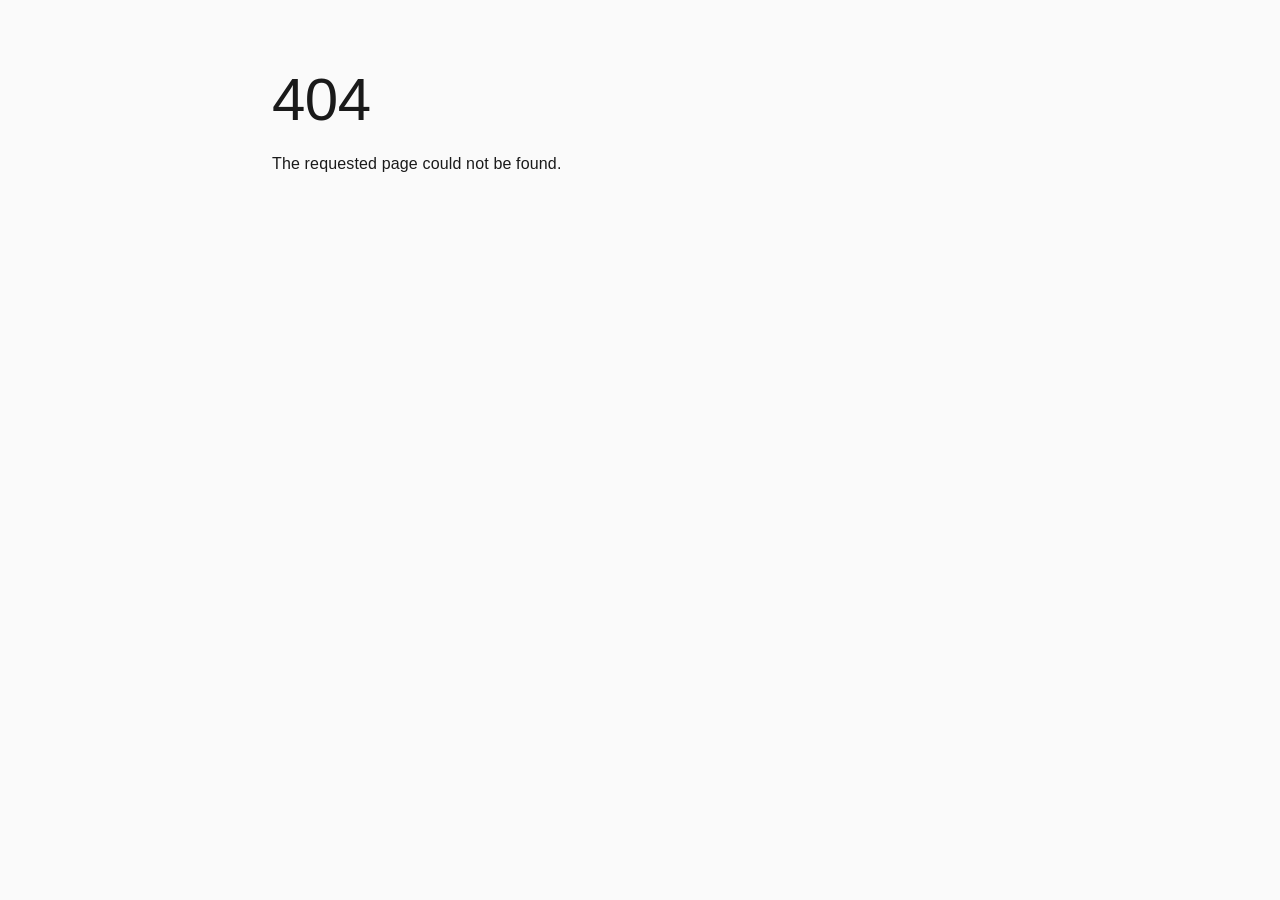
<file: contact/index.html>
<!DOCTYPE html><html lang="en"><head><meta charSet="utf-8"/><meta name="viewport" content="width=device-width, initial-scale=1"/><link rel="preload" as="image" href="/chefshat-logo.svg"/><title>Contact | Chefshat Studio</title><meta name="description" content="Say hi, ask a question, or just tell us about your cat."/><link rel="icon" href="/favicon.ico" sizes="48x48"/><link rel="icon" type="image/png" href="/icon-192.png" sizes="192x192"/><link rel="apple-touch-icon" href="/apple-touch-icon.png"/><link rel="preload" as="image" href="/chefshat-logo.svg"/><link rel="preconnect" href="https://fonts.googleapis.com"/><link rel="preconnect" href="https://fonts.gstatic.com" crossorigin="anonymous"/><link rel="modulepreload" href="/assets/manifest-cf2fcb3d.js"/><link rel="modulepreload" href="/assets/entry.client-DdVm1ASZ.js"/><link rel="modulepreload" href="/assets/chunk-EPOLDU6W-BpUlg-Tf.js"/><link rel="modulepreload" href="/assets/index-BE4lTVgL.js"/><link rel="modulepreload" href="/assets/root-D3hQsLd3.js"/><link rel="modulepreload" href="/assets/Container-C2zn_oDx.js"/><link rel="modulepreload" href="/assets/Stack-C-GcKJit.js"/><link rel="modulepreload" href="/assets/Box-BAQFSdUW.js"/><link rel="modulepreload" href="/assets/Button-BKMai3be.js"/><link rel="modulepreload" href="/assets/IconButton-vGlSYFjc.js"/><link rel="modulepreload" href="/assets/List-BalJqr8Y.js"/><link rel="modulepreload" href="/assets/LoadingCat-h6rf-0Si.js"/><link rel="modulepreload" href="/assets/contact-3x10kCu9.js"/><link rel="modulepreload" href="/assets/Email-B900_90M.js"/><link rel="modulepreload" href="/assets/supabase-Ct8FqEvD.js"/><link rel="modulepreload" href="/assets/Alert-3UKKw2G8.js"/><link rel="modulepreload" href="/assets/TextField-YGCJwfFV.js"/><link rel="modulepreload" href="/assets/ScrollReveal-CiVAzdGc.js"/><link rel="stylesheet" href="/assets/root-6JwHnCNU.css"/><link rel="stylesheet" href="https://fonts.googleapis.com/css2?family=Inter:wght@400;500;600&amp;family=Nunito:wght@700;800;900&amp;display=swap"/></head><body><style data-emotion="css-global gtxy6f">html{-webkit-font-smoothing:antialiased;-moz-osx-font-smoothing:grayscale;box-sizing:border-box;-webkit-text-size-adjust:100%;}*,*::before,*::after{box-sizing:inherit;}strong,b{font-weight:700;}body{margin:0;color:#1a1a1a;font-family:"Inter",sans-serif;font-weight:400;font-size:1rem;line-height:1.5;background-color:#fafafa;}@media print{body{background-color:#fff;}}body::backdrop{background-color:#fafafa;}</style><style data-emotion="css zf0iqh">.css-zf0iqh{display:-webkit-box;display:-webkit-flex;display:-ms-flexbox;display:flex;-webkit-flex-direction:column;-ms-flex-direction:column;flex-direction:column;min-height:100vh;}</style><div class="MuiBox-root css-zf0iqh"><style data-emotion="css 16883hs">.css-16883hs{display:-webkit-box;display:-webkit-flex;display:-ms-flexbox;display:flex;-webkit-flex-direction:column;-ms-flex-direction:column;flex-direction:column;width:100%;box-sizing:border-box;-webkit-flex-shrink:0;-ms-flex-negative:0;flex-shrink:0;position:-webkit-sticky;position:sticky;z-index:1100;top:0;left:auto;right:0;--AppBar-background:#ff7829;--AppBar-color:#ffffff;background-color:var(--AppBar-background);color:var(--AppBar-color);background-image:none;box-shadow:none;background-color:#fafafa;-webkit-backdrop-filter:blur(12px);backdrop-filter:blur(12px);border-bottom:1px solid;border-color:#e0e0e0;}</style><style data-emotion="css y0aji">.css-y0aji{background-color:#ffffff;color:#1a1a1a;-webkit-transition:box-shadow 300ms cubic-bezier(0.4, 0, 0.2, 1) 0ms;transition:box-shadow 300ms cubic-bezier(0.4, 0, 0.2, 1) 0ms;box-shadow:var(--Paper-shadow);background-image:var(--Paper-overlay);border-radius:16px;display:-webkit-box;display:-webkit-flex;display:-ms-flexbox;display:flex;-webkit-flex-direction:column;-ms-flex-direction:column;flex-direction:column;width:100%;box-sizing:border-box;-webkit-flex-shrink:0;-ms-flex-negative:0;flex-shrink:0;position:-webkit-sticky;position:sticky;z-index:1100;top:0;left:auto;right:0;--AppBar-background:#ff7829;--AppBar-color:#ffffff;background-color:var(--AppBar-background);color:var(--AppBar-color);background-image:none;box-shadow:none;background-color:#fafafa;-webkit-backdrop-filter:blur(12px);backdrop-filter:blur(12px);border-bottom:1px solid;border-color:#e0e0e0;}</style><header class="MuiPaper-root MuiPaper-elevation MuiPaper-elevation0 MuiAppBar-root MuiAppBar-colorPrimary MuiAppBar-positionSticky css-y0aji" style="--Paper-shadow:none"><style data-emotion="css 1gakjny">.css-1gakjny{position:relative;display:-webkit-box;display:-webkit-flex;display:-ms-flexbox;display:flex;-webkit-align-items:center;-webkit-box-align:center;-ms-flex-align:center;align-items:center;padding-left:16px;padding-right:16px;min-height:56px;max-width:1200px;margin-left:auto;margin-right:auto;width:100%;}@media (min-width:600px){.css-1gakjny{padding-left:24px;padding-right:24px;}}@media (min-width:0px){@media (orientation: landscape){.css-1gakjny{min-height:48px;}}}@media (min-width:600px){.css-1gakjny{min-height:64px;}}</style><div class="MuiToolbar-root MuiToolbar-gutters MuiToolbar-regular css-1gakjny"><style data-emotion="css 1tu59u4">.css-1tu59u4{-webkit-flex:0 0 auto;-ms-flex:0 0 auto;flex:0 0 auto;}</style><div class="MuiBox-root css-1tu59u4"><a class="" style="display:flex;align-items:center;text-decoration:none" href="/" data-discover="true"><style data-emotion="css u1jr60">.css-u1jr60{height:40px;}</style><img class="MuiBox-root css-u1jr60" src="/chefshat-logo.svg" alt="Chefshat Studio"/></a></div><style data-emotion="css 3axvul">.css-3axvul{display:-webkit-box;display:-webkit-flex;display:-ms-flexbox;display:flex;gap:8px;-webkit-box-pack:center;-ms-flex-pack:center;-webkit-justify-content:center;justify-content:center;-webkit-flex:1;-ms-flex:1;flex:1;}</style><div class="MuiBox-root css-3axvul"><style data-emotion="css azhsrt">.css-azhsrt{font-family:"Nunito",sans-serif;font-weight:700;text-transform:none;font-size:0.875rem;line-height:1.75;min-width:64px;padding:6px 16px;border:0;border-radius:12px;-webkit-transition:background-color 250ms cubic-bezier(0.4, 0, 0.2, 1) 0ms,box-shadow 250ms cubic-bezier(0.4, 0, 0.2, 1) 0ms,border-color 250ms cubic-bezier(0.4, 0, 0.2, 1) 0ms,color 250ms cubic-bezier(0.4, 0, 0.2, 1) 0ms;transition:background-color 250ms cubic-bezier(0.4, 0, 0.2, 1) 0ms,box-shadow 250ms cubic-bezier(0.4, 0, 0.2, 1) 0ms,border-color 250ms cubic-bezier(0.4, 0, 0.2, 1) 0ms,color 250ms cubic-bezier(0.4, 0, 0.2, 1) 0ms;padding:6px 8px;color:var(--variant-textColor);background-color:var(--variant-textBg);--variant-textColor:#ff7829;--variant-outlinedColor:#ff7829;--variant-outlinedBorder:rgba(255, 120, 41, 0.5);--variant-containedColor:#ffffff;--variant-containedBg:#ff7829;padding:4px 5px;font-size:0.8125rem;-webkit-transition:background-color 250ms cubic-bezier(0.4, 0, 0.2, 1) 0ms,box-shadow 250ms cubic-bezier(0.4, 0, 0.2, 1) 0ms,border-color 250ms cubic-bezier(0.4, 0, 0.2, 1) 0ms;transition:background-color 250ms cubic-bezier(0.4, 0, 0.2, 1) 0ms,box-shadow 250ms cubic-bezier(0.4, 0, 0.2, 1) 0ms,border-color 250ms cubic-bezier(0.4, 0, 0.2, 1) 0ms;border-radius:12px;padding:10px 24px;font-size:1rem;-webkit-transition:-webkit-transform 0.15s ease-out,box-shadow 0.15s ease-out;transition:transform 0.15s ease-out,box-shadow 0.15s ease-out;color:#1a1a1a;}.css-azhsrt:hover{-webkit-text-decoration:none;text-decoration:none;}.css-azhsrt.Mui-disabled{color:rgba(0, 0, 0, 0.26);}@media (hover: hover){.css-azhsrt:hover{--variant-containedBg:#c55a1b;--variant-textBg:rgba(255, 120, 41, 0.04);--variant-outlinedBorder:#ff7829;--variant-outlinedBg:rgba(255, 120, 41, 0.04);}}.css-azhsrt.MuiButton-loading{color:transparent;}.css-azhsrt:hover{-webkit-transform:scale(1.02);-moz-transform:scale(1.02);-ms-transform:scale(1.02);transform:scale(1.02);}.css-azhsrt.active{color:#ff7829;}</style><style data-emotion="css 1wtr821">.css-1wtr821{display:-webkit-inline-box;display:-webkit-inline-flex;display:-ms-inline-flexbox;display:inline-flex;-webkit-align-items:center;-webkit-box-align:center;-ms-flex-align:center;align-items:center;-webkit-box-pack:center;-ms-flex-pack:center;-webkit-justify-content:center;justify-content:center;position:relative;box-sizing:border-box;-webkit-tap-highlight-color:transparent;background-color:transparent;outline:0;border:0;margin:0;border-radius:0;padding:0;cursor:pointer;-webkit-user-select:none;-moz-user-select:none;-ms-user-select:none;user-select:none;vertical-align:middle;-moz-appearance:none;-webkit-appearance:none;-webkit-text-decoration:none;text-decoration:none;color:inherit;font-family:"Nunito",sans-serif;font-weight:700;text-transform:none;font-size:0.875rem;line-height:1.75;min-width:64px;padding:6px 16px;border:0;border-radius:12px;-webkit-transition:background-color 250ms cubic-bezier(0.4, 0, 0.2, 1) 0ms,box-shadow 250ms cubic-bezier(0.4, 0, 0.2, 1) 0ms,border-color 250ms cubic-bezier(0.4, 0, 0.2, 1) 0ms,color 250ms cubic-bezier(0.4, 0, 0.2, 1) 0ms;transition:background-color 250ms cubic-bezier(0.4, 0, 0.2, 1) 0ms,box-shadow 250ms cubic-bezier(0.4, 0, 0.2, 1) 0ms,border-color 250ms cubic-bezier(0.4, 0, 0.2, 1) 0ms,color 250ms cubic-bezier(0.4, 0, 0.2, 1) 0ms;padding:6px 8px;color:var(--variant-textColor);background-color:var(--variant-textBg);--variant-textColor:#ff7829;--variant-outlinedColor:#ff7829;--variant-outlinedBorder:rgba(255, 120, 41, 0.5);--variant-containedColor:#ffffff;--variant-containedBg:#ff7829;padding:4px 5px;font-size:0.8125rem;-webkit-transition:background-color 250ms cubic-bezier(0.4, 0, 0.2, 1) 0ms,box-shadow 250ms cubic-bezier(0.4, 0, 0.2, 1) 0ms,border-color 250ms cubic-bezier(0.4, 0, 0.2, 1) 0ms;transition:background-color 250ms cubic-bezier(0.4, 0, 0.2, 1) 0ms,box-shadow 250ms cubic-bezier(0.4, 0, 0.2, 1) 0ms,border-color 250ms cubic-bezier(0.4, 0, 0.2, 1) 0ms;border-radius:12px;padding:10px 24px;font-size:1rem;-webkit-transition:-webkit-transform 0.15s ease-out,box-shadow 0.15s ease-out;transition:transform 0.15s ease-out,box-shadow 0.15s ease-out;color:#1a1a1a;}.css-1wtr821::-moz-focus-inner{border-style:none;}.css-1wtr821.Mui-disabled{pointer-events:none;cursor:default;}@media print{.css-1wtr821{-webkit-print-color-adjust:exact;color-adjust:exact;}}.css-1wtr821:hover{-webkit-text-decoration:none;text-decoration:none;}.css-1wtr821.Mui-disabled{color:rgba(0, 0, 0, 0.26);}@media (hover: hover){.css-1wtr821:hover{--variant-containedBg:#c55a1b;--variant-textBg:rgba(255, 120, 41, 0.04);--variant-outlinedBorder:#ff7829;--variant-outlinedBg:rgba(255, 120, 41, 0.04);}}.css-1wtr821.MuiButton-loading{color:transparent;}.css-1wtr821:hover{-webkit-transform:scale(1.02);-moz-transform:scale(1.02);-ms-transform:scale(1.02);transform:scale(1.02);}.css-1wtr821.active{color:#ff7829;}</style><a tabindex="0" class="MuiButtonBase-root MuiButton-root MuiButton-text MuiButton-textPrimary MuiButton-sizeSmall MuiButton-textSizeSmall MuiButton-colorPrimary MuiButton-root MuiButton-text MuiButton-textPrimary MuiButton-sizeSmall MuiButton-textSizeSmall MuiButton-colorPrimary css-1wtr821" href="/" data-discover="true">Home</a><a tabindex="0" class="MuiButtonBase-root MuiButton-root MuiButton-text MuiButton-textPrimary MuiButton-sizeSmall MuiButton-textSizeSmall MuiButton-colorPrimary MuiButton-root MuiButton-text MuiButton-textPrimary MuiButton-sizeSmall MuiButton-textSizeSmall MuiButton-colorPrimary css-1wtr821" href="/about" data-discover="true">About</a><a tabindex="0" class="MuiButtonBase-root MuiButton-root MuiButton-text MuiButton-textPrimary MuiButton-sizeSmall MuiButton-textSizeSmall MuiButton-colorPrimary MuiButton-root MuiButton-text MuiButton-textPrimary MuiButton-sizeSmall MuiButton-textSizeSmall MuiButton-colorPrimary css-1wtr821" href="/games" data-discover="true">Games</a><a tabindex="0" class="MuiButtonBase-root MuiButton-root MuiButton-text MuiButton-textPrimary MuiButton-sizeSmall MuiButton-textSizeSmall MuiButton-colorPrimary MuiButton-root MuiButton-text MuiButton-textPrimary MuiButton-sizeSmall MuiButton-textSizeSmall MuiButton-colorPrimary css-1wtr821" href="/blog" data-discover="true">Blog</a><a tabindex="0" class="MuiButtonBase-root MuiButton-root MuiButton-text MuiButton-textPrimary MuiButton-sizeSmall MuiButton-textSizeSmall MuiButton-colorPrimary MuiButton-root MuiButton-text MuiButton-textPrimary MuiButton-sizeSmall MuiButton-textSizeSmall MuiButton-colorPrimary css-1wtr821" href="/collaborate" data-discover="true">Collaborate</a><a tabindex="0" class="MuiButtonBase-root MuiButton-root MuiButton-text MuiButton-textPrimary MuiButton-sizeSmall MuiButton-textSizeSmall MuiButton-colorPrimary MuiButton-root MuiButton-text MuiButton-textPrimary MuiButton-sizeSmall MuiButton-textSizeSmall MuiButton-colorPrimary css-1wtr821" href="/freelancers" data-discover="true">Freelancers</a><a tabindex="0" aria-current="page" class="MuiButtonBase-root MuiButton-root MuiButton-text MuiButton-textPrimary MuiButton-sizeSmall MuiButton-textSizeSmall MuiButton-colorPrimary MuiButton-root MuiButton-text MuiButton-textPrimary MuiButton-sizeSmall MuiButton-textSizeSmall MuiButton-colorPrimary css-1wtr821 active" href="/contact" data-discover="true">Contact</a></div><style data-emotion="css 62hclg">.css-62hclg{-webkit-flex:0 0 auto;-ms-flex:0 0 auto;flex:0 0 auto;width:40px;}</style><div class="MuiBox-root css-62hclg"></div></div></header><style data-emotion="css 14yoxd">.css-14yoxd{z-index:1200;}</style><style data-emotion="css 1rr4qq7">.css-1rr4qq7{-webkit-flex:1;-ms-flex:1;flex:1;}</style><main class="MuiBox-root css-1rr4qq7"><!--$?--><template id="B:0"></template><style data-emotion="css 1ybehlu">.css-1ybehlu{display:-webkit-box;display:-webkit-flex;display:-ms-flexbox;display:flex;-webkit-flex-direction:column;-ms-flex-direction:column;flex-direction:column;-webkit-align-items:center;-webkit-box-align:center;-ms-flex-align:center;align-items:center;-webkit-box-pack:center;-ms-flex-pack:center;-webkit-justify-content:center;justify-content:center;min-height:50vh;gap:16px;}</style><div class="MuiBox-root css-1ybehlu"><style data-emotion="css 1fph178">.css-1fph178{width:80px;height:80px;-webkit-animation:bounce 0.8s ease-in-out infinite;animation:bounce 0.8s ease-in-out infinite;}@-webkit-keyframes bounce{0%,100%{-webkit-transform:translateY(0);-moz-transform:translateY(0);-ms-transform:translateY(0);transform:translateY(0);}50%{-webkit-transform:translateY(-12px);-moz-transform:translateY(-12px);-ms-transform:translateY(-12px);transform:translateY(-12px);}}@keyframes bounce{0%,100%{-webkit-transform:translateY(0);-moz-transform:translateY(0);-ms-transform:translateY(0);transform:translateY(0);}50%{-webkit-transform:translateY(-12px);-moz-transform:translateY(-12px);-ms-transform:translateY(-12px);transform:translateY(-12px);}}@media (prefers-reduced-motion: reduce){.css-1fph178{-webkit-animation:none;animation:none;}}</style><img class="MuiBox-root css-1fph178" src="/chefshat-logo.svg" alt=""/><p class="MuiTypography-root MuiTypography-body2 css-r2hr95">Loading...</p></div><!--/$--></main><style data-emotion="css 1ozoc8n">.css-1ozoc8n{border-top:1px solid;border-color:#e0e0e0;padding-top:32px;padding-bottom:32px;margin-top:auto;}</style><footer class="MuiBox-root css-1ozoc8n"><style data-emotion="css 9wvnva">.css-9wvnva{width:100%;margin-left:auto;box-sizing:border-box;margin-right:auto;padding-left:16px;padding-right:16px;}@media (min-width:600px){.css-9wvnva{padding-left:24px;padding-right:24px;}}@media (min-width:1200px){.css-9wvnva{max-width:1200px;}}</style><div class="MuiContainer-root MuiContainer-maxWidthLg css-9wvnva"><style data-emotion="css 56ijbb">.css-56ijbb{display:-webkit-box;display:-webkit-flex;display:-ms-flexbox;display:flex;-webkit-flex-direction:column;-ms-flex-direction:column;flex-direction:column;-webkit-box-pack:justify;-webkit-justify-content:space-between;justify-content:space-between;}@media (min-width:0px){.css-56ijbb{-webkit-flex-direction:column;-ms-flex-direction:column;flex-direction:column;}.css-56ijbb>:not(style):not(style){margin:0;}.css-56ijbb>:not(style)~:not(style){margin-top:24px;}}@media (min-width:600px){.css-56ijbb{-webkit-flex-direction:row;-ms-flex-direction:row;flex-direction:row;}.css-56ijbb>:not(style):not(style){margin:0;}.css-56ijbb>:not(style)~:not(style){margin-left:24px;}}@media (min-width:0px){.css-56ijbb{-webkit-align-items:center;-webkit-box-align:center;-ms-flex-align:center;align-items:center;}}@media (min-width:600px){.css-56ijbb{-webkit-align-items:flex-start;-webkit-box-align:flex-start;-ms-flex-align:flex-start;align-items:flex-start;}}</style><div class="MuiStack-root css-56ijbb"><div class="MuiBox-root css-0"><style data-emotion="css 1uvx3ob">.css-1uvx3ob{margin:0;font-family:"Inter",sans-serif;font-weight:400;font-size:0.875rem;line-height:1.43;color:#555555;margin-bottom:8px;}</style><p class="MuiTypography-root MuiTypography-body2 css-1uvx3ob">Chefshat Studio</p><style data-emotion="css jj2ztu">.css-jj2ztu{display:-webkit-box;display:-webkit-flex;display:-ms-flexbox;display:flex;-webkit-flex-direction:row;-ms-flex-direction:row;flex-direction:row;}.css-jj2ztu>:not(style):not(style){margin:0;}.css-jj2ztu>:not(style)~:not(style){margin-left:16px;}</style><div class="MuiStack-root css-jj2ztu"><style data-emotion="css s6rgap">.css-s6rgap{margin:0;font-family:"Inter",sans-serif;font-weight:400;font-size:0.875rem;line-height:1.43;color:#555555;-webkit-text-decoration:none;text-decoration:none;}.css-s6rgap:hover{color:#ff7829;}</style><a class="MuiTypography-root MuiTypography-body2 css-s6rgap" href="/about" data-discover="true">About</a><a class="MuiTypography-root MuiTypography-body2 css-s6rgap" href="/games" data-discover="true">Games</a><a class="MuiTypography-root MuiTypography-body2 css-s6rgap" href="/blog" data-discover="true">Blog</a><a class="MuiTypography-root MuiTypography-body2 css-s6rgap" href="/collaborate" data-discover="true">Collaborate</a><a class="MuiTypography-root MuiTypography-body2 css-s6rgap" href="/contact" data-discover="true">Contact</a></div></div><style data-emotion="css r2hr95">.css-r2hr95{margin:0;font-family:"Inter",sans-serif;font-weight:400;font-size:0.875rem;line-height:1.43;color:#555555;}</style><p class="MuiTypography-root MuiTypography-body2 css-r2hr95">© <!-- -->2026<!-- --> Chefshat Studio</p></div></div></footer></div><script>((storageKey2, restoreKey) => {
    if (!window.history.state || !window.history.state.key) {
      let key = Math.random().toString(32).slice(2);
      window.history.replaceState({ key }, "");
    }
    try {
      let positions = JSON.parse(sessionStorage.getItem(storageKey2) || "{}");
      let storedY = positions[restoreKey || window.history.state.key];
      if (typeof storedY === "number") {
        window.scrollTo(0, storedY);
      }
    } catch (error) {
      console.error(error);
      sessionStorage.removeItem(storageKey2);
    }
  })("react-router-scroll-positions", null)</script><script>window.__reactRouterContext = {"basename":"/","future":{"unstable_optimizeDeps":false,"unstable_subResourceIntegrity":false,"unstable_trailingSlashAwareDataRequests":false,"v8_middleware":false,"v8_splitRouteModules":false,"v8_viteEnvironmentApi":false},"routeDiscovery":{"mode":"initial"},"ssr":false,"isSpaMode":false};window.__reactRouterContext.stream = new ReadableStream({start(controller){window.__reactRouterContext.streamController = controller;}}).pipeThrough(new TextEncoderStream());</script><script type="module" async="">import "/assets/manifest-cf2fcb3d.js";
import * as route0 from "/assets/root-D3hQsLd3.js";
import * as route1 from "/assets/contact-3x10kCu9.js";
  
  window.__reactRouterRouteModules = {"root":route0,"routes/contact":route1};

import("/assets/entry.client-DdVm1ASZ.js");</script><!--$?--><template id="B:1"></template><!--/$--><script id="_R_">requestAnimationFrame(function(){$RT=performance.now()});</script><div hidden id="S:0"><style data-emotion="css 5h8h3w">.css-5h8h3w{width:100%;margin-left:auto;box-sizing:border-box;margin-right:auto;padding-left:16px;padding-right:16px;padding-top:64px;padding-bottom:64px;}@media (min-width:600px){.css-5h8h3w{padding-left:24px;padding-right:24px;}}@media (min-width:1200px){.css-5h8h3w{max-width:1200px;}}</style><div class="MuiContainer-root MuiContainer-maxWidthLg css-5h8h3w"><style data-emotion="css 1aov7u2">.css-1aov7u2{margin:0;font-family:"Nunito",sans-serif;font-weight:700;font-size:3rem;line-height:1.167;margin-bottom:0.35em;}</style><h1 class="MuiTypography-root MuiTypography-h3 MuiTypography-gutterBottom css-1aov7u2">Contact</h1><style data-emotion="css 116k2tj">.css-116k2tj{margin:0;font-family:"Inter",sans-serif;font-weight:400;font-size:1rem;line-height:1.5;color:#555555;margin-bottom:48px;max-width:600px;}</style><p class="MuiTypography-root MuiTypography-body1 css-116k2tj">Got a question? Wanna tell us our game is cool (or that it sucks)? Just bored? Whatever it is, we read everything.</p><style data-emotion="css 1ff3b01">.css-1ff3b01{display:grid;gap:48px;}@media (min-width:0px){.css-1ff3b01{grid-template-columns:1fr;}}@media (min-width:900px){.css-1ff3b01{grid-template-columns:1fr 2fr;}}</style><div class="MuiBox-root css-1ff3b01"><style data-emotion="css rqxqfb">.css-rqxqfb{opacity:0;-webkit-transform:translateY(24px);-moz-transform:translateY(24px);-ms-transform:translateY(24px);transform:translateY(24px);-webkit-transition:none;transition:none;}</style><div class="MuiBox-root css-rqxqfb"><style data-emotion="css 1rrerex">.css-1rrerex{display:-webkit-box;display:-webkit-flex;display:-ms-flexbox;display:flex;-webkit-flex-direction:column;-ms-flex-direction:column;flex-direction:column;}.css-1rrerex>:not(style):not(style){margin:0;}.css-1rrerex>:not(style)~:not(style){margin-top:32px;}</style><div class="MuiStack-root css-1rrerex"><style data-emotion="css 6158uv">.css-6158uv{background-color:#ffffff;color:#1a1a1a;-webkit-transition:box-shadow 300ms cubic-bezier(0.4, 0, 0.2, 1) 0ms;transition:box-shadow 300ms cubic-bezier(0.4, 0, 0.2, 1) 0ms;border-radius:12px;box-shadow:var(--Paper-shadow);background-image:var(--Paper-overlay);border-radius:16px;padding:24px;}</style><div class="MuiPaper-root MuiPaper-elevation MuiPaper-rounded MuiPaper-elevation1 css-6158uv" style="--Paper-shadow:0px 2px 1px -1px rgba(0,0,0,0.2),0px 1px 1px 0px rgba(0,0,0,0.14),0px 1px 3px 0px rgba(0,0,0,0.12)"><style data-emotion="css 17d36t2">.css-17d36t2{display:-webkit-box;display:-webkit-flex;display:-ms-flexbox;display:flex;-webkit-flex-direction:row;-ms-flex-direction:row;flex-direction:row;-webkit-align-items:center;-webkit-box-align:center;-ms-flex-align:center;align-items:center;margin-bottom:8px;}.css-17d36t2>:not(style):not(style){margin:0;}.css-17d36t2>:not(style)~:not(style){margin-left:8px;}</style><div class="MuiStack-root css-17d36t2"><style data-emotion="css syyyqo">.css-syyyqo{-webkit-user-select:none;-moz-user-select:none;-ms-user-select:none;user-select:none;width:1em;height:1em;display:inline-block;-webkit-flex-shrink:0;-ms-flex-negative:0;flex-shrink:0;-webkit-transition:fill 200ms cubic-bezier(0.4, 0, 0.2, 1) 0ms;transition:fill 200ms cubic-bezier(0.4, 0, 0.2, 1) 0ms;fill:currentColor;font-size:1.5rem;color:#ff7829;}</style><svg class="MuiSvgIcon-root MuiSvgIcon-colorPrimary MuiSvgIcon-fontSizeMedium css-syyyqo" focusable="false" aria-hidden="true" viewBox="0 0 24 24" data-testid="EmailIcon"><path d="M20 4H4c-1.1 0-1.99.9-1.99 2L2 18c0 1.1.9 2 2 2h16c1.1 0 2-.9 2-2V6c0-1.1-.9-2-2-2m0 4-8 5-8-5V6l8 5 8-5z"></path></svg><style data-emotion="css 1536dxa">.css-1536dxa{margin:0;font-family:"Nunito",sans-serif;font-weight:700;font-size:1.25rem;line-height:1.6;}</style><h6 class="MuiTypography-root MuiTypography-h6 css-1536dxa">Email</h6></div><style data-emotion="css 18k5evm">.css-18k5evm{-webkit-text-decoration:none;text-decoration:none;color:#555555;}.css-18k5evm:hover{-webkit-text-decoration:underline;text-decoration:underline;}</style><style data-emotion="css 3ds7hf">.css-3ds7hf{margin:0;font:inherit;line-height:inherit;letter-spacing:inherit;color:#555555;-webkit-text-decoration:none;text-decoration:none;color:#555555;}.css-3ds7hf:hover{-webkit-text-decoration:underline;text-decoration:underline;}</style><a class="MuiTypography-root MuiTypography-inherit MuiLink-root MuiLink-underlineHover css-3ds7hf" href="mailto:hello@chefshatstudio.com">hello@chefshatstudio.com</a></div><div class="MuiPaper-root MuiPaper-elevation MuiPaper-rounded MuiPaper-elevation1 css-6158uv" style="--Paper-shadow:0px 2px 1px -1px rgba(0,0,0,0.2),0px 1px 1px 0px rgba(0,0,0,0.14),0px 1px 3px 0px rgba(0,0,0,0.12)"><style data-emotion="css 5l9oc0">.css-5l9oc0{margin:0;font-family:"Nunito",sans-serif;font-weight:700;font-size:1.25rem;line-height:1.6;margin-bottom:0.35em;}</style><h6 class="MuiTypography-root MuiTypography-h6 MuiTypography-gutterBottom css-5l9oc0">Hang Out</h6><style data-emotion="css 18zsr3k">.css-18zsr3k{display:-webkit-box;display:-webkit-flex;display:-ms-flexbox;display:flex;-webkit-flex-direction:column;-ms-flex-direction:column;flex-direction:column;}.css-18zsr3k>:not(style):not(style){margin:0;}.css-18zsr3k>:not(style)~:not(style){margin-top:8px;}</style><div class="MuiStack-root css-18zsr3k"><a class="MuiTypography-root MuiTypography-inherit MuiLink-root MuiLink-underlineHover css-3ds7hf" href="https://discord.gg/" target="_blank" rel="noopener noreferrer">Discord</a><a class="MuiTypography-root MuiTypography-inherit MuiLink-root MuiLink-underlineHover css-3ds7hf" href="https://twitter.com/" target="_blank" rel="noopener noreferrer">X / Twitter</a><a class="MuiTypography-root MuiTypography-inherit MuiLink-root MuiLink-underlineHover css-3ds7hf" href="https://youtube.com/" target="_blank" rel="noopener noreferrer">YouTube</a><a class="MuiTypography-root MuiTypography-inherit MuiLink-root MuiLink-underlineHover css-3ds7hf" href="https://itch.io/" target="_blank" rel="noopener noreferrer">itch.io</a></div></div></div></div><div class="MuiBox-root css-rqxqfb"><div class="MuiBox-root css-0"><style data-emotion="css hby4a0">.css-hby4a0{margin:0;font-family:"Nunito",sans-serif;font-weight:700;font-size:1.5rem;line-height:1.334;margin-bottom:0.35em;}</style><h2 class="MuiTypography-root MuiTypography-h5 MuiTypography-gutterBottom css-hby4a0">Drop Us a Line</h2><form noValidate=""><style data-emotion="css 1ov46kg">.css-1ov46kg{display:-webkit-box;display:-webkit-flex;display:-ms-flexbox;display:flex;-webkit-flex-direction:column;-ms-flex-direction:column;flex-direction:column;}.css-1ov46kg>:not(style):not(style){margin:0;}.css-1ov46kg>:not(style)~:not(style){margin-top:16px;}</style><div class="MuiStack-root css-1ov46kg"><style data-emotion="css x2oyu1">.css-x2oyu1 .MuiOutlinedInput-root{border-radius:12px;}.css-x2oyu1 .MuiOutlinedInput-root.Mui-focused .MuiOutlinedInput-notchedOutline{border-color:#ff7829;}</style><style data-emotion="css 1nvfdpf">.css-1nvfdpf{display:-webkit-inline-box;display:-webkit-inline-flex;display:-ms-inline-flexbox;display:inline-flex;-webkit-flex-direction:column;-ms-flex-direction:column;flex-direction:column;position:relative;min-width:0;padding:0;margin:0;border:0;vertical-align:top;}.css-1nvfdpf .MuiOutlinedInput-root{border-radius:12px;}.css-1nvfdpf .MuiOutlinedInput-root.Mui-focused .MuiOutlinedInput-notchedOutline{border-color:#ff7829;}</style><div class="MuiFormControl-root MuiTextField-root css-1nvfdpf"><style data-emotion="css aqpfg7">.css-aqpfg7{display:block;transform-origin:top left;white-space:nowrap;overflow:hidden;text-overflow:ellipsis;max-width:100%;position:absolute;left:0;top:0;-webkit-transform:translate(0, 20px) scale(1);-moz-transform:translate(0, 20px) scale(1);-ms-transform:translate(0, 20px) scale(1);transform:translate(0, 20px) scale(1);-webkit-transition:color 200ms cubic-bezier(0.0, 0, 0.2, 1) 0ms,-webkit-transform 200ms cubic-bezier(0.0, 0, 0.2, 1) 0ms,max-width 200ms cubic-bezier(0.0, 0, 0.2, 1) 0ms;transition:color 200ms cubic-bezier(0.0, 0, 0.2, 1) 0ms,transform 200ms cubic-bezier(0.0, 0, 0.2, 1) 0ms,max-width 200ms cubic-bezier(0.0, 0, 0.2, 1) 0ms;z-index:1;pointer-events:none;-webkit-transform:translate(14px, 16px) scale(1);-moz-transform:translate(14px, 16px) scale(1);-ms-transform:translate(14px, 16px) scale(1);transform:translate(14px, 16px) scale(1);max-width:calc(100% - 24px);}</style><style data-emotion="css 1h14omh">.css-1h14omh{color:#555555;font-family:"Inter",sans-serif;font-weight:400;font-size:1rem;line-height:1.4375em;padding:0;position:relative;display:block;transform-origin:top left;white-space:nowrap;overflow:hidden;text-overflow:ellipsis;max-width:100%;position:absolute;left:0;top:0;-webkit-transform:translate(0, 20px) scale(1);-moz-transform:translate(0, 20px) scale(1);-ms-transform:translate(0, 20px) scale(1);transform:translate(0, 20px) scale(1);-webkit-transition:color 200ms cubic-bezier(0.0, 0, 0.2, 1) 0ms,-webkit-transform 200ms cubic-bezier(0.0, 0, 0.2, 1) 0ms,max-width 200ms cubic-bezier(0.0, 0, 0.2, 1) 0ms;transition:color 200ms cubic-bezier(0.0, 0, 0.2, 1) 0ms,transform 200ms cubic-bezier(0.0, 0, 0.2, 1) 0ms,max-width 200ms cubic-bezier(0.0, 0, 0.2, 1) 0ms;z-index:1;pointer-events:none;-webkit-transform:translate(14px, 16px) scale(1);-moz-transform:translate(14px, 16px) scale(1);-ms-transform:translate(14px, 16px) scale(1);transform:translate(14px, 16px) scale(1);max-width:calc(100% - 24px);}.css-1h14omh.Mui-focused{color:#ff7829;}.css-1h14omh.Mui-disabled{color:rgba(0, 0, 0, 0.38);}.css-1h14omh.Mui-error{color:#d32f2f;}</style><label class="MuiFormLabel-root MuiInputLabel-root MuiInputLabel-formControl MuiInputLabel-animated MuiInputLabel-sizeMedium MuiInputLabel-outlined MuiFormLabel-colorPrimary Mui-required MuiInputLabel-root MuiInputLabel-formControl MuiInputLabel-animated MuiInputLabel-sizeMedium MuiInputLabel-outlined css-1h14omh" data-shrink="false" for="_R_2lanalb5_" id="_R_2lanalb5_-label">Name<style data-emotion="css b6x67f">.css-b6x67f.Mui-error{color:#d32f2f;}</style><span aria-hidden="true" class="MuiFormLabel-asterisk MuiInputLabel-asterisk css-b6x67f"> <!-- -->*</span></label><style data-emotion="css-global 1prfaxn">@-webkit-keyframes mui-auto-fill{from{display:block;}}@keyframes mui-auto-fill{from{display:block;}}@-webkit-keyframes mui-auto-fill-cancel{from{display:block;}}@keyframes mui-auto-fill-cancel{from{display:block;}}</style><style data-emotion="css hdt4u9">.css-hdt4u9{font-family:"Inter",sans-serif;font-weight:400;font-size:1rem;line-height:1.4375em;color:#1a1a1a;box-sizing:border-box;position:relative;cursor:text;display:-webkit-inline-box;display:-webkit-inline-flex;display:-ms-inline-flexbox;display:inline-flex;-webkit-align-items:center;-webkit-box-align:center;-ms-flex-align:center;align-items:center;position:relative;border-radius:12px;}.css-hdt4u9.Mui-disabled{color:rgba(0, 0, 0, 0.38);cursor:default;}.css-hdt4u9:hover .MuiOutlinedInput-notchedOutline{border-color:#1a1a1a;}@media (hover: none){.css-hdt4u9:hover .MuiOutlinedInput-notchedOutline{border-color:rgba(0, 0, 0, 0.23);}}.css-hdt4u9.Mui-focused .MuiOutlinedInput-notchedOutline{border-width:2px;}.css-hdt4u9.Mui-focused .MuiOutlinedInput-notchedOutline{border-color:#ff7829;}.css-hdt4u9.Mui-error .MuiOutlinedInput-notchedOutline{border-color:#d32f2f;}.css-hdt4u9.Mui-disabled .MuiOutlinedInput-notchedOutline{border-color:rgba(0, 0, 0, 0.26);}</style><div class="MuiInputBase-root MuiOutlinedInput-root MuiInputBase-colorPrimary MuiInputBase-formControl css-hdt4u9"><style data-emotion="css 1pk1fka">.css-1pk1fka{font:inherit;letter-spacing:inherit;color:currentColor;padding:4px 0 5px;border:0;box-sizing:content-box;background:none;height:1.4375em;margin:0;-webkit-tap-highlight-color:transparent;display:block;min-width:0;width:100%;-webkit-animation-name:mui-auto-fill-cancel;animation-name:mui-auto-fill-cancel;-webkit-animation-duration:10ms;animation-duration:10ms;padding:16.5px 14px;}.css-1pk1fka::-webkit-input-placeholder{color:currentColor;opacity:0.42;-webkit-transition:opacity 200ms cubic-bezier(0.4, 0, 0.2, 1) 0ms;transition:opacity 200ms cubic-bezier(0.4, 0, 0.2, 1) 0ms;}.css-1pk1fka::-moz-placeholder{color:currentColor;opacity:0.42;-webkit-transition:opacity 200ms cubic-bezier(0.4, 0, 0.2, 1) 0ms;transition:opacity 200ms cubic-bezier(0.4, 0, 0.2, 1) 0ms;}.css-1pk1fka::-ms-input-placeholder{color:currentColor;opacity:0.42;-webkit-transition:opacity 200ms cubic-bezier(0.4, 0, 0.2, 1) 0ms;transition:opacity 200ms cubic-bezier(0.4, 0, 0.2, 1) 0ms;}.css-1pk1fka:focus{outline:0;}.css-1pk1fka:invalid{box-shadow:none;}.css-1pk1fka::-webkit-search-decoration{-webkit-appearance:none;}label[data-shrink=false]+.MuiInputBase-formControl .css-1pk1fka::-webkit-input-placeholder{opacity:0!important;}label[data-shrink=false]+.MuiInputBase-formControl .css-1pk1fka::-moz-placeholder{opacity:0!important;}label[data-shrink=false]+.MuiInputBase-formControl .css-1pk1fka::-ms-input-placeholder{opacity:0!important;}label[data-shrink=false]+.MuiInputBase-formControl .css-1pk1fka:focus::-webkit-input-placeholder{opacity:0.42;}label[data-shrink=false]+.MuiInputBase-formControl .css-1pk1fka:focus::-moz-placeholder{opacity:0.42;}label[data-shrink=false]+.MuiInputBase-formControl .css-1pk1fka:focus::-ms-input-placeholder{opacity:0.42;}.css-1pk1fka.Mui-disabled{opacity:1;-webkit-text-fill-color:rgba(0, 0, 0, 0.38);}.css-1pk1fka:-webkit-autofill{-webkit-animation-duration:5000s;animation-duration:5000s;-webkit-animation-name:mui-auto-fill;animation-name:mui-auto-fill;}.css-1pk1fka:-webkit-autofill{border-radius:inherit;}</style><input aria-invalid="false" id="_R_2lanalb5_" required="" type="text" class="MuiInputBase-input MuiOutlinedInput-input css-1pk1fka" value=""/><style data-emotion="css h2v8xi">.css-h2v8xi{border-color:rgba(0, 0, 0, 0.23);}</style><style data-emotion="css 5v2ak0">.css-5v2ak0{text-align:left;position:absolute;bottom:0;right:0;top:-5px;left:0;margin:0;padding:0 8px;pointer-events:none;border-radius:inherit;border-style:solid;border-width:1px;overflow:hidden;min-width:0%;border-color:rgba(0, 0, 0, 0.23);}</style><fieldset aria-hidden="true" class="MuiOutlinedInput-notchedOutline css-5v2ak0"><style data-emotion="css 81qg8w">.css-81qg8w{float:unset;width:auto;overflow:hidden;display:block;padding:0;height:11px;font-size:0.75em;visibility:hidden;max-width:0.01px;-webkit-transition:max-width 50ms cubic-bezier(0.0, 0, 0.2, 1) 0ms;transition:max-width 50ms cubic-bezier(0.0, 0, 0.2, 1) 0ms;white-space:nowrap;}.css-81qg8w>span{padding-left:5px;padding-right:5px;display:inline-block;opacity:0;visibility:visible;}</style><legend class="css-81qg8w"><span>Name<!-- --> <!-- -->*</span></legend></fieldset></div></div><div class="MuiFormControl-root MuiTextField-root css-1nvfdpf"><label class="MuiFormLabel-root MuiInputLabel-root MuiInputLabel-formControl MuiInputLabel-animated MuiInputLabel-sizeMedium MuiInputLabel-outlined MuiFormLabel-colorPrimary Mui-required MuiInputLabel-root MuiInputLabel-formControl MuiInputLabel-animated MuiInputLabel-sizeMedium MuiInputLabel-outlined css-1h14omh" data-shrink="false" for="_R_3lanalb5_" id="_R_3lanalb5_-label">Email<span aria-hidden="true" class="MuiFormLabel-asterisk MuiInputLabel-asterisk css-b6x67f"> <!-- -->*</span></label><style data-emotion="css-global 1prfaxn">@-webkit-keyframes mui-auto-fill{from{display:block;}}@keyframes mui-auto-fill{from{display:block;}}@-webkit-keyframes mui-auto-fill-cancel{from{display:block;}}@keyframes mui-auto-fill-cancel{from{display:block;}}</style><div class="MuiInputBase-root MuiOutlinedInput-root MuiInputBase-colorPrimary MuiInputBase-formControl css-hdt4u9"><input aria-invalid="false" id="_R_3lanalb5_" required="" type="email" class="MuiInputBase-input MuiOutlinedInput-input css-1pk1fka" value=""/><fieldset aria-hidden="true" class="MuiOutlinedInput-notchedOutline css-5v2ak0"><legend class="css-81qg8w"><span>Email<!-- --> <!-- -->*</span></legend></fieldset></div></div><div class="MuiFormControl-root MuiTextField-root css-1nvfdpf"><label class="MuiFormLabel-root MuiInputLabel-root MuiInputLabel-formControl MuiInputLabel-animated MuiInputLabel-sizeMedium MuiInputLabel-outlined MuiFormLabel-colorPrimary Mui-required MuiInputLabel-root MuiInputLabel-formControl MuiInputLabel-animated MuiInputLabel-sizeMedium MuiInputLabel-outlined css-1h14omh" data-shrink="false" for="_R_4lanalb5_" id="_R_4lanalb5_-label">Subject<span aria-hidden="true" class="MuiFormLabel-asterisk MuiInputLabel-asterisk css-b6x67f"> <!-- -->*</span></label><style data-emotion="css-global 1prfaxn">@-webkit-keyframes mui-auto-fill{from{display:block;}}@keyframes mui-auto-fill{from{display:block;}}@-webkit-keyframes mui-auto-fill-cancel{from{display:block;}}@keyframes mui-auto-fill-cancel{from{display:block;}}</style><div class="MuiInputBase-root MuiOutlinedInput-root MuiInputBase-colorPrimary MuiInputBase-formControl css-hdt4u9"><input aria-invalid="false" id="_R_4lanalb5_" required="" type="text" class="MuiInputBase-input MuiOutlinedInput-input css-1pk1fka" value=""/><fieldset aria-hidden="true" class="MuiOutlinedInput-notchedOutline css-5v2ak0"><legend class="css-81qg8w"><span>Subject<!-- --> <!-- -->*</span></legend></fieldset></div></div><div class="MuiFormControl-root MuiTextField-root css-1nvfdpf"><label class="MuiFormLabel-root MuiInputLabel-root MuiInputLabel-formControl MuiInputLabel-animated MuiInputLabel-sizeMedium MuiInputLabel-outlined MuiFormLabel-colorPrimary Mui-required MuiInputLabel-root MuiInputLabel-formControl MuiInputLabel-animated MuiInputLabel-sizeMedium MuiInputLabel-outlined css-1h14omh" data-shrink="false" for="_R_5lanalb5_" id="_R_5lanalb5_-label">Message<span aria-hidden="true" class="MuiFormLabel-asterisk MuiInputLabel-asterisk css-b6x67f"> <!-- -->*</span></label><style data-emotion="css-global 1prfaxn">@-webkit-keyframes mui-auto-fill{from{display:block;}}@keyframes mui-auto-fill{from{display:block;}}@-webkit-keyframes mui-auto-fill-cancel{from{display:block;}}@keyframes mui-auto-fill-cancel{from{display:block;}}</style><style data-emotion="css 1025i6v">.css-1025i6v{font-family:"Inter",sans-serif;font-weight:400;font-size:1rem;line-height:1.4375em;color:#1a1a1a;box-sizing:border-box;position:relative;cursor:text;display:-webkit-inline-box;display:-webkit-inline-flex;display:-ms-inline-flexbox;display:inline-flex;-webkit-align-items:center;-webkit-box-align:center;-ms-flex-align:center;align-items:center;padding:4px 0 5px;position:relative;border-radius:12px;padding:16.5px 14px;}.css-1025i6v.Mui-disabled{color:rgba(0, 0, 0, 0.38);cursor:default;}.css-1025i6v:hover .MuiOutlinedInput-notchedOutline{border-color:#1a1a1a;}@media (hover: none){.css-1025i6v:hover .MuiOutlinedInput-notchedOutline{border-color:rgba(0, 0, 0, 0.23);}}.css-1025i6v.Mui-focused .MuiOutlinedInput-notchedOutline{border-width:2px;}.css-1025i6v.Mui-focused .MuiOutlinedInput-notchedOutline{border-color:#ff7829;}.css-1025i6v.Mui-error .MuiOutlinedInput-notchedOutline{border-color:#d32f2f;}.css-1025i6v.Mui-disabled .MuiOutlinedInput-notchedOutline{border-color:rgba(0, 0, 0, 0.26);}</style><div class="MuiInputBase-root MuiOutlinedInput-root MuiInputBase-colorPrimary MuiInputBase-formControl MuiInputBase-multiline css-1025i6v"><style data-emotion="css s63k3s">.css-s63k3s{font:inherit;letter-spacing:inherit;color:currentColor;padding:4px 0 5px;border:0;box-sizing:content-box;background:none;height:1.4375em;margin:0;-webkit-tap-highlight-color:transparent;display:block;min-width:0;width:100%;-webkit-animation-name:mui-auto-fill-cancel;animation-name:mui-auto-fill-cancel;-webkit-animation-duration:10ms;animation-duration:10ms;height:auto;resize:none;padding:0;padding-top:0;padding:16.5px 14px;padding:0;}.css-s63k3s::-webkit-input-placeholder{color:currentColor;opacity:0.42;-webkit-transition:opacity 200ms cubic-bezier(0.4, 0, 0.2, 1) 0ms;transition:opacity 200ms cubic-bezier(0.4, 0, 0.2, 1) 0ms;}.css-s63k3s::-moz-placeholder{color:currentColor;opacity:0.42;-webkit-transition:opacity 200ms cubic-bezier(0.4, 0, 0.2, 1) 0ms;transition:opacity 200ms cubic-bezier(0.4, 0, 0.2, 1) 0ms;}.css-s63k3s::-ms-input-placeholder{color:currentColor;opacity:0.42;-webkit-transition:opacity 200ms cubic-bezier(0.4, 0, 0.2, 1) 0ms;transition:opacity 200ms cubic-bezier(0.4, 0, 0.2, 1) 0ms;}.css-s63k3s:focus{outline:0;}.css-s63k3s:invalid{box-shadow:none;}.css-s63k3s::-webkit-search-decoration{-webkit-appearance:none;}label[data-shrink=false]+.MuiInputBase-formControl .css-s63k3s::-webkit-input-placeholder{opacity:0!important;}label[data-shrink=false]+.MuiInputBase-formControl .css-s63k3s::-moz-placeholder{opacity:0!important;}label[data-shrink=false]+.MuiInputBase-formControl .css-s63k3s::-ms-input-placeholder{opacity:0!important;}label[data-shrink=false]+.MuiInputBase-formControl .css-s63k3s:focus::-webkit-input-placeholder{opacity:0.42;}label[data-shrink=false]+.MuiInputBase-formControl .css-s63k3s:focus::-moz-placeholder{opacity:0.42;}label[data-shrink=false]+.MuiInputBase-formControl .css-s63k3s:focus::-ms-input-placeholder{opacity:0.42;}.css-s63k3s.Mui-disabled{opacity:1;-webkit-text-fill-color:rgba(0, 0, 0, 0.38);}.css-s63k3s:-webkit-autofill{-webkit-animation-duration:5000s;animation-duration:5000s;-webkit-animation-name:mui-auto-fill;animation-name:mui-auto-fill;}.css-s63k3s:-webkit-autofill{border-radius:inherit;}</style><textarea rows="5" aria-invalid="false" id="_R_5lanalb5_" required="" class="MuiInputBase-input MuiOutlinedInput-input MuiInputBase-inputMultiline css-s63k3s"></textarea><textarea aria-hidden="true" class="MuiInputBase-input MuiOutlinedInput-input MuiInputBase-inputMultiline css-s63k3s" readOnly="" tabindex="-1" style="visibility:hidden;position:absolute;overflow:hidden;height:0;top:0;left:0;transform:translateZ(0);padding-top:0;padding-bottom:0"></textarea><fieldset aria-hidden="true" class="MuiOutlinedInput-notchedOutline css-5v2ak0"><legend class="css-81qg8w"><span>Message<!-- --> <!-- -->*</span></legend></fieldset></div></div><style data-emotion="css 35e7ca">.css-35e7ca{font-family:"Nunito",sans-serif;font-weight:700;text-transform:none;font-size:0.875rem;line-height:1.75;min-width:64px;padding:6px 16px;border:0;border-radius:12px;-webkit-transition:background-color 250ms cubic-bezier(0.4, 0, 0.2, 1) 0ms,box-shadow 250ms cubic-bezier(0.4, 0, 0.2, 1) 0ms,border-color 250ms cubic-bezier(0.4, 0, 0.2, 1) 0ms,color 250ms cubic-bezier(0.4, 0, 0.2, 1) 0ms;transition:background-color 250ms cubic-bezier(0.4, 0, 0.2, 1) 0ms,box-shadow 250ms cubic-bezier(0.4, 0, 0.2, 1) 0ms,border-color 250ms cubic-bezier(0.4, 0, 0.2, 1) 0ms,color 250ms cubic-bezier(0.4, 0, 0.2, 1) 0ms;color:var(--variant-containedColor);background-color:var(--variant-containedBg);box-shadow:0px 3px 1px -2px rgba(0,0,0,0.2),0px 2px 2px 0px rgba(0,0,0,0.14),0px 1px 5px 0px rgba(0,0,0,0.12);--variant-textColor:#ff7829;--variant-outlinedColor:#ff7829;--variant-outlinedBorder:rgba(255, 120, 41, 0.5);--variant-containedColor:#ffffff;--variant-containedBg:#ff7829;-webkit-transition:background-color 250ms cubic-bezier(0.4, 0, 0.2, 1) 0ms,box-shadow 250ms cubic-bezier(0.4, 0, 0.2, 1) 0ms,border-color 250ms cubic-bezier(0.4, 0, 0.2, 1) 0ms;transition:background-color 250ms cubic-bezier(0.4, 0, 0.2, 1) 0ms,box-shadow 250ms cubic-bezier(0.4, 0, 0.2, 1) 0ms,border-color 250ms cubic-bezier(0.4, 0, 0.2, 1) 0ms;border-radius:12px;padding:10px 24px;font-size:1rem;-webkit-transition:-webkit-transform 0.15s ease-out,box-shadow 0.15s ease-out;transition:transform 0.15s ease-out,box-shadow 0.15s ease-out;-webkit-align-self:flex-start;-ms-flex-item-align:flex-start;align-self:flex-start;}.css-35e7ca:hover{-webkit-text-decoration:none;text-decoration:none;}.css-35e7ca.Mui-disabled{color:rgba(0, 0, 0, 0.26);}.css-35e7ca:hover{box-shadow:0px 2px 4px -1px rgba(0,0,0,0.2),0px 4px 5px 0px rgba(0,0,0,0.14),0px 1px 10px 0px rgba(0,0,0,0.12);}@media (hover: none){.css-35e7ca:hover{box-shadow:0px 3px 1px -2px rgba(0,0,0,0.2),0px 2px 2px 0px rgba(0,0,0,0.14),0px 1px 5px 0px rgba(0,0,0,0.12);}}.css-35e7ca:active{box-shadow:0px 5px 5px -3px rgba(0,0,0,0.2),0px 8px 10px 1px rgba(0,0,0,0.14),0px 3px 14px 2px rgba(0,0,0,0.12);}.css-35e7ca.Mui-focusVisible{box-shadow:0px 3px 5px -1px rgba(0,0,0,0.2),0px 6px 10px 0px rgba(0,0,0,0.14),0px 1px 18px 0px rgba(0,0,0,0.12);}.css-35e7ca.Mui-disabled{color:rgba(0, 0, 0, 0.26);box-shadow:none;background-color:rgba(0, 0, 0, 0.12);}@media (hover: hover){.css-35e7ca:hover{--variant-containedBg:#c55a1b;--variant-textBg:rgba(255, 120, 41, 0.04);--variant-outlinedBorder:#ff7829;--variant-outlinedBg:rgba(255, 120, 41, 0.04);}}.css-35e7ca.MuiButton-loading{color:transparent;}.css-35e7ca:hover{-webkit-transform:scale(1.02);-moz-transform:scale(1.02);-ms-transform:scale(1.02);transform:scale(1.02);}</style><style data-emotion="css 12hocve">.css-12hocve{display:-webkit-inline-box;display:-webkit-inline-flex;display:-ms-inline-flexbox;display:inline-flex;-webkit-align-items:center;-webkit-box-align:center;-ms-flex-align:center;align-items:center;-webkit-box-pack:center;-ms-flex-pack:center;-webkit-justify-content:center;justify-content:center;position:relative;box-sizing:border-box;-webkit-tap-highlight-color:transparent;background-color:transparent;outline:0;border:0;margin:0;border-radius:0;padding:0;cursor:pointer;-webkit-user-select:none;-moz-user-select:none;-ms-user-select:none;user-select:none;vertical-align:middle;-moz-appearance:none;-webkit-appearance:none;-webkit-text-decoration:none;text-decoration:none;color:inherit;font-family:"Nunito",sans-serif;font-weight:700;text-transform:none;font-size:0.875rem;line-height:1.75;min-width:64px;padding:6px 16px;border:0;border-radius:12px;-webkit-transition:background-color 250ms cubic-bezier(0.4, 0, 0.2, 1) 0ms,box-shadow 250ms cubic-bezier(0.4, 0, 0.2, 1) 0ms,border-color 250ms cubic-bezier(0.4, 0, 0.2, 1) 0ms,color 250ms cubic-bezier(0.4, 0, 0.2, 1) 0ms;transition:background-color 250ms cubic-bezier(0.4, 0, 0.2, 1) 0ms,box-shadow 250ms cubic-bezier(0.4, 0, 0.2, 1) 0ms,border-color 250ms cubic-bezier(0.4, 0, 0.2, 1) 0ms,color 250ms cubic-bezier(0.4, 0, 0.2, 1) 0ms;color:var(--variant-containedColor);background-color:var(--variant-containedBg);box-shadow:0px 3px 1px -2px rgba(0,0,0,0.2),0px 2px 2px 0px rgba(0,0,0,0.14),0px 1px 5px 0px rgba(0,0,0,0.12);--variant-textColor:#ff7829;--variant-outlinedColor:#ff7829;--variant-outlinedBorder:rgba(255, 120, 41, 0.5);--variant-containedColor:#ffffff;--variant-containedBg:#ff7829;-webkit-transition:background-color 250ms cubic-bezier(0.4, 0, 0.2, 1) 0ms,box-shadow 250ms cubic-bezier(0.4, 0, 0.2, 1) 0ms,border-color 250ms cubic-bezier(0.4, 0, 0.2, 1) 0ms;transition:background-color 250ms cubic-bezier(0.4, 0, 0.2, 1) 0ms,box-shadow 250ms cubic-bezier(0.4, 0, 0.2, 1) 0ms,border-color 250ms cubic-bezier(0.4, 0, 0.2, 1) 0ms;border-radius:12px;padding:10px 24px;font-size:1rem;-webkit-transition:-webkit-transform 0.15s ease-out,box-shadow 0.15s ease-out;transition:transform 0.15s ease-out,box-shadow 0.15s ease-out;-webkit-align-self:flex-start;-ms-flex-item-align:flex-start;align-self:flex-start;}.css-12hocve::-moz-focus-inner{border-style:none;}.css-12hocve.Mui-disabled{pointer-events:none;cursor:default;}@media print{.css-12hocve{-webkit-print-color-adjust:exact;color-adjust:exact;}}.css-12hocve:hover{-webkit-text-decoration:none;text-decoration:none;}.css-12hocve.Mui-disabled{color:rgba(0, 0, 0, 0.26);}.css-12hocve:hover{box-shadow:0px 2px 4px -1px rgba(0,0,0,0.2),0px 4px 5px 0px rgba(0,0,0,0.14),0px 1px 10px 0px rgba(0,0,0,0.12);}@media (hover: none){.css-12hocve:hover{box-shadow:0px 3px 1px -2px rgba(0,0,0,0.2),0px 2px 2px 0px rgba(0,0,0,0.14),0px 1px 5px 0px rgba(0,0,0,0.12);}}.css-12hocve:active{box-shadow:0px 5px 5px -3px rgba(0,0,0,0.2),0px 8px 10px 1px rgba(0,0,0,0.14),0px 3px 14px 2px rgba(0,0,0,0.12);}.css-12hocve.Mui-focusVisible{box-shadow:0px 3px 5px -1px rgba(0,0,0,0.2),0px 6px 10px 0px rgba(0,0,0,0.14),0px 1px 18px 0px rgba(0,0,0,0.12);}.css-12hocve.Mui-disabled{color:rgba(0, 0, 0, 0.26);box-shadow:none;background-color:rgba(0, 0, 0, 0.12);}@media (hover: hover){.css-12hocve:hover{--variant-containedBg:#c55a1b;--variant-textBg:rgba(255, 120, 41, 0.04);--variant-outlinedBorder:#ff7829;--variant-outlinedBg:rgba(255, 120, 41, 0.04);}}.css-12hocve.MuiButton-loading{color:transparent;}.css-12hocve:hover{-webkit-transform:scale(1.02);-moz-transform:scale(1.02);-ms-transform:scale(1.02);transform:scale(1.02);}</style><button class="MuiButtonBase-root MuiButton-root MuiButton-contained MuiButton-containedPrimary MuiButton-sizeMedium MuiButton-containedSizeMedium MuiButton-colorPrimary MuiButton-root MuiButton-contained MuiButton-containedPrimary MuiButton-sizeMedium MuiButton-containedSizeMedium MuiButton-colorPrimary css-12hocve" tabindex="0" type="submit">Send Message</button></div></form></div></div></div></div></div><script>$RB=[];$RV=function(a){$RT=performance.now();for(var b=0;b<a.length;b+=2){var c=a[b],e=a[b+1];null!==e.parentNode&&e.parentNode.removeChild(e);var f=c.parentNode;if(f){var g=c.previousSibling,h=0;do{if(c&&8===c.nodeType){var d=c.data;if("/$"===d||"/&"===d)if(0===h)break;else h--;else"$"!==d&&"$?"!==d&&"$~"!==d&&"$!"!==d&&"&"!==d||h++}d=c.nextSibling;f.removeChild(c);c=d}while(c);for(;e.firstChild;)f.insertBefore(e.firstChild,c);g.data="$";g._reactRetry&&requestAnimationFrame(g._reactRetry)}}a.length=0};
$RC=function(a,b){if(b=document.getElementById(b))(a=document.getElementById(a))?(a.previousSibling.data="$~",$RB.push(a,b),2===$RB.length&&("number"!==typeof $RT?requestAnimationFrame($RV.bind(null,$RB)):(a=performance.now(),setTimeout($RV.bind(null,$RB),2300>a&&2E3<a?2300-a:$RT+300-a)))):b.parentNode.removeChild(b)};$RC("B:0","S:0")</script><div hidden id="S:1"><script>window.__reactRouterContext.streamController.enqueue("[{\"_1\":2,\"_3\":-5,\"_4\":-5},\"loaderData\",{},\"actionData\",\"errors\"]\n");</script><!--$?--><template id="B:2"></template><!--/$--></div><script>$RC("B:1","S:1")</script><div hidden id="S:2"><script>window.__reactRouterContext.streamController.close();</script></div><script>$RC("B:2","S:2")</script></body></html>
</file>
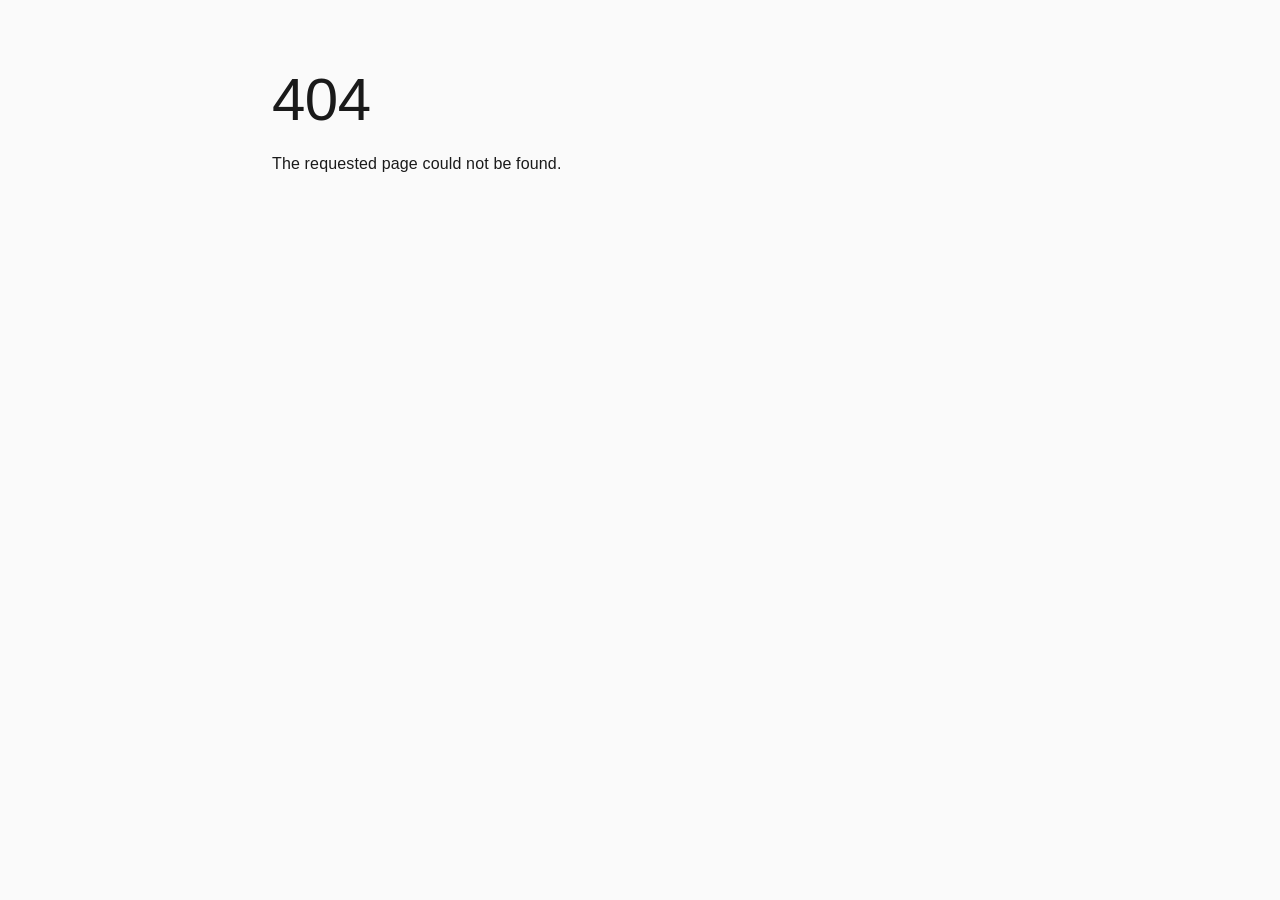
<file: freelancers/index.html>
<!DOCTYPE html><html lang="en"><head><meta charSet="utf-8"/><meta name="viewport" content="width=device-width, initial-scale=1"/><link rel="preload" as="image" href="/chefshat-logo.svg"/><title>Wanted Board | Chefshat Studio</title><meta name="description" content="Open gigs and freelancer opportunities at Chefshat Studio."/><link rel="icon" href="/favicon.ico" sizes="48x48"/><link rel="icon" type="image/png" href="/icon-192.png" sizes="192x192"/><link rel="apple-touch-icon" href="/apple-touch-icon.png"/><link rel="preload" as="image" href="/chefshat-logo.svg"/><link rel="preconnect" href="https://fonts.googleapis.com"/><link rel="preconnect" href="https://fonts.gstatic.com" crossorigin="anonymous"/><link rel="modulepreload" href="/assets/manifest-cf2fcb3d.js"/><link rel="modulepreload" href="/assets/entry.client-DdVm1ASZ.js"/><link rel="modulepreload" href="/assets/chunk-EPOLDU6W-BpUlg-Tf.js"/><link rel="modulepreload" href="/assets/index-BE4lTVgL.js"/><link rel="modulepreload" href="/assets/root-D3hQsLd3.js"/><link rel="modulepreload" href="/assets/Container-C2zn_oDx.js"/><link rel="modulepreload" href="/assets/Stack-C-GcKJit.js"/><link rel="modulepreload" href="/assets/Box-BAQFSdUW.js"/><link rel="modulepreload" href="/assets/Button-BKMai3be.js"/><link rel="modulepreload" href="/assets/IconButton-vGlSYFjc.js"/><link rel="modulepreload" href="/assets/List-BalJqr8Y.js"/><link rel="modulepreload" href="/assets/LoadingCat-h6rf-0Si.js"/><link rel="modulepreload" href="/assets/freelancers-BmDXZqM4.js"/><link rel="modulepreload" href="/assets/supabase-Ct8FqEvD.js"/><link rel="modulepreload" href="/assets/CardContent-Dq13PFQp.js"/><link rel="modulepreload" href="/assets/Chip-CT_pEUM2.js"/><link rel="modulepreload" href="/assets/SkeletonGameGrid-G71tul9v.js"/><link rel="modulepreload" href="/assets/Alert-3UKKw2G8.js"/><link rel="modulepreload" href="/assets/Skeleton-__Th3f8Y.js"/><link rel="stylesheet" href="/assets/root-6JwHnCNU.css"/><link rel="stylesheet" href="https://fonts.googleapis.com/css2?family=Inter:wght@400;500;600&amp;family=Nunito:wght@700;800;900&amp;display=swap"/></head><body><style data-emotion="css-global gtxy6f">html{-webkit-font-smoothing:antialiased;-moz-osx-font-smoothing:grayscale;box-sizing:border-box;-webkit-text-size-adjust:100%;}*,*::before,*::after{box-sizing:inherit;}strong,b{font-weight:700;}body{margin:0;color:#1a1a1a;font-family:"Inter",sans-serif;font-weight:400;font-size:1rem;line-height:1.5;background-color:#fafafa;}@media print{body{background-color:#fff;}}body::backdrop{background-color:#fafafa;}</style><style data-emotion="css zf0iqh">.css-zf0iqh{display:-webkit-box;display:-webkit-flex;display:-ms-flexbox;display:flex;-webkit-flex-direction:column;-ms-flex-direction:column;flex-direction:column;min-height:100vh;}</style><div class="MuiBox-root css-zf0iqh"><style data-emotion="css 16883hs">.css-16883hs{display:-webkit-box;display:-webkit-flex;display:-ms-flexbox;display:flex;-webkit-flex-direction:column;-ms-flex-direction:column;flex-direction:column;width:100%;box-sizing:border-box;-webkit-flex-shrink:0;-ms-flex-negative:0;flex-shrink:0;position:-webkit-sticky;position:sticky;z-index:1100;top:0;left:auto;right:0;--AppBar-background:#ff7829;--AppBar-color:#ffffff;background-color:var(--AppBar-background);color:var(--AppBar-color);background-image:none;box-shadow:none;background-color:#fafafa;-webkit-backdrop-filter:blur(12px);backdrop-filter:blur(12px);border-bottom:1px solid;border-color:#e0e0e0;}</style><style data-emotion="css y0aji">.css-y0aji{background-color:#ffffff;color:#1a1a1a;-webkit-transition:box-shadow 300ms cubic-bezier(0.4, 0, 0.2, 1) 0ms;transition:box-shadow 300ms cubic-bezier(0.4, 0, 0.2, 1) 0ms;box-shadow:var(--Paper-shadow);background-image:var(--Paper-overlay);border-radius:16px;display:-webkit-box;display:-webkit-flex;display:-ms-flexbox;display:flex;-webkit-flex-direction:column;-ms-flex-direction:column;flex-direction:column;width:100%;box-sizing:border-box;-webkit-flex-shrink:0;-ms-flex-negative:0;flex-shrink:0;position:-webkit-sticky;position:sticky;z-index:1100;top:0;left:auto;right:0;--AppBar-background:#ff7829;--AppBar-color:#ffffff;background-color:var(--AppBar-background);color:var(--AppBar-color);background-image:none;box-shadow:none;background-color:#fafafa;-webkit-backdrop-filter:blur(12px);backdrop-filter:blur(12px);border-bottom:1px solid;border-color:#e0e0e0;}</style><header class="MuiPaper-root MuiPaper-elevation MuiPaper-elevation0 MuiAppBar-root MuiAppBar-colorPrimary MuiAppBar-positionSticky css-y0aji" style="--Paper-shadow:none"><style data-emotion="css 1gakjny">.css-1gakjny{position:relative;display:-webkit-box;display:-webkit-flex;display:-ms-flexbox;display:flex;-webkit-align-items:center;-webkit-box-align:center;-ms-flex-align:center;align-items:center;padding-left:16px;padding-right:16px;min-height:56px;max-width:1200px;margin-left:auto;margin-right:auto;width:100%;}@media (min-width:600px){.css-1gakjny{padding-left:24px;padding-right:24px;}}@media (min-width:0px){@media (orientation: landscape){.css-1gakjny{min-height:48px;}}}@media (min-width:600px){.css-1gakjny{min-height:64px;}}</style><div class="MuiToolbar-root MuiToolbar-gutters MuiToolbar-regular css-1gakjny"><style data-emotion="css 1tu59u4">.css-1tu59u4{-webkit-flex:0 0 auto;-ms-flex:0 0 auto;flex:0 0 auto;}</style><div class="MuiBox-root css-1tu59u4"><a class="" style="display:flex;align-items:center;text-decoration:none" href="/" data-discover="true"><style data-emotion="css u1jr60">.css-u1jr60{height:40px;}</style><img class="MuiBox-root css-u1jr60" src="/chefshat-logo.svg" alt="Chefshat Studio"/></a></div><style data-emotion="css 3axvul">.css-3axvul{display:-webkit-box;display:-webkit-flex;display:-ms-flexbox;display:flex;gap:8px;-webkit-box-pack:center;-ms-flex-pack:center;-webkit-justify-content:center;justify-content:center;-webkit-flex:1;-ms-flex:1;flex:1;}</style><div class="MuiBox-root css-3axvul"><style data-emotion="css azhsrt">.css-azhsrt{font-family:"Nunito",sans-serif;font-weight:700;text-transform:none;font-size:0.875rem;line-height:1.75;min-width:64px;padding:6px 16px;border:0;border-radius:12px;-webkit-transition:background-color 250ms cubic-bezier(0.4, 0, 0.2, 1) 0ms,box-shadow 250ms cubic-bezier(0.4, 0, 0.2, 1) 0ms,border-color 250ms cubic-bezier(0.4, 0, 0.2, 1) 0ms,color 250ms cubic-bezier(0.4, 0, 0.2, 1) 0ms;transition:background-color 250ms cubic-bezier(0.4, 0, 0.2, 1) 0ms,box-shadow 250ms cubic-bezier(0.4, 0, 0.2, 1) 0ms,border-color 250ms cubic-bezier(0.4, 0, 0.2, 1) 0ms,color 250ms cubic-bezier(0.4, 0, 0.2, 1) 0ms;padding:6px 8px;color:var(--variant-textColor);background-color:var(--variant-textBg);--variant-textColor:#ff7829;--variant-outlinedColor:#ff7829;--variant-outlinedBorder:rgba(255, 120, 41, 0.5);--variant-containedColor:#ffffff;--variant-containedBg:#ff7829;padding:4px 5px;font-size:0.8125rem;-webkit-transition:background-color 250ms cubic-bezier(0.4, 0, 0.2, 1) 0ms,box-shadow 250ms cubic-bezier(0.4, 0, 0.2, 1) 0ms,border-color 250ms cubic-bezier(0.4, 0, 0.2, 1) 0ms;transition:background-color 250ms cubic-bezier(0.4, 0, 0.2, 1) 0ms,box-shadow 250ms cubic-bezier(0.4, 0, 0.2, 1) 0ms,border-color 250ms cubic-bezier(0.4, 0, 0.2, 1) 0ms;border-radius:12px;padding:10px 24px;font-size:1rem;-webkit-transition:-webkit-transform 0.15s ease-out,box-shadow 0.15s ease-out;transition:transform 0.15s ease-out,box-shadow 0.15s ease-out;color:#1a1a1a;}.css-azhsrt:hover{-webkit-text-decoration:none;text-decoration:none;}.css-azhsrt.Mui-disabled{color:rgba(0, 0, 0, 0.26);}@media (hover: hover){.css-azhsrt:hover{--variant-containedBg:#c55a1b;--variant-textBg:rgba(255, 120, 41, 0.04);--variant-outlinedBorder:#ff7829;--variant-outlinedBg:rgba(255, 120, 41, 0.04);}}.css-azhsrt.MuiButton-loading{color:transparent;}.css-azhsrt:hover{-webkit-transform:scale(1.02);-moz-transform:scale(1.02);-ms-transform:scale(1.02);transform:scale(1.02);}.css-azhsrt.active{color:#ff7829;}</style><style data-emotion="css 1wtr821">.css-1wtr821{display:-webkit-inline-box;display:-webkit-inline-flex;display:-ms-inline-flexbox;display:inline-flex;-webkit-align-items:center;-webkit-box-align:center;-ms-flex-align:center;align-items:center;-webkit-box-pack:center;-ms-flex-pack:center;-webkit-justify-content:center;justify-content:center;position:relative;box-sizing:border-box;-webkit-tap-highlight-color:transparent;background-color:transparent;outline:0;border:0;margin:0;border-radius:0;padding:0;cursor:pointer;-webkit-user-select:none;-moz-user-select:none;-ms-user-select:none;user-select:none;vertical-align:middle;-moz-appearance:none;-webkit-appearance:none;-webkit-text-decoration:none;text-decoration:none;color:inherit;font-family:"Nunito",sans-serif;font-weight:700;text-transform:none;font-size:0.875rem;line-height:1.75;min-width:64px;padding:6px 16px;border:0;border-radius:12px;-webkit-transition:background-color 250ms cubic-bezier(0.4, 0, 0.2, 1) 0ms,box-shadow 250ms cubic-bezier(0.4, 0, 0.2, 1) 0ms,border-color 250ms cubic-bezier(0.4, 0, 0.2, 1) 0ms,color 250ms cubic-bezier(0.4, 0, 0.2, 1) 0ms;transition:background-color 250ms cubic-bezier(0.4, 0, 0.2, 1) 0ms,box-shadow 250ms cubic-bezier(0.4, 0, 0.2, 1) 0ms,border-color 250ms cubic-bezier(0.4, 0, 0.2, 1) 0ms,color 250ms cubic-bezier(0.4, 0, 0.2, 1) 0ms;padding:6px 8px;color:var(--variant-textColor);background-color:var(--variant-textBg);--variant-textColor:#ff7829;--variant-outlinedColor:#ff7829;--variant-outlinedBorder:rgba(255, 120, 41, 0.5);--variant-containedColor:#ffffff;--variant-containedBg:#ff7829;padding:4px 5px;font-size:0.8125rem;-webkit-transition:background-color 250ms cubic-bezier(0.4, 0, 0.2, 1) 0ms,box-shadow 250ms cubic-bezier(0.4, 0, 0.2, 1) 0ms,border-color 250ms cubic-bezier(0.4, 0, 0.2, 1) 0ms;transition:background-color 250ms cubic-bezier(0.4, 0, 0.2, 1) 0ms,box-shadow 250ms cubic-bezier(0.4, 0, 0.2, 1) 0ms,border-color 250ms cubic-bezier(0.4, 0, 0.2, 1) 0ms;border-radius:12px;padding:10px 24px;font-size:1rem;-webkit-transition:-webkit-transform 0.15s ease-out,box-shadow 0.15s ease-out;transition:transform 0.15s ease-out,box-shadow 0.15s ease-out;color:#1a1a1a;}.css-1wtr821::-moz-focus-inner{border-style:none;}.css-1wtr821.Mui-disabled{pointer-events:none;cursor:default;}@media print{.css-1wtr821{-webkit-print-color-adjust:exact;color-adjust:exact;}}.css-1wtr821:hover{-webkit-text-decoration:none;text-decoration:none;}.css-1wtr821.Mui-disabled{color:rgba(0, 0, 0, 0.26);}@media (hover: hover){.css-1wtr821:hover{--variant-containedBg:#c55a1b;--variant-textBg:rgba(255, 120, 41, 0.04);--variant-outlinedBorder:#ff7829;--variant-outlinedBg:rgba(255, 120, 41, 0.04);}}.css-1wtr821.MuiButton-loading{color:transparent;}.css-1wtr821:hover{-webkit-transform:scale(1.02);-moz-transform:scale(1.02);-ms-transform:scale(1.02);transform:scale(1.02);}.css-1wtr821.active{color:#ff7829;}</style><a tabindex="0" class="MuiButtonBase-root MuiButton-root MuiButton-text MuiButton-textPrimary MuiButton-sizeSmall MuiButton-textSizeSmall MuiButton-colorPrimary MuiButton-root MuiButton-text MuiButton-textPrimary MuiButton-sizeSmall MuiButton-textSizeSmall MuiButton-colorPrimary css-1wtr821" href="/" data-discover="true">Home</a><a tabindex="0" class="MuiButtonBase-root MuiButton-root MuiButton-text MuiButton-textPrimary MuiButton-sizeSmall MuiButton-textSizeSmall MuiButton-colorPrimary MuiButton-root MuiButton-text MuiButton-textPrimary MuiButton-sizeSmall MuiButton-textSizeSmall MuiButton-colorPrimary css-1wtr821" href="/about" data-discover="true">About</a><a tabindex="0" class="MuiButtonBase-root MuiButton-root MuiButton-text MuiButton-textPrimary MuiButton-sizeSmall MuiButton-textSizeSmall MuiButton-colorPrimary MuiButton-root MuiButton-text MuiButton-textPrimary MuiButton-sizeSmall MuiButton-textSizeSmall MuiButton-colorPrimary css-1wtr821" href="/games" data-discover="true">Games</a><a tabindex="0" class="MuiButtonBase-root MuiButton-root MuiButton-text MuiButton-textPrimary MuiButton-sizeSmall MuiButton-textSizeSmall MuiButton-colorPrimary MuiButton-root MuiButton-text MuiButton-textPrimary MuiButton-sizeSmall MuiButton-textSizeSmall MuiButton-colorPrimary css-1wtr821" href="/blog" data-discover="true">Blog</a><a tabindex="0" class="MuiButtonBase-root MuiButton-root MuiButton-text MuiButton-textPrimary MuiButton-sizeSmall MuiButton-textSizeSmall MuiButton-colorPrimary MuiButton-root MuiButton-text MuiButton-textPrimary MuiButton-sizeSmall MuiButton-textSizeSmall MuiButton-colorPrimary css-1wtr821" href="/collaborate" data-discover="true">Collaborate</a><a tabindex="0" aria-current="page" class="MuiButtonBase-root MuiButton-root MuiButton-text MuiButton-textPrimary MuiButton-sizeSmall MuiButton-textSizeSmall MuiButton-colorPrimary MuiButton-root MuiButton-text MuiButton-textPrimary MuiButton-sizeSmall MuiButton-textSizeSmall MuiButton-colorPrimary css-1wtr821 active" href="/freelancers" data-discover="true">Freelancers</a><a tabindex="0" class="MuiButtonBase-root MuiButton-root MuiButton-text MuiButton-textPrimary MuiButton-sizeSmall MuiButton-textSizeSmall MuiButton-colorPrimary MuiButton-root MuiButton-text MuiButton-textPrimary MuiButton-sizeSmall MuiButton-textSizeSmall MuiButton-colorPrimary css-1wtr821" href="/contact" data-discover="true">Contact</a></div><style data-emotion="css 62hclg">.css-62hclg{-webkit-flex:0 0 auto;-ms-flex:0 0 auto;flex:0 0 auto;width:40px;}</style><div class="MuiBox-root css-62hclg"></div></div></header><style data-emotion="css 14yoxd">.css-14yoxd{z-index:1200;}</style><style data-emotion="css 1rr4qq7">.css-1rr4qq7{-webkit-flex:1;-ms-flex:1;flex:1;}</style><main class="MuiBox-root css-1rr4qq7"><!--$?--><template id="B:0"></template><style data-emotion="css 1ybehlu">.css-1ybehlu{display:-webkit-box;display:-webkit-flex;display:-ms-flexbox;display:flex;-webkit-flex-direction:column;-ms-flex-direction:column;flex-direction:column;-webkit-align-items:center;-webkit-box-align:center;-ms-flex-align:center;align-items:center;-webkit-box-pack:center;-ms-flex-pack:center;-webkit-justify-content:center;justify-content:center;min-height:50vh;gap:16px;}</style><div class="MuiBox-root css-1ybehlu"><style data-emotion="css 1fph178">.css-1fph178{width:80px;height:80px;-webkit-animation:bounce 0.8s ease-in-out infinite;animation:bounce 0.8s ease-in-out infinite;}@-webkit-keyframes bounce{0%,100%{-webkit-transform:translateY(0);-moz-transform:translateY(0);-ms-transform:translateY(0);transform:translateY(0);}50%{-webkit-transform:translateY(-12px);-moz-transform:translateY(-12px);-ms-transform:translateY(-12px);transform:translateY(-12px);}}@keyframes bounce{0%,100%{-webkit-transform:translateY(0);-moz-transform:translateY(0);-ms-transform:translateY(0);transform:translateY(0);}50%{-webkit-transform:translateY(-12px);-moz-transform:translateY(-12px);-ms-transform:translateY(-12px);transform:translateY(-12px);}}@media (prefers-reduced-motion: reduce){.css-1fph178{-webkit-animation:none;animation:none;}}</style><img class="MuiBox-root css-1fph178" src="/chefshat-logo.svg" alt=""/><p class="MuiTypography-root MuiTypography-body2 css-r2hr95">Loading...</p></div><!--/$--></main><style data-emotion="css 1ozoc8n">.css-1ozoc8n{border-top:1px solid;border-color:#e0e0e0;padding-top:32px;padding-bottom:32px;margin-top:auto;}</style><footer class="MuiBox-root css-1ozoc8n"><style data-emotion="css 9wvnva">.css-9wvnva{width:100%;margin-left:auto;box-sizing:border-box;margin-right:auto;padding-left:16px;padding-right:16px;}@media (min-width:600px){.css-9wvnva{padding-left:24px;padding-right:24px;}}@media (min-width:1200px){.css-9wvnva{max-width:1200px;}}</style><div class="MuiContainer-root MuiContainer-maxWidthLg css-9wvnva"><style data-emotion="css 56ijbb">.css-56ijbb{display:-webkit-box;display:-webkit-flex;display:-ms-flexbox;display:flex;-webkit-flex-direction:column;-ms-flex-direction:column;flex-direction:column;-webkit-box-pack:justify;-webkit-justify-content:space-between;justify-content:space-between;}@media (min-width:0px){.css-56ijbb{-webkit-flex-direction:column;-ms-flex-direction:column;flex-direction:column;}.css-56ijbb>:not(style):not(style){margin:0;}.css-56ijbb>:not(style)~:not(style){margin-top:24px;}}@media (min-width:600px){.css-56ijbb{-webkit-flex-direction:row;-ms-flex-direction:row;flex-direction:row;}.css-56ijbb>:not(style):not(style){margin:0;}.css-56ijbb>:not(style)~:not(style){margin-left:24px;}}@media (min-width:0px){.css-56ijbb{-webkit-align-items:center;-webkit-box-align:center;-ms-flex-align:center;align-items:center;}}@media (min-width:600px){.css-56ijbb{-webkit-align-items:flex-start;-webkit-box-align:flex-start;-ms-flex-align:flex-start;align-items:flex-start;}}</style><div class="MuiStack-root css-56ijbb"><div class="MuiBox-root css-0"><style data-emotion="css 1uvx3ob">.css-1uvx3ob{margin:0;font-family:"Inter",sans-serif;font-weight:400;font-size:0.875rem;line-height:1.43;color:#555555;margin-bottom:8px;}</style><p class="MuiTypography-root MuiTypography-body2 css-1uvx3ob">Chefshat Studio</p><style data-emotion="css jj2ztu">.css-jj2ztu{display:-webkit-box;display:-webkit-flex;display:-ms-flexbox;display:flex;-webkit-flex-direction:row;-ms-flex-direction:row;flex-direction:row;}.css-jj2ztu>:not(style):not(style){margin:0;}.css-jj2ztu>:not(style)~:not(style){margin-left:16px;}</style><div class="MuiStack-root css-jj2ztu"><style data-emotion="css s6rgap">.css-s6rgap{margin:0;font-family:"Inter",sans-serif;font-weight:400;font-size:0.875rem;line-height:1.43;color:#555555;-webkit-text-decoration:none;text-decoration:none;}.css-s6rgap:hover{color:#ff7829;}</style><a class="MuiTypography-root MuiTypography-body2 css-s6rgap" href="/about" data-discover="true">About</a><a class="MuiTypography-root MuiTypography-body2 css-s6rgap" href="/games" data-discover="true">Games</a><a class="MuiTypography-root MuiTypography-body2 css-s6rgap" href="/blog" data-discover="true">Blog</a><a class="MuiTypography-root MuiTypography-body2 css-s6rgap" href="/collaborate" data-discover="true">Collaborate</a><a class="MuiTypography-root MuiTypography-body2 css-s6rgap" href="/contact" data-discover="true">Contact</a></div></div><style data-emotion="css r2hr95">.css-r2hr95{margin:0;font-family:"Inter",sans-serif;font-weight:400;font-size:0.875rem;line-height:1.43;color:#555555;}</style><p class="MuiTypography-root MuiTypography-body2 css-r2hr95">© <!-- -->2026<!-- --> Chefshat Studio</p></div></div></footer></div><script>((storageKey2, restoreKey) => {
    if (!window.history.state || !window.history.state.key) {
      let key = Math.random().toString(32).slice(2);
      window.history.replaceState({ key }, "");
    }
    try {
      let positions = JSON.parse(sessionStorage.getItem(storageKey2) || "{}");
      let storedY = positions[restoreKey || window.history.state.key];
      if (typeof storedY === "number") {
        window.scrollTo(0, storedY);
      }
    } catch (error) {
      console.error(error);
      sessionStorage.removeItem(storageKey2);
    }
  })("react-router-scroll-positions", null)</script><script>window.__reactRouterContext = {"basename":"/","future":{"unstable_optimizeDeps":false,"unstable_subResourceIntegrity":false,"unstable_trailingSlashAwareDataRequests":false,"v8_middleware":false,"v8_splitRouteModules":false,"v8_viteEnvironmentApi":false},"routeDiscovery":{"mode":"initial"},"ssr":false,"isSpaMode":false};window.__reactRouterContext.stream = new ReadableStream({start(controller){window.__reactRouterContext.streamController = controller;}}).pipeThrough(new TextEncoderStream());</script><script type="module" async="">import "/assets/manifest-cf2fcb3d.js";
import * as route0 from "/assets/root-D3hQsLd3.js";
import * as route1 from "/assets/freelancers-BmDXZqM4.js";
  
  window.__reactRouterRouteModules = {"root":route0,"routes/freelancers":route1};

import("/assets/entry.client-DdVm1ASZ.js");</script><!--$?--><template id="B:1"></template><!--/$--><script id="_R_">requestAnimationFrame(function(){$RT=performance.now()});</script><div hidden id="S:0"><style data-emotion="css 5h8h3w">.css-5h8h3w{width:100%;margin-left:auto;box-sizing:border-box;margin-right:auto;padding-left:16px;padding-right:16px;padding-top:64px;padding-bottom:64px;}@media (min-width:600px){.css-5h8h3w{padding-left:24px;padding-right:24px;}}@media (min-width:1200px){.css-5h8h3w{max-width:1200px;}}</style><div class="MuiContainer-root MuiContainer-maxWidthLg css-5h8h3w"><style data-emotion="css r3pmuc">.css-r3pmuc{margin:0;font-family:"Nunito",sans-serif;font-weight:700;font-size:3rem;line-height:1.167;margin-bottom:0.35em;font-weight:900;letter-spacing:1px;}</style><h1 class="MuiTypography-root MuiTypography-h3 MuiTypography-gutterBottom css-r3pmuc">WANTED</h1><style data-emotion="css 1ognywq">.css-1ognywq{margin:0;font-family:"Inter",sans-serif;font-weight:400;font-size:1rem;line-height:1.5;color:#555555;margin-bottom:32px;max-width:600px;}</style><p class="MuiTypography-root MuiTypography-body1 css-1ognywq">We need specific things done and we&#x27;ll pay you actual money for them. No rev share, no strings - just a job, a price, and a handshake.</p><style data-emotion="css jg61im">.css-jg61im{display:grid;gap:24px;}@media (min-width:0px){.css-jg61im{grid-template-columns:1fr;}}@media (min-width:600px){.css-jg61im{grid-template-columns:1fr 1fr;}}@media (min-width:900px){.css-jg61im{grid-template-columns:repeat(4, 1fr);}}</style><div class="MuiBox-root css-jg61im"><style data-emotion="css z9qpx2">.css-z9qpx2{overflow:hidden;border-radius:16px;-webkit-transition:-webkit-transform 0.2s ease-out,box-shadow 0.2s ease-out;transition:transform 0.2s ease-out,box-shadow 0.2s ease-out;}.css-z9qpx2:hover{-webkit-transform:translateY(-4px);-moz-transform:translateY(-4px);-ms-transform:translateY(-4px);transform:translateY(-4px);}</style><style data-emotion="css 1i1x165">.css-1i1x165{background-color:#ffffff;color:#1a1a1a;-webkit-transition:box-shadow 300ms cubic-bezier(0.4, 0, 0.2, 1) 0ms;transition:box-shadow 300ms cubic-bezier(0.4, 0, 0.2, 1) 0ms;border-radius:12px;box-shadow:var(--Paper-shadow);background-image:var(--Paper-overlay);border-radius:16px;overflow:hidden;border-radius:16px;-webkit-transition:-webkit-transform 0.2s ease-out,box-shadow 0.2s ease-out;transition:transform 0.2s ease-out,box-shadow 0.2s ease-out;}.css-1i1x165:hover{-webkit-transform:translateY(-4px);-moz-transform:translateY(-4px);-ms-transform:translateY(-4px);transform:translateY(-4px);}</style><div class="MuiPaper-root MuiPaper-elevation MuiPaper-rounded MuiPaper-elevation1 MuiCard-root css-1i1x165" style="--Paper-shadow:0px 2px 1px -1px rgba(0,0,0,0.2),0px 1px 1px 0px rgba(0,0,0,0.14),0px 1px 3px 0px rgba(0,0,0,0.12)"><style data-emotion="css j1k5vj animation-c7515d">.css-j1k5vj{display:block;background-color:rgba(26, 26, 26, 0.11);height:1.2em;-webkit-animation:animation-c7515d 2s ease-in-out 0.5s infinite;animation:animation-c7515d 2s ease-in-out 0.5s infinite;border-radius:12px;}@-webkit-keyframes animation-c7515d{0%{opacity:1;}50%{opacity:0.4;}100%{opacity:1;}}@keyframes animation-c7515d{0%{opacity:1;}50%{opacity:0.4;}100%{opacity:1;}}</style><span class="MuiSkeleton-root MuiSkeleton-rectangular MuiSkeleton-pulse css-j1k5vj" style="height:180px"></span><style data-emotion="css 15q2cw4">.css-15q2cw4{padding:16px;}.css-15q2cw4:last-child{padding-bottom:24px;}</style><div class="MuiCardContent-root css-15q2cw4"><style data-emotion="css 1h4n836 animation-c7515d">.css-1h4n836{display:block;background-color:rgba(26, 26, 26, 0.11);height:1.2em;margin-top:0;margin-bottom:0;height:auto;transform-origin:0 55%;-webkit-transform:scale(1, 0.60);-moz-transform:scale(1, 0.60);-ms-transform:scale(1, 0.60);transform:scale(1, 0.60);border-radius:12px/20px;-webkit-animation:animation-c7515d 2s ease-in-out 0.5s infinite;animation:animation-c7515d 2s ease-in-out 0.5s infinite;border-radius:12px;}.css-1h4n836:empty:before{content:"\00a0";}@-webkit-keyframes animation-c7515d{0%{opacity:1;}50%{opacity:0.4;}100%{opacity:1;}}@keyframes animation-c7515d{0%{opacity:1;}50%{opacity:0.4;}100%{opacity:1;}}</style><span class="MuiSkeleton-root MuiSkeleton-text MuiSkeleton-pulse css-1h4n836" style="width:70%;height:28px"></span><span class="MuiSkeleton-root MuiSkeleton-text MuiSkeleton-pulse css-1h4n836" style="width:100%"></span><span class="MuiSkeleton-root MuiSkeleton-text MuiSkeleton-pulse css-1h4n836" style="width:85%"></span></div></div><div class="MuiPaper-root MuiPaper-elevation MuiPaper-rounded MuiPaper-elevation1 MuiCard-root css-1i1x165" style="--Paper-shadow:0px 2px 1px -1px rgba(0,0,0,0.2),0px 1px 1px 0px rgba(0,0,0,0.14),0px 1px 3px 0px rgba(0,0,0,0.12)"><span class="MuiSkeleton-root MuiSkeleton-rectangular MuiSkeleton-pulse css-j1k5vj" style="height:180px"></span><div class="MuiCardContent-root css-15q2cw4"><span class="MuiSkeleton-root MuiSkeleton-text MuiSkeleton-pulse css-1h4n836" style="width:70%;height:28px"></span><span class="MuiSkeleton-root MuiSkeleton-text MuiSkeleton-pulse css-1h4n836" style="width:100%"></span><span class="MuiSkeleton-root MuiSkeleton-text MuiSkeleton-pulse css-1h4n836" style="width:85%"></span></div></div><div class="MuiPaper-root MuiPaper-elevation MuiPaper-rounded MuiPaper-elevation1 MuiCard-root css-1i1x165" style="--Paper-shadow:0px 2px 1px -1px rgba(0,0,0,0.2),0px 1px 1px 0px rgba(0,0,0,0.14),0px 1px 3px 0px rgba(0,0,0,0.12)"><span class="MuiSkeleton-root MuiSkeleton-rectangular MuiSkeleton-pulse css-j1k5vj" style="height:180px"></span><div class="MuiCardContent-root css-15q2cw4"><span class="MuiSkeleton-root MuiSkeleton-text MuiSkeleton-pulse css-1h4n836" style="width:70%;height:28px"></span><span class="MuiSkeleton-root MuiSkeleton-text MuiSkeleton-pulse css-1h4n836" style="width:100%"></span><span class="MuiSkeleton-root MuiSkeleton-text MuiSkeleton-pulse css-1h4n836" style="width:85%"></span></div></div></div></div></div><script>$RB=[];$RV=function(a){$RT=performance.now();for(var b=0;b<a.length;b+=2){var c=a[b],e=a[b+1];null!==e.parentNode&&e.parentNode.removeChild(e);var f=c.parentNode;if(f){var g=c.previousSibling,h=0;do{if(c&&8===c.nodeType){var d=c.data;if("/$"===d||"/&"===d)if(0===h)break;else h--;else"$"!==d&&"$?"!==d&&"$~"!==d&&"$!"!==d&&"&"!==d||h++}d=c.nextSibling;f.removeChild(c);c=d}while(c);for(;e.firstChild;)f.insertBefore(e.firstChild,c);g.data="$";g._reactRetry&&requestAnimationFrame(g._reactRetry)}}a.length=0};
$RC=function(a,b){if(b=document.getElementById(b))(a=document.getElementById(a))?(a.previousSibling.data="$~",$RB.push(a,b),2===$RB.length&&("number"!==typeof $RT?requestAnimationFrame($RV.bind(null,$RB)):(a=performance.now(),setTimeout($RV.bind(null,$RB),2300>a&&2E3<a?2300-a:$RT+300-a)))):b.parentNode.removeChild(b)};$RC("B:0","S:0")</script><div hidden id="S:1"><script>window.__reactRouterContext.streamController.enqueue("[{\"_1\":2,\"_3\":-5,\"_4\":-5},\"loaderData\",{},\"actionData\",\"errors\"]\n");</script><!--$?--><template id="B:2"></template><!--/$--></div><script>$RC("B:1","S:1")</script><div hidden id="S:2"><script>window.__reactRouterContext.streamController.close();</script></div><script>$RC("B:2","S:2")</script></body></html>
</file>
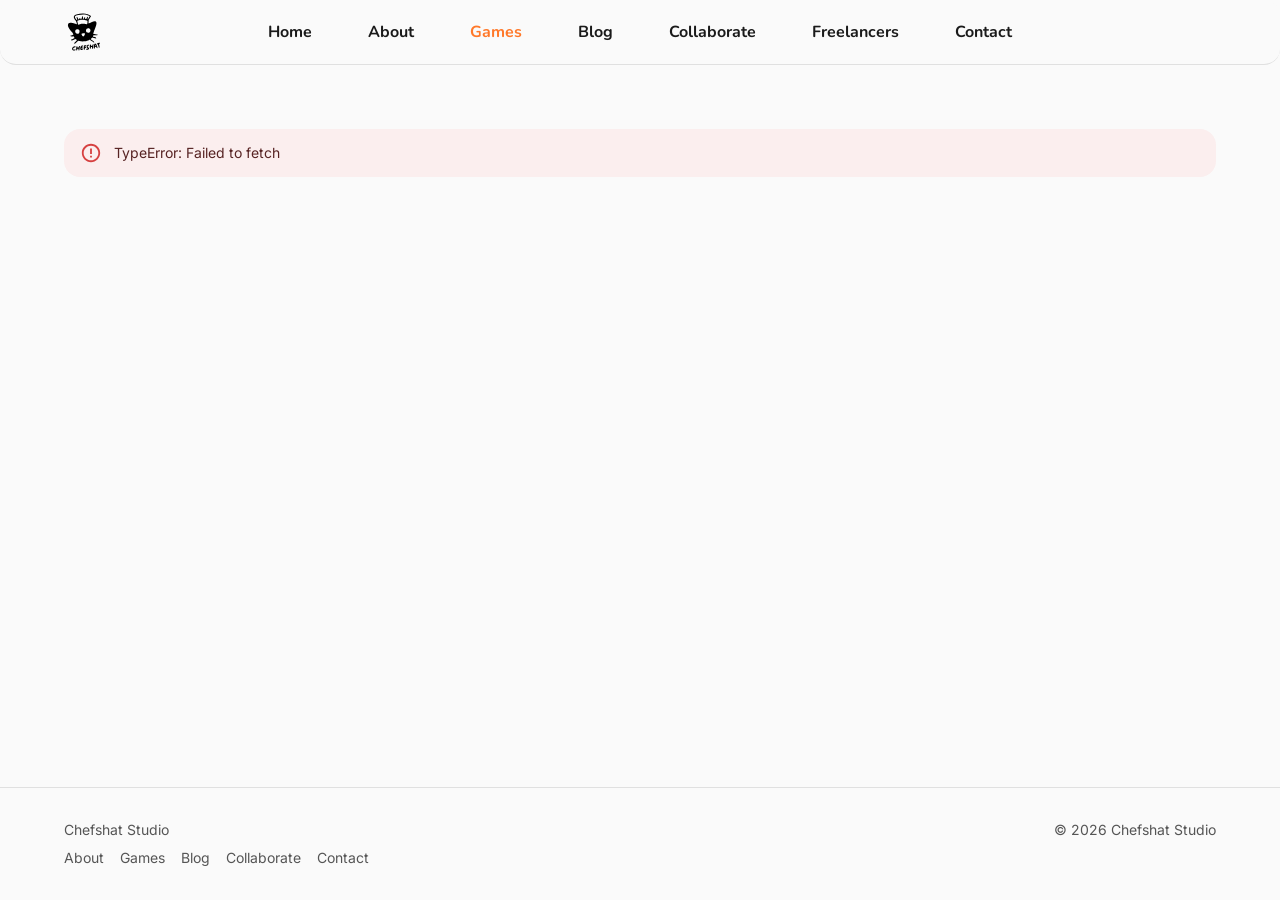
<file: games/index.html>
<!DOCTYPE html><html lang="en"><head><meta charSet="utf-8"/><meta name="viewport" content="width=device-width, initial-scale=1"/><link rel="preload" as="image" href="/chefshat-logo.svg"/><title>Games | Chefshat Studio</title><meta name="description" content="Browse games from Chefshat Studio."/><link rel="icon" href="/favicon.ico" sizes="48x48"/><link rel="icon" type="image/png" href="/icon-192.png" sizes="192x192"/><link rel="apple-touch-icon" href="/apple-touch-icon.png"/><link rel="preload" as="image" href="/chefshat-logo.svg"/><link rel="preconnect" href="https://fonts.googleapis.com"/><link rel="preconnect" href="https://fonts.gstatic.com" crossorigin="anonymous"/><link rel="modulepreload" href="/assets/manifest-cf2fcb3d.js"/><link rel="modulepreload" href="/assets/entry.client-DdVm1ASZ.js"/><link rel="modulepreload" href="/assets/chunk-EPOLDU6W-BpUlg-Tf.js"/><link rel="modulepreload" href="/assets/index-BE4lTVgL.js"/><link rel="modulepreload" href="/assets/root-D3hQsLd3.js"/><link rel="modulepreload" href="/assets/Container-C2zn_oDx.js"/><link rel="modulepreload" href="/assets/Stack-C-GcKJit.js"/><link rel="modulepreload" href="/assets/Box-BAQFSdUW.js"/><link rel="modulepreload" href="/assets/Button-BKMai3be.js"/><link rel="modulepreload" href="/assets/IconButton-vGlSYFjc.js"/><link rel="modulepreload" href="/assets/List-BalJqr8Y.js"/><link rel="modulepreload" href="/assets/LoadingCat-h6rf-0Si.js"/><link rel="modulepreload" href="/assets/games-BmzMF6p_.js"/><link rel="modulepreload" href="/assets/supabase-Ct8FqEvD.js"/><link rel="modulepreload" href="/assets/GameCard-CKdK1UhA.js"/><link rel="modulepreload" href="/assets/SkeletonGameGrid-G71tul9v.js"/><link rel="modulepreload" href="/assets/Alert-3UKKw2G8.js"/><link rel="modulepreload" href="/assets/CardContent-Dq13PFQp.js"/><link rel="modulepreload" href="/assets/CardMedia-flRmpbET.js"/><link rel="modulepreload" href="/assets/Chip-CT_pEUM2.js"/><link rel="modulepreload" href="/assets/Skeleton-__Th3f8Y.js"/><link rel="stylesheet" href="/assets/root-6JwHnCNU.css"/><link rel="stylesheet" href="https://fonts.googleapis.com/css2?family=Inter:wght@400;500;600&amp;family=Nunito:wght@700;800;900&amp;display=swap"/></head><body><style data-emotion="css-global gtxy6f">html{-webkit-font-smoothing:antialiased;-moz-osx-font-smoothing:grayscale;box-sizing:border-box;-webkit-text-size-adjust:100%;}*,*::before,*::after{box-sizing:inherit;}strong,b{font-weight:700;}body{margin:0;color:#1a1a1a;font-family:"Inter",sans-serif;font-weight:400;font-size:1rem;line-height:1.5;background-color:#fafafa;}@media print{body{background-color:#fff;}}body::backdrop{background-color:#fafafa;}</style><style data-emotion="css zf0iqh">.css-zf0iqh{display:-webkit-box;display:-webkit-flex;display:-ms-flexbox;display:flex;-webkit-flex-direction:column;-ms-flex-direction:column;flex-direction:column;min-height:100vh;}</style><div class="MuiBox-root css-zf0iqh"><style data-emotion="css 16883hs">.css-16883hs{display:-webkit-box;display:-webkit-flex;display:-ms-flexbox;display:flex;-webkit-flex-direction:column;-ms-flex-direction:column;flex-direction:column;width:100%;box-sizing:border-box;-webkit-flex-shrink:0;-ms-flex-negative:0;flex-shrink:0;position:-webkit-sticky;position:sticky;z-index:1100;top:0;left:auto;right:0;--AppBar-background:#ff7829;--AppBar-color:#ffffff;background-color:var(--AppBar-background);color:var(--AppBar-color);background-image:none;box-shadow:none;background-color:#fafafa;-webkit-backdrop-filter:blur(12px);backdrop-filter:blur(12px);border-bottom:1px solid;border-color:#e0e0e0;}</style><style data-emotion="css y0aji">.css-y0aji{background-color:#ffffff;color:#1a1a1a;-webkit-transition:box-shadow 300ms cubic-bezier(0.4, 0, 0.2, 1) 0ms;transition:box-shadow 300ms cubic-bezier(0.4, 0, 0.2, 1) 0ms;box-shadow:var(--Paper-shadow);background-image:var(--Paper-overlay);border-radius:16px;display:-webkit-box;display:-webkit-flex;display:-ms-flexbox;display:flex;-webkit-flex-direction:column;-ms-flex-direction:column;flex-direction:column;width:100%;box-sizing:border-box;-webkit-flex-shrink:0;-ms-flex-negative:0;flex-shrink:0;position:-webkit-sticky;position:sticky;z-index:1100;top:0;left:auto;right:0;--AppBar-background:#ff7829;--AppBar-color:#ffffff;background-color:var(--AppBar-background);color:var(--AppBar-color);background-image:none;box-shadow:none;background-color:#fafafa;-webkit-backdrop-filter:blur(12px);backdrop-filter:blur(12px);border-bottom:1px solid;border-color:#e0e0e0;}</style><header class="MuiPaper-root MuiPaper-elevation MuiPaper-elevation0 MuiAppBar-root MuiAppBar-colorPrimary MuiAppBar-positionSticky css-y0aji" style="--Paper-shadow:none"><style data-emotion="css 1gakjny">.css-1gakjny{position:relative;display:-webkit-box;display:-webkit-flex;display:-ms-flexbox;display:flex;-webkit-align-items:center;-webkit-box-align:center;-ms-flex-align:center;align-items:center;padding-left:16px;padding-right:16px;min-height:56px;max-width:1200px;margin-left:auto;margin-right:auto;width:100%;}@media (min-width:600px){.css-1gakjny{padding-left:24px;padding-right:24px;}}@media (min-width:0px){@media (orientation: landscape){.css-1gakjny{min-height:48px;}}}@media (min-width:600px){.css-1gakjny{min-height:64px;}}</style><div class="MuiToolbar-root MuiToolbar-gutters MuiToolbar-regular css-1gakjny"><style data-emotion="css 1tu59u4">.css-1tu59u4{-webkit-flex:0 0 auto;-ms-flex:0 0 auto;flex:0 0 auto;}</style><div class="MuiBox-root css-1tu59u4"><a class="" style="display:flex;align-items:center;text-decoration:none" href="/" data-discover="true"><style data-emotion="css u1jr60">.css-u1jr60{height:40px;}</style><img class="MuiBox-root css-u1jr60" src="/chefshat-logo.svg" alt="Chefshat Studio"/></a></div><style data-emotion="css 3axvul">.css-3axvul{display:-webkit-box;display:-webkit-flex;display:-ms-flexbox;display:flex;gap:8px;-webkit-box-pack:center;-ms-flex-pack:center;-webkit-justify-content:center;justify-content:center;-webkit-flex:1;-ms-flex:1;flex:1;}</style><div class="MuiBox-root css-3axvul"><style data-emotion="css azhsrt">.css-azhsrt{font-family:"Nunito",sans-serif;font-weight:700;text-transform:none;font-size:0.875rem;line-height:1.75;min-width:64px;padding:6px 16px;border:0;border-radius:12px;-webkit-transition:background-color 250ms cubic-bezier(0.4, 0, 0.2, 1) 0ms,box-shadow 250ms cubic-bezier(0.4, 0, 0.2, 1) 0ms,border-color 250ms cubic-bezier(0.4, 0, 0.2, 1) 0ms,color 250ms cubic-bezier(0.4, 0, 0.2, 1) 0ms;transition:background-color 250ms cubic-bezier(0.4, 0, 0.2, 1) 0ms,box-shadow 250ms cubic-bezier(0.4, 0, 0.2, 1) 0ms,border-color 250ms cubic-bezier(0.4, 0, 0.2, 1) 0ms,color 250ms cubic-bezier(0.4, 0, 0.2, 1) 0ms;padding:6px 8px;color:var(--variant-textColor);background-color:var(--variant-textBg);--variant-textColor:#ff7829;--variant-outlinedColor:#ff7829;--variant-outlinedBorder:rgba(255, 120, 41, 0.5);--variant-containedColor:#ffffff;--variant-containedBg:#ff7829;padding:4px 5px;font-size:0.8125rem;-webkit-transition:background-color 250ms cubic-bezier(0.4, 0, 0.2, 1) 0ms,box-shadow 250ms cubic-bezier(0.4, 0, 0.2, 1) 0ms,border-color 250ms cubic-bezier(0.4, 0, 0.2, 1) 0ms;transition:background-color 250ms cubic-bezier(0.4, 0, 0.2, 1) 0ms,box-shadow 250ms cubic-bezier(0.4, 0, 0.2, 1) 0ms,border-color 250ms cubic-bezier(0.4, 0, 0.2, 1) 0ms;border-radius:12px;padding:10px 24px;font-size:1rem;-webkit-transition:-webkit-transform 0.15s ease-out,box-shadow 0.15s ease-out;transition:transform 0.15s ease-out,box-shadow 0.15s ease-out;color:#1a1a1a;}.css-azhsrt:hover{-webkit-text-decoration:none;text-decoration:none;}.css-azhsrt.Mui-disabled{color:rgba(0, 0, 0, 0.26);}@media (hover: hover){.css-azhsrt:hover{--variant-containedBg:#c55a1b;--variant-textBg:rgba(255, 120, 41, 0.04);--variant-outlinedBorder:#ff7829;--variant-outlinedBg:rgba(255, 120, 41, 0.04);}}.css-azhsrt.MuiButton-loading{color:transparent;}.css-azhsrt:hover{-webkit-transform:scale(1.02);-moz-transform:scale(1.02);-ms-transform:scale(1.02);transform:scale(1.02);}.css-azhsrt.active{color:#ff7829;}</style><style data-emotion="css 1wtr821">.css-1wtr821{display:-webkit-inline-box;display:-webkit-inline-flex;display:-ms-inline-flexbox;display:inline-flex;-webkit-align-items:center;-webkit-box-align:center;-ms-flex-align:center;align-items:center;-webkit-box-pack:center;-ms-flex-pack:center;-webkit-justify-content:center;justify-content:center;position:relative;box-sizing:border-box;-webkit-tap-highlight-color:transparent;background-color:transparent;outline:0;border:0;margin:0;border-radius:0;padding:0;cursor:pointer;-webkit-user-select:none;-moz-user-select:none;-ms-user-select:none;user-select:none;vertical-align:middle;-moz-appearance:none;-webkit-appearance:none;-webkit-text-decoration:none;text-decoration:none;color:inherit;font-family:"Nunito",sans-serif;font-weight:700;text-transform:none;font-size:0.875rem;line-height:1.75;min-width:64px;padding:6px 16px;border:0;border-radius:12px;-webkit-transition:background-color 250ms cubic-bezier(0.4, 0, 0.2, 1) 0ms,box-shadow 250ms cubic-bezier(0.4, 0, 0.2, 1) 0ms,border-color 250ms cubic-bezier(0.4, 0, 0.2, 1) 0ms,color 250ms cubic-bezier(0.4, 0, 0.2, 1) 0ms;transition:background-color 250ms cubic-bezier(0.4, 0, 0.2, 1) 0ms,box-shadow 250ms cubic-bezier(0.4, 0, 0.2, 1) 0ms,border-color 250ms cubic-bezier(0.4, 0, 0.2, 1) 0ms,color 250ms cubic-bezier(0.4, 0, 0.2, 1) 0ms;padding:6px 8px;color:var(--variant-textColor);background-color:var(--variant-textBg);--variant-textColor:#ff7829;--variant-outlinedColor:#ff7829;--variant-outlinedBorder:rgba(255, 120, 41, 0.5);--variant-containedColor:#ffffff;--variant-containedBg:#ff7829;padding:4px 5px;font-size:0.8125rem;-webkit-transition:background-color 250ms cubic-bezier(0.4, 0, 0.2, 1) 0ms,box-shadow 250ms cubic-bezier(0.4, 0, 0.2, 1) 0ms,border-color 250ms cubic-bezier(0.4, 0, 0.2, 1) 0ms;transition:background-color 250ms cubic-bezier(0.4, 0, 0.2, 1) 0ms,box-shadow 250ms cubic-bezier(0.4, 0, 0.2, 1) 0ms,border-color 250ms cubic-bezier(0.4, 0, 0.2, 1) 0ms;border-radius:12px;padding:10px 24px;font-size:1rem;-webkit-transition:-webkit-transform 0.15s ease-out,box-shadow 0.15s ease-out;transition:transform 0.15s ease-out,box-shadow 0.15s ease-out;color:#1a1a1a;}.css-1wtr821::-moz-focus-inner{border-style:none;}.css-1wtr821.Mui-disabled{pointer-events:none;cursor:default;}@media print{.css-1wtr821{-webkit-print-color-adjust:exact;color-adjust:exact;}}.css-1wtr821:hover{-webkit-text-decoration:none;text-decoration:none;}.css-1wtr821.Mui-disabled{color:rgba(0, 0, 0, 0.26);}@media (hover: hover){.css-1wtr821:hover{--variant-containedBg:#c55a1b;--variant-textBg:rgba(255, 120, 41, 0.04);--variant-outlinedBorder:#ff7829;--variant-outlinedBg:rgba(255, 120, 41, 0.04);}}.css-1wtr821.MuiButton-loading{color:transparent;}.css-1wtr821:hover{-webkit-transform:scale(1.02);-moz-transform:scale(1.02);-ms-transform:scale(1.02);transform:scale(1.02);}.css-1wtr821.active{color:#ff7829;}</style><a tabindex="0" class="MuiButtonBase-root MuiButton-root MuiButton-text MuiButton-textPrimary MuiButton-sizeSmall MuiButton-textSizeSmall MuiButton-colorPrimary MuiButton-root MuiButton-text MuiButton-textPrimary MuiButton-sizeSmall MuiButton-textSizeSmall MuiButton-colorPrimary css-1wtr821" href="/" data-discover="true">Home</a><a tabindex="0" class="MuiButtonBase-root MuiButton-root MuiButton-text MuiButton-textPrimary MuiButton-sizeSmall MuiButton-textSizeSmall MuiButton-colorPrimary MuiButton-root MuiButton-text MuiButton-textPrimary MuiButton-sizeSmall MuiButton-textSizeSmall MuiButton-colorPrimary css-1wtr821" href="/about" data-discover="true">About</a><a tabindex="0" aria-current="page" class="MuiButtonBase-root MuiButton-root MuiButton-text MuiButton-textPrimary MuiButton-sizeSmall MuiButton-textSizeSmall MuiButton-colorPrimary MuiButton-root MuiButton-text MuiButton-textPrimary MuiButton-sizeSmall MuiButton-textSizeSmall MuiButton-colorPrimary css-1wtr821 active" href="/games" data-discover="true">Games</a><a tabindex="0" class="MuiButtonBase-root MuiButton-root MuiButton-text MuiButton-textPrimary MuiButton-sizeSmall MuiButton-textSizeSmall MuiButton-colorPrimary MuiButton-root MuiButton-text MuiButton-textPrimary MuiButton-sizeSmall MuiButton-textSizeSmall MuiButton-colorPrimary css-1wtr821" href="/blog" data-discover="true">Blog</a><a tabindex="0" class="MuiButtonBase-root MuiButton-root MuiButton-text MuiButton-textPrimary MuiButton-sizeSmall MuiButton-textSizeSmall MuiButton-colorPrimary MuiButton-root MuiButton-text MuiButton-textPrimary MuiButton-sizeSmall MuiButton-textSizeSmall MuiButton-colorPrimary css-1wtr821" href="/collaborate" data-discover="true">Collaborate</a><a tabindex="0" class="MuiButtonBase-root MuiButton-root MuiButton-text MuiButton-textPrimary MuiButton-sizeSmall MuiButton-textSizeSmall MuiButton-colorPrimary MuiButton-root MuiButton-text MuiButton-textPrimary MuiButton-sizeSmall MuiButton-textSizeSmall MuiButton-colorPrimary css-1wtr821" href="/freelancers" data-discover="true">Freelancers</a><a tabindex="0" class="MuiButtonBase-root MuiButton-root MuiButton-text MuiButton-textPrimary MuiButton-sizeSmall MuiButton-textSizeSmall MuiButton-colorPrimary MuiButton-root MuiButton-text MuiButton-textPrimary MuiButton-sizeSmall MuiButton-textSizeSmall MuiButton-colorPrimary css-1wtr821" href="/contact" data-discover="true">Contact</a></div><style data-emotion="css 62hclg">.css-62hclg{-webkit-flex:0 0 auto;-ms-flex:0 0 auto;flex:0 0 auto;width:40px;}</style><div class="MuiBox-root css-62hclg"></div></div></header><style data-emotion="css 14yoxd">.css-14yoxd{z-index:1200;}</style><style data-emotion="css 1rr4qq7">.css-1rr4qq7{-webkit-flex:1;-ms-flex:1;flex:1;}</style><main class="MuiBox-root css-1rr4qq7"><!--$?--><template id="B:0"></template><style data-emotion="css 1ybehlu">.css-1ybehlu{display:-webkit-box;display:-webkit-flex;display:-ms-flexbox;display:flex;-webkit-flex-direction:column;-ms-flex-direction:column;flex-direction:column;-webkit-align-items:center;-webkit-box-align:center;-ms-flex-align:center;align-items:center;-webkit-box-pack:center;-ms-flex-pack:center;-webkit-justify-content:center;justify-content:center;min-height:50vh;gap:16px;}</style><div class="MuiBox-root css-1ybehlu"><style data-emotion="css 1fph178">.css-1fph178{width:80px;height:80px;-webkit-animation:bounce 0.8s ease-in-out infinite;animation:bounce 0.8s ease-in-out infinite;}@-webkit-keyframes bounce{0%,100%{-webkit-transform:translateY(0);-moz-transform:translateY(0);-ms-transform:translateY(0);transform:translateY(0);}50%{-webkit-transform:translateY(-12px);-moz-transform:translateY(-12px);-ms-transform:translateY(-12px);transform:translateY(-12px);}}@keyframes bounce{0%,100%{-webkit-transform:translateY(0);-moz-transform:translateY(0);-ms-transform:translateY(0);transform:translateY(0);}50%{-webkit-transform:translateY(-12px);-moz-transform:translateY(-12px);-ms-transform:translateY(-12px);transform:translateY(-12px);}}@media (prefers-reduced-motion: reduce){.css-1fph178{-webkit-animation:none;animation:none;}}</style><img class="MuiBox-root css-1fph178" src="/chefshat-logo.svg" alt=""/><p class="MuiTypography-root MuiTypography-body2 css-r2hr95">Loading...</p></div><!--/$--></main><style data-emotion="css 1ozoc8n">.css-1ozoc8n{border-top:1px solid;border-color:#e0e0e0;padding-top:32px;padding-bottom:32px;margin-top:auto;}</style><footer class="MuiBox-root css-1ozoc8n"><style data-emotion="css 9wvnva">.css-9wvnva{width:100%;margin-left:auto;box-sizing:border-box;margin-right:auto;padding-left:16px;padding-right:16px;}@media (min-width:600px){.css-9wvnva{padding-left:24px;padding-right:24px;}}@media (min-width:1200px){.css-9wvnva{max-width:1200px;}}</style><div class="MuiContainer-root MuiContainer-maxWidthLg css-9wvnva"><style data-emotion="css 56ijbb">.css-56ijbb{display:-webkit-box;display:-webkit-flex;display:-ms-flexbox;display:flex;-webkit-flex-direction:column;-ms-flex-direction:column;flex-direction:column;-webkit-box-pack:justify;-webkit-justify-content:space-between;justify-content:space-between;}@media (min-width:0px){.css-56ijbb{-webkit-flex-direction:column;-ms-flex-direction:column;flex-direction:column;}.css-56ijbb>:not(style):not(style){margin:0;}.css-56ijbb>:not(style)~:not(style){margin-top:24px;}}@media (min-width:600px){.css-56ijbb{-webkit-flex-direction:row;-ms-flex-direction:row;flex-direction:row;}.css-56ijbb>:not(style):not(style){margin:0;}.css-56ijbb>:not(style)~:not(style){margin-left:24px;}}@media (min-width:0px){.css-56ijbb{-webkit-align-items:center;-webkit-box-align:center;-ms-flex-align:center;align-items:center;}}@media (min-width:600px){.css-56ijbb{-webkit-align-items:flex-start;-webkit-box-align:flex-start;-ms-flex-align:flex-start;align-items:flex-start;}}</style><div class="MuiStack-root css-56ijbb"><div class="MuiBox-root css-0"><style data-emotion="css 1uvx3ob">.css-1uvx3ob{margin:0;font-family:"Inter",sans-serif;font-weight:400;font-size:0.875rem;line-height:1.43;color:#555555;margin-bottom:8px;}</style><p class="MuiTypography-root MuiTypography-body2 css-1uvx3ob">Chefshat Studio</p><style data-emotion="css jj2ztu">.css-jj2ztu{display:-webkit-box;display:-webkit-flex;display:-ms-flexbox;display:flex;-webkit-flex-direction:row;-ms-flex-direction:row;flex-direction:row;}.css-jj2ztu>:not(style):not(style){margin:0;}.css-jj2ztu>:not(style)~:not(style){margin-left:16px;}</style><div class="MuiStack-root css-jj2ztu"><style data-emotion="css s6rgap">.css-s6rgap{margin:0;font-family:"Inter",sans-serif;font-weight:400;font-size:0.875rem;line-height:1.43;color:#555555;-webkit-text-decoration:none;text-decoration:none;}.css-s6rgap:hover{color:#ff7829;}</style><a class="MuiTypography-root MuiTypography-body2 css-s6rgap" href="/about" data-discover="true">About</a><a class="MuiTypography-root MuiTypography-body2 css-s6rgap" href="/games" data-discover="true">Games</a><a class="MuiTypography-root MuiTypography-body2 css-s6rgap" href="/blog" data-discover="true">Blog</a><a class="MuiTypography-root MuiTypography-body2 css-s6rgap" href="/collaborate" data-discover="true">Collaborate</a><a class="MuiTypography-root MuiTypography-body2 css-s6rgap" href="/contact" data-discover="true">Contact</a></div></div><style data-emotion="css r2hr95">.css-r2hr95{margin:0;font-family:"Inter",sans-serif;font-weight:400;font-size:0.875rem;line-height:1.43;color:#555555;}</style><p class="MuiTypography-root MuiTypography-body2 css-r2hr95">© <!-- -->2026<!-- --> Chefshat Studio</p></div></div></footer></div><script>((storageKey2, restoreKey) => {
    if (!window.history.state || !window.history.state.key) {
      let key = Math.random().toString(32).slice(2);
      window.history.replaceState({ key }, "");
    }
    try {
      let positions = JSON.parse(sessionStorage.getItem(storageKey2) || "{}");
      let storedY = positions[restoreKey || window.history.state.key];
      if (typeof storedY === "number") {
        window.scrollTo(0, storedY);
      }
    } catch (error) {
      console.error(error);
      sessionStorage.removeItem(storageKey2);
    }
  })("react-router-scroll-positions", null)</script><script>window.__reactRouterContext = {"basename":"/","future":{"unstable_optimizeDeps":false,"unstable_subResourceIntegrity":false,"unstable_trailingSlashAwareDataRequests":false,"v8_middleware":false,"v8_splitRouteModules":false,"v8_viteEnvironmentApi":false},"routeDiscovery":{"mode":"initial"},"ssr":false,"isSpaMode":false};window.__reactRouterContext.stream = new ReadableStream({start(controller){window.__reactRouterContext.streamController = controller;}}).pipeThrough(new TextEncoderStream());</script><script type="module" async="">import "/assets/manifest-cf2fcb3d.js";
import * as route0 from "/assets/root-D3hQsLd3.js";
import * as route1 from "/assets/games-BmzMF6p_.js";
  
  window.__reactRouterRouteModules = {"root":route0,"routes/games":route1};

import("/assets/entry.client-DdVm1ASZ.js");</script><!--$?--><template id="B:1"></template><!--/$--><script id="_R_">requestAnimationFrame(function(){$RT=performance.now()});</script><div hidden id="S:0"><style data-emotion="css 5h8h3w">.css-5h8h3w{width:100%;margin-left:auto;box-sizing:border-box;margin-right:auto;padding-left:16px;padding-right:16px;padding-top:64px;padding-bottom:64px;}@media (min-width:600px){.css-5h8h3w{padding-left:24px;padding-right:24px;}}@media (min-width:1200px){.css-5h8h3w{max-width:1200px;}}</style><div class="MuiContainer-root MuiContainer-maxWidthLg css-5h8h3w"><style data-emotion="css 1aov7u2">.css-1aov7u2{margin:0;font-family:"Nunito",sans-serif;font-weight:700;font-size:3rem;line-height:1.167;margin-bottom:0.35em;}</style><h1 class="MuiTypography-root MuiTypography-h3 MuiTypography-gutterBottom css-1aov7u2">Our Games</h1><style data-emotion="css 1ae1gqa">.css-1ae1gqa{margin:0;font-family:"Inter",sans-serif;font-weight:400;font-size:1rem;line-height:1.5;color:#555555;margin-bottom:32px;}</style><p class="MuiTypography-root MuiTypography-body1 css-1ae1gqa">Stuff we&#x27;ve shipped and stuff we&#x27;re still working on.</p><style data-emotion="css jg61im">.css-jg61im{display:grid;gap:24px;}@media (min-width:0px){.css-jg61im{grid-template-columns:1fr;}}@media (min-width:600px){.css-jg61im{grid-template-columns:1fr 1fr;}}@media (min-width:900px){.css-jg61im{grid-template-columns:repeat(4, 1fr);}}</style><div class="MuiBox-root css-jg61im"><style data-emotion="css z9qpx2">.css-z9qpx2{overflow:hidden;border-radius:16px;-webkit-transition:-webkit-transform 0.2s ease-out,box-shadow 0.2s ease-out;transition:transform 0.2s ease-out,box-shadow 0.2s ease-out;}.css-z9qpx2:hover{-webkit-transform:translateY(-4px);-moz-transform:translateY(-4px);-ms-transform:translateY(-4px);transform:translateY(-4px);}</style><style data-emotion="css 1i1x165">.css-1i1x165{background-color:#ffffff;color:#1a1a1a;-webkit-transition:box-shadow 300ms cubic-bezier(0.4, 0, 0.2, 1) 0ms;transition:box-shadow 300ms cubic-bezier(0.4, 0, 0.2, 1) 0ms;border-radius:12px;box-shadow:var(--Paper-shadow);background-image:var(--Paper-overlay);border-radius:16px;overflow:hidden;border-radius:16px;-webkit-transition:-webkit-transform 0.2s ease-out,box-shadow 0.2s ease-out;transition:transform 0.2s ease-out,box-shadow 0.2s ease-out;}.css-1i1x165:hover{-webkit-transform:translateY(-4px);-moz-transform:translateY(-4px);-ms-transform:translateY(-4px);transform:translateY(-4px);}</style><div class="MuiPaper-root MuiPaper-elevation MuiPaper-rounded MuiPaper-elevation1 MuiCard-root css-1i1x165" style="--Paper-shadow:0px 2px 1px -1px rgba(0,0,0,0.2),0px 1px 1px 0px rgba(0,0,0,0.14),0px 1px 3px 0px rgba(0,0,0,0.12)"><style data-emotion="css j1k5vj animation-c7515d">.css-j1k5vj{display:block;background-color:rgba(26, 26, 26, 0.11);height:1.2em;-webkit-animation:animation-c7515d 2s ease-in-out 0.5s infinite;animation:animation-c7515d 2s ease-in-out 0.5s infinite;border-radius:12px;}@-webkit-keyframes animation-c7515d{0%{opacity:1;}50%{opacity:0.4;}100%{opacity:1;}}@keyframes animation-c7515d{0%{opacity:1;}50%{opacity:0.4;}100%{opacity:1;}}</style><span class="MuiSkeleton-root MuiSkeleton-rectangular MuiSkeleton-pulse css-j1k5vj" style="height:180px"></span><style data-emotion="css 15q2cw4">.css-15q2cw4{padding:16px;}.css-15q2cw4:last-child{padding-bottom:24px;}</style><div class="MuiCardContent-root css-15q2cw4"><style data-emotion="css 1h4n836 animation-c7515d">.css-1h4n836{display:block;background-color:rgba(26, 26, 26, 0.11);height:1.2em;margin-top:0;margin-bottom:0;height:auto;transform-origin:0 55%;-webkit-transform:scale(1, 0.60);-moz-transform:scale(1, 0.60);-ms-transform:scale(1, 0.60);transform:scale(1, 0.60);border-radius:12px/20px;-webkit-animation:animation-c7515d 2s ease-in-out 0.5s infinite;animation:animation-c7515d 2s ease-in-out 0.5s infinite;border-radius:12px;}.css-1h4n836:empty:before{content:"\00a0";}@-webkit-keyframes animation-c7515d{0%{opacity:1;}50%{opacity:0.4;}100%{opacity:1;}}@keyframes animation-c7515d{0%{opacity:1;}50%{opacity:0.4;}100%{opacity:1;}}</style><span class="MuiSkeleton-root MuiSkeleton-text MuiSkeleton-pulse css-1h4n836" style="width:70%;height:28px"></span><span class="MuiSkeleton-root MuiSkeleton-text MuiSkeleton-pulse css-1h4n836" style="width:100%"></span><span class="MuiSkeleton-root MuiSkeleton-text MuiSkeleton-pulse css-1h4n836" style="width:85%"></span></div></div><div class="MuiPaper-root MuiPaper-elevation MuiPaper-rounded MuiPaper-elevation1 MuiCard-root css-1i1x165" style="--Paper-shadow:0px 2px 1px -1px rgba(0,0,0,0.2),0px 1px 1px 0px rgba(0,0,0,0.14),0px 1px 3px 0px rgba(0,0,0,0.12)"><span class="MuiSkeleton-root MuiSkeleton-rectangular MuiSkeleton-pulse css-j1k5vj" style="height:180px"></span><div class="MuiCardContent-root css-15q2cw4"><span class="MuiSkeleton-root MuiSkeleton-text MuiSkeleton-pulse css-1h4n836" style="width:70%;height:28px"></span><span class="MuiSkeleton-root MuiSkeleton-text MuiSkeleton-pulse css-1h4n836" style="width:100%"></span><span class="MuiSkeleton-root MuiSkeleton-text MuiSkeleton-pulse css-1h4n836" style="width:85%"></span></div></div><div class="MuiPaper-root MuiPaper-elevation MuiPaper-rounded MuiPaper-elevation1 MuiCard-root css-1i1x165" style="--Paper-shadow:0px 2px 1px -1px rgba(0,0,0,0.2),0px 1px 1px 0px rgba(0,0,0,0.14),0px 1px 3px 0px rgba(0,0,0,0.12)"><span class="MuiSkeleton-root MuiSkeleton-rectangular MuiSkeleton-pulse css-j1k5vj" style="height:180px"></span><div class="MuiCardContent-root css-15q2cw4"><span class="MuiSkeleton-root MuiSkeleton-text MuiSkeleton-pulse css-1h4n836" style="width:70%;height:28px"></span><span class="MuiSkeleton-root MuiSkeleton-text MuiSkeleton-pulse css-1h4n836" style="width:100%"></span><span class="MuiSkeleton-root MuiSkeleton-text MuiSkeleton-pulse css-1h4n836" style="width:85%"></span></div></div><div class="MuiPaper-root MuiPaper-elevation MuiPaper-rounded MuiPaper-elevation1 MuiCard-root css-1i1x165" style="--Paper-shadow:0px 2px 1px -1px rgba(0,0,0,0.2),0px 1px 1px 0px rgba(0,0,0,0.14),0px 1px 3px 0px rgba(0,0,0,0.12)"><span class="MuiSkeleton-root MuiSkeleton-rectangular MuiSkeleton-pulse css-j1k5vj" style="height:180px"></span><div class="MuiCardContent-root css-15q2cw4"><span class="MuiSkeleton-root MuiSkeleton-text MuiSkeleton-pulse css-1h4n836" style="width:70%;height:28px"></span><span class="MuiSkeleton-root MuiSkeleton-text MuiSkeleton-pulse css-1h4n836" style="width:100%"></span><span class="MuiSkeleton-root MuiSkeleton-text MuiSkeleton-pulse css-1h4n836" style="width:85%"></span></div></div></div></div></div><script>$RB=[];$RV=function(a){$RT=performance.now();for(var b=0;b<a.length;b+=2){var c=a[b],e=a[b+1];null!==e.parentNode&&e.parentNode.removeChild(e);var f=c.parentNode;if(f){var g=c.previousSibling,h=0;do{if(c&&8===c.nodeType){var d=c.data;if("/$"===d||"/&"===d)if(0===h)break;else h--;else"$"!==d&&"$?"!==d&&"$~"!==d&&"$!"!==d&&"&"!==d||h++}d=c.nextSibling;f.removeChild(c);c=d}while(c);for(;e.firstChild;)f.insertBefore(e.firstChild,c);g.data="$";g._reactRetry&&requestAnimationFrame(g._reactRetry)}}a.length=0};
$RC=function(a,b){if(b=document.getElementById(b))(a=document.getElementById(a))?(a.previousSibling.data="$~",$RB.push(a,b),2===$RB.length&&("number"!==typeof $RT?requestAnimationFrame($RV.bind(null,$RB)):(a=performance.now(),setTimeout($RV.bind(null,$RB),2300>a&&2E3<a?2300-a:$RT+300-a)))):b.parentNode.removeChild(b)};$RC("B:0","S:0")</script><div hidden id="S:1"><script>window.__reactRouterContext.streamController.enqueue("[{\"_1\":2,\"_3\":-5,\"_4\":-5},\"loaderData\",{},\"actionData\",\"errors\"]\n");</script><!--$?--><template id="B:2"></template><!--/$--></div><script>$RC("B:1","S:1")</script><div hidden id="S:2"><script>window.__reactRouterContext.streamController.close();</script></div><script>$RC("B:2","S:2")</script></body></html>
</file>
<file: assets/root-6JwHnCNU.css>
*,*:before,*:after{box-sizing:border-box}body{margin:0;padding:0}*:focus-visible{outline:2px solid #ff7829;outline-offset:2px}*:focus:not(:focus-visible){outline:none}@media(prefers-reduced-motion:reduce){*,*:before,*:after{animation-duration:.01ms!important;animation-iteration-count:1!important;transition-duration:.01ms!important;scroll-behavior:auto!important}}@media(prefers-reduced-motion:no-preference){html{scroll-behavior:smooth}}
</file>
